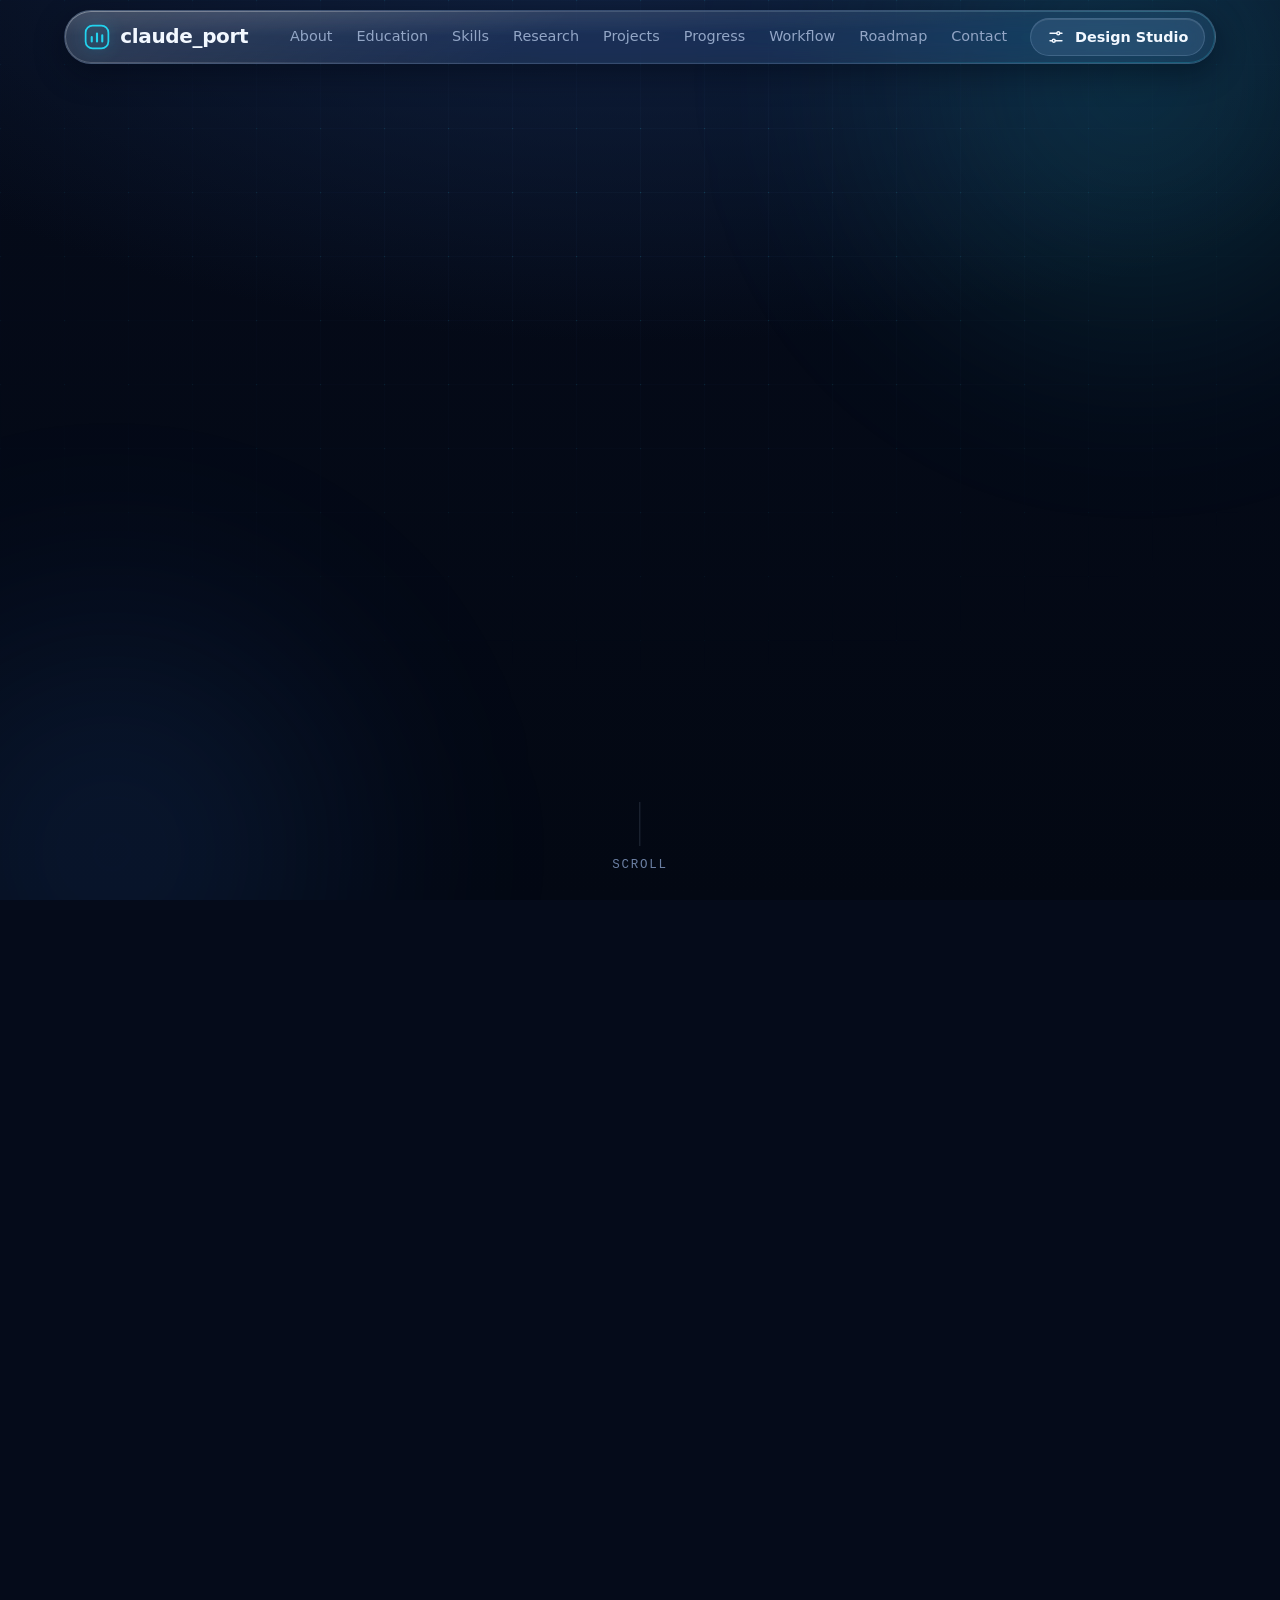
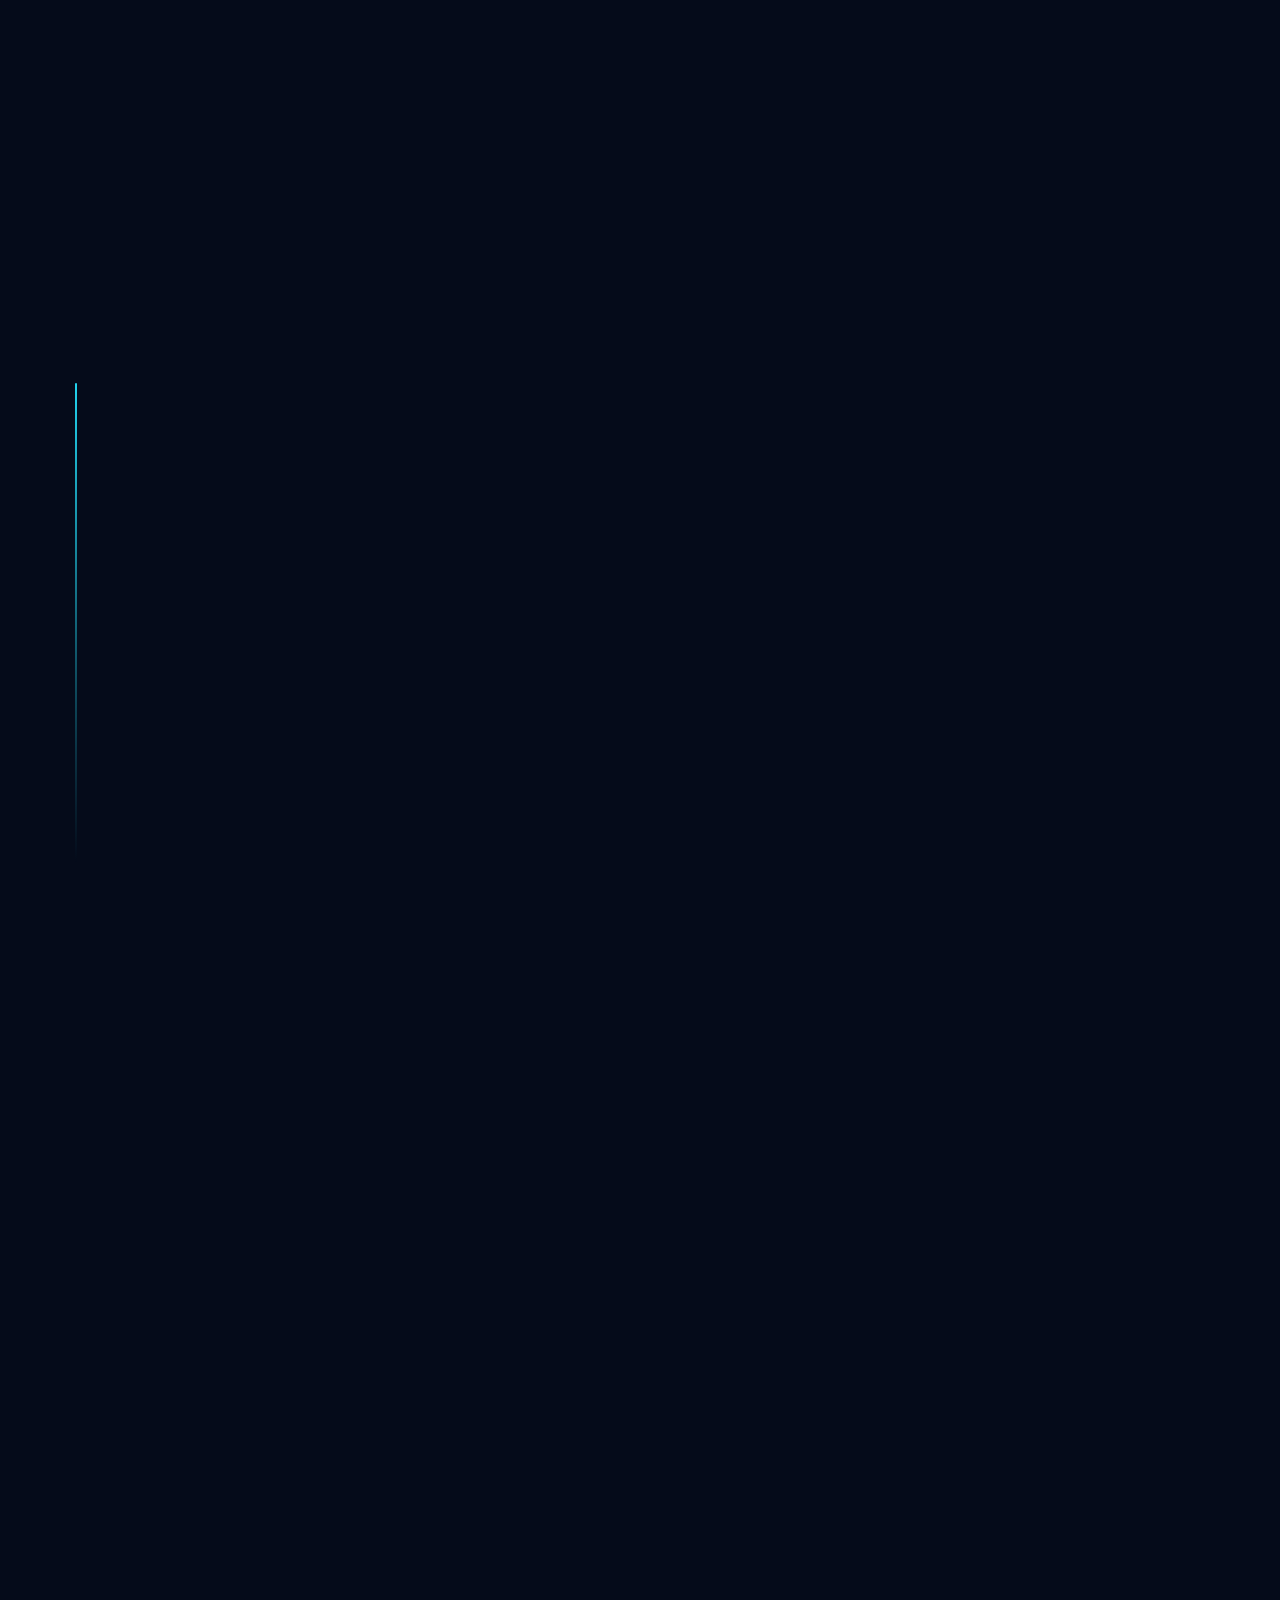
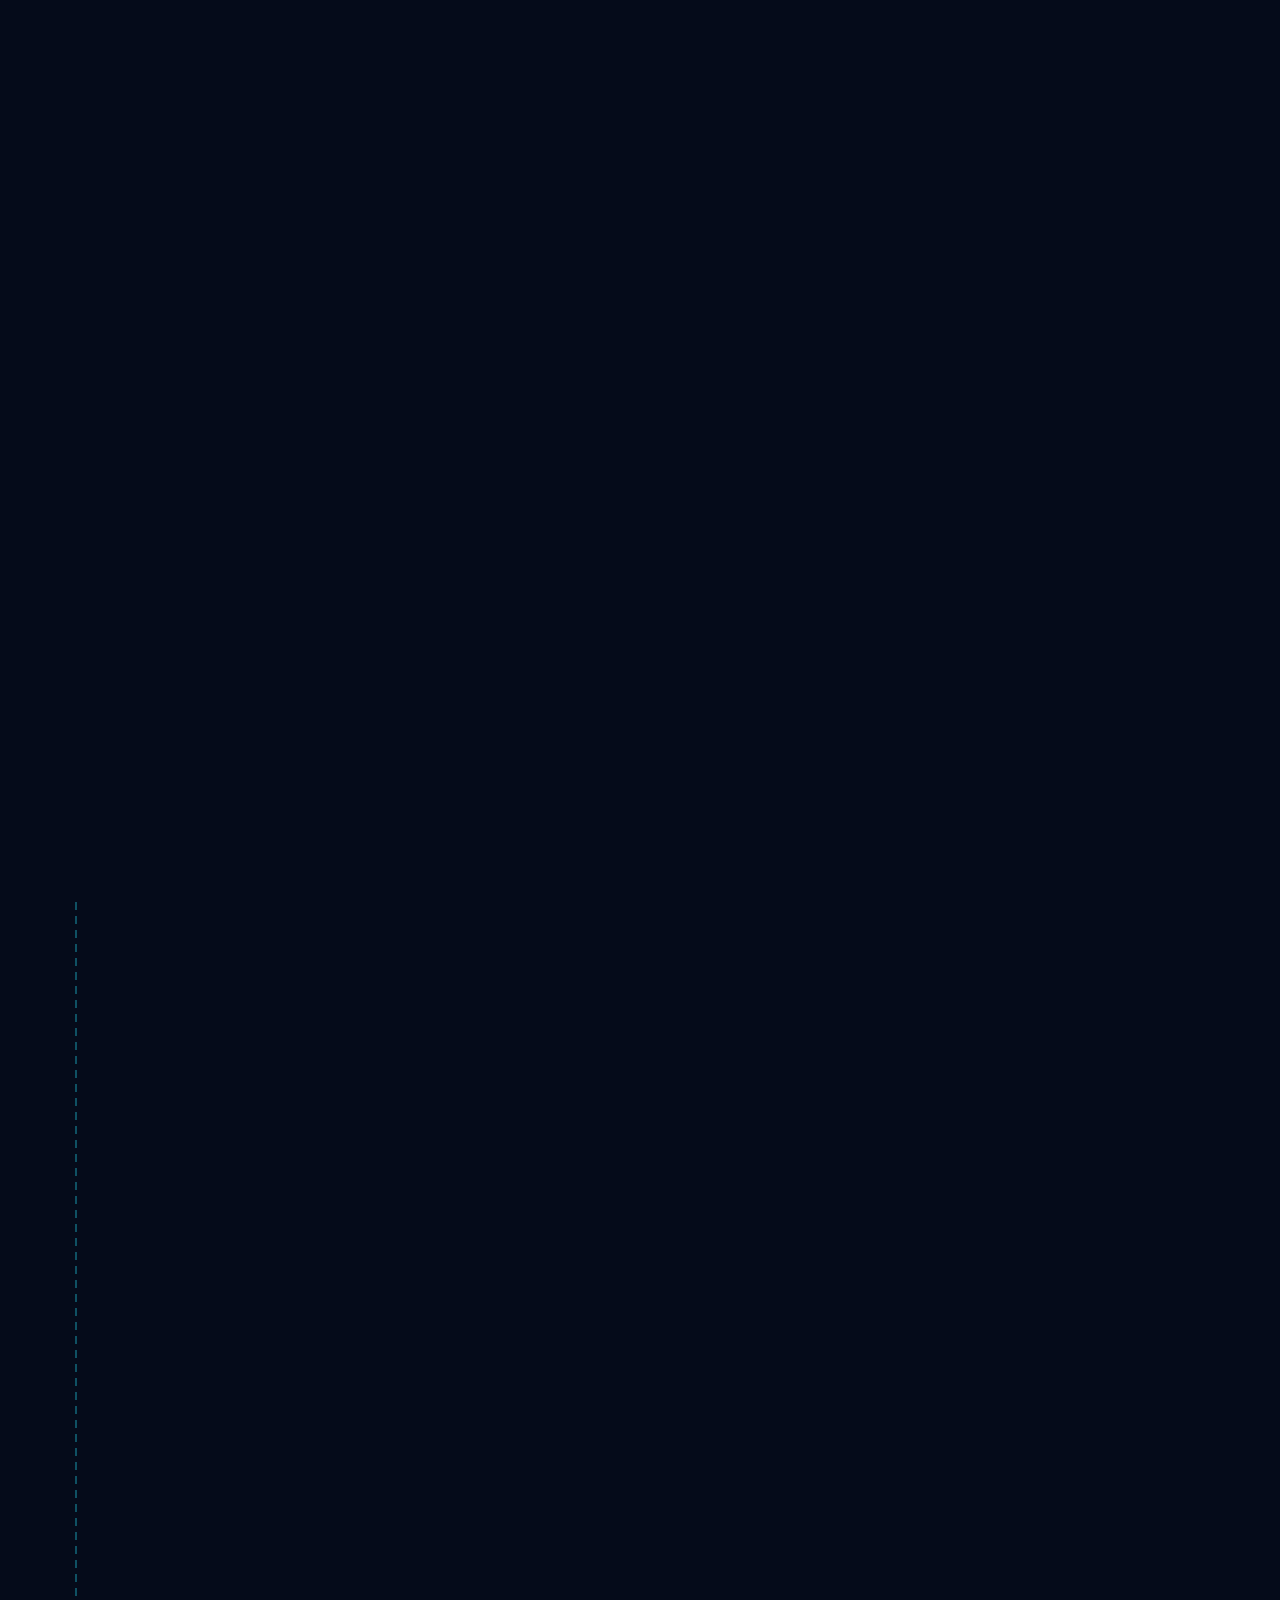
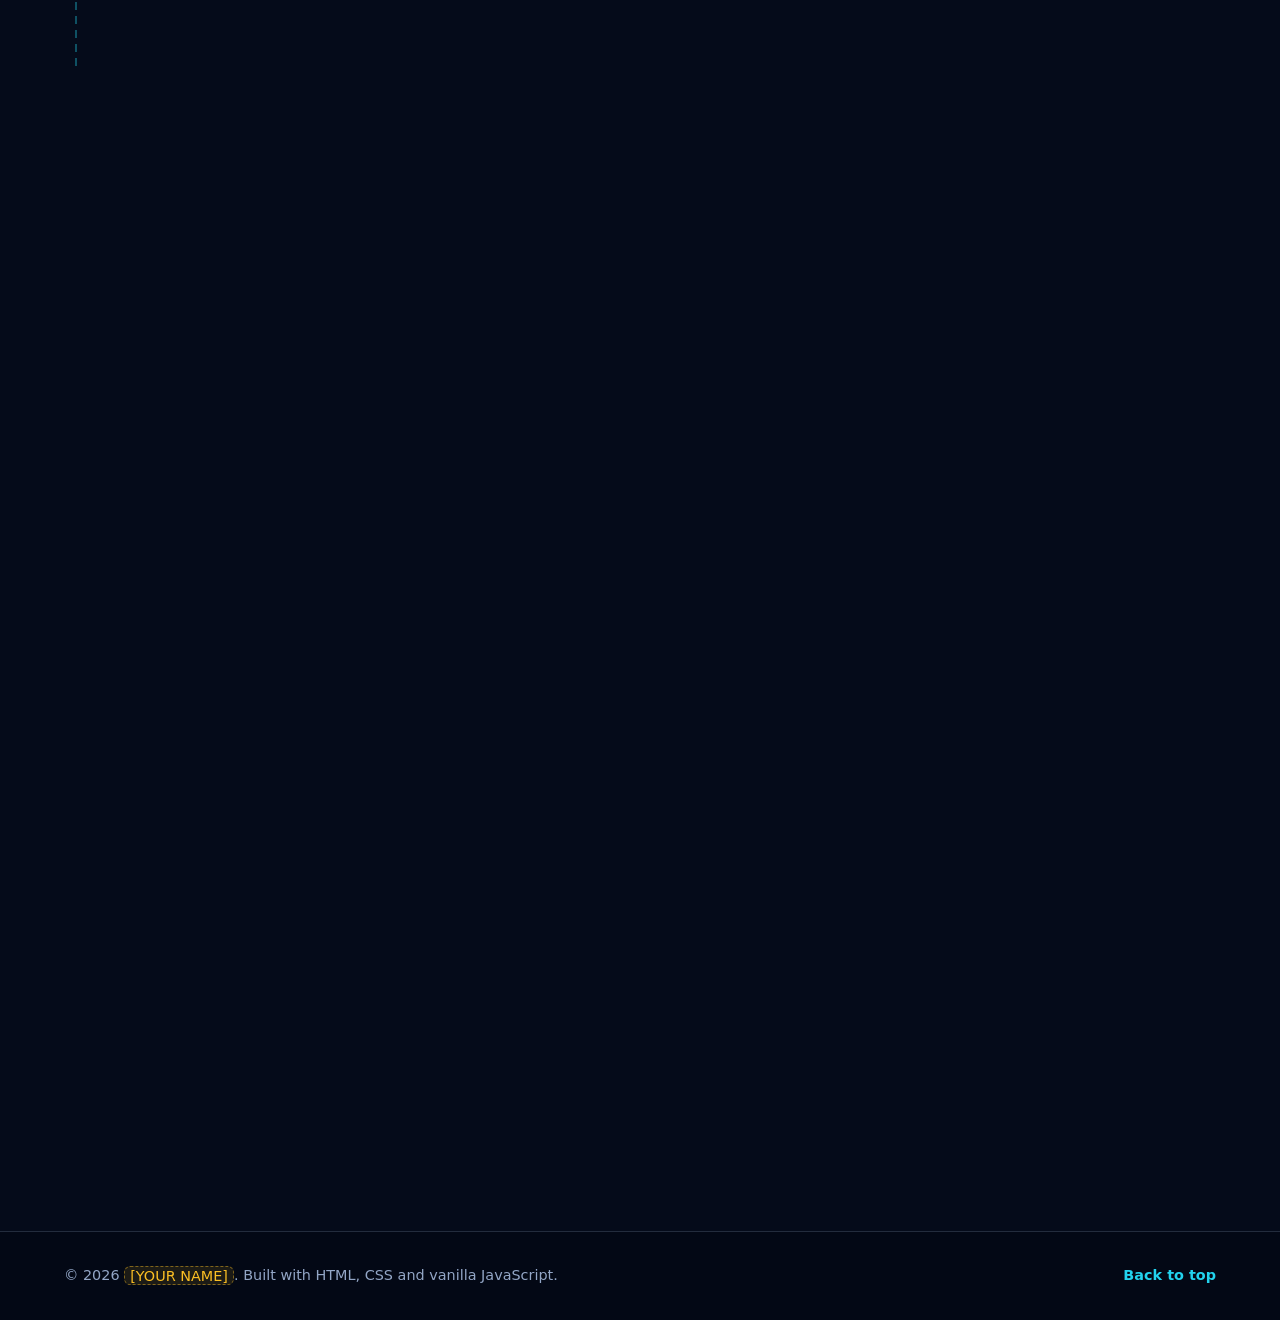
<file: index.html>
<!DOCTYPE html>
<html lang="en" data-accent="cyan" data-motion="auto" data-density="comfortable">
<head>
  <meta charset="utf-8">
  <meta name="viewport" content="width=device-width, initial-scale=1, viewport-fit=cover">
  <meta name="color-scheme" content="dark">
  <meta name="theme-color" content="#050b1a">

  <title>[YOUR NAME] — Aspiring Data Analyst Portfolio</title>
  <meta name="description" content="Portfolio of [YOUR NAME], an aspiring Data Analyst learning SQL, Python, statistics and data storytelling. Projects, learning progress and roadmap.">
  <meta name="author" content="[YOUR NAME]">
  <meta name="robots" content="index, follow">
  <link rel="canonical" href="https://[YOUR-GITHUB-USERNAME].github.io/claude_port/">

  <meta property="og:type" content="website">
  <meta property="og:title" content="[YOUR NAME] — Aspiring Data Analyst Portfolio">
  <meta property="og:description" content="Projects, learning progress and roadmap of an aspiring Data Analyst.">
  <meta property="og:url" content="https://[YOUR-GITHUB-USERNAME].github.io/claude_port/">
  <meta property="og:site_name" content="claude_port">
  <meta name="twitter:card" content="summary">
  <meta name="twitter:title" content="[YOUR NAME] — Aspiring Data Analyst Portfolio">
  <meta name="twitter:description" content="Projects, learning progress and roadmap of an aspiring Data Analyst.">

  <link rel="icon" href="assets/favicon.svg" type="image/svg+xml">

  <script>document.documentElement.classList.add('js');</script>

  <link rel="stylesheet" href="css/tokens.css">
  <link rel="stylesheet" href="css/base.css">
  <link rel="stylesheet" href="css/glass.css">
  <link rel="stylesheet" href="css/layout.css">
  <link rel="stylesheet" href="css/sections.css">
  <link rel="stylesheet" href="css/studio.css">
  <link rel="stylesheet" href="css/motion.css">

  <noscript>
    <style>
      [data-reveal]{opacity:1!important;transform:none!important}
      #preloader{display:none!important}
    </style>
  </noscript>

  <script type="application/ld+json">
  {
    "@context": "https://schema.org",
    "@type": "Person",
    "name": "[YOUR NAME]",
    "jobTitle": "Aspiring Data Analyst",
    "url": "https://[YOUR-GITHUB-USERNAME].github.io/claude_port/"
  }
  </script>
</head>

<body>
  <a class="skip-link" href="#main">Skip to main content</a>

  <!-- Screen-reader announcements (used by js/utils.js announce()) -->
  <div id="live-region" class="sr-only" role="status" aria-live="polite" aria-atomic="true"></div>

  <!-- 01 · Preloader -->
  <div id="preloader" class="preloader" role="status" aria-live="polite" aria-label="Loading portfolio">
    <div class="preloader__inner">
      <div class="preloader__mark" aria-hidden="true">
        <svg viewBox="0 0 120 120" width="120" height="120" focusable="false">
          <circle class="preloader__ring preloader__ring--outer" cx="60" cy="60" r="52" fill="none" stroke-width="2"/>
          <circle class="preloader__ring preloader__ring--inner" cx="60" cy="60" r="38" fill="none" stroke-width="2"/>
          <path class="preloader__bars" d="M42 78V58M54 78V44M66 78V52M78 78V38" fill="none" stroke-width="5" stroke-linecap="round"/>
        </svg>
      </div>
      <p class="preloader__title">claude_port</p>
      <p id="preloader-status" class="preloader__status">Initialising</p>
      <div class="preloader__track" aria-hidden="true">
        <span id="preloader-bar" class="preloader__bar"></span>
      </div>
      <p class="preloader__percent"><span id="preloader-percent">0</span>%</p>
    </div>
  </div>

  <!-- Ambient background layers -->
  <div class="bg-layer" aria-hidden="true">
    <div class="bg-layer__grid"></div>
    <div class="bg-layer__glow bg-layer__glow--a"></div>
    <div class="bg-layer__glow bg-layer__glow--b"></div>
    <div class="bg-layer__noise"></div>
  </div>

  <!-- 14 · Custom scroll progress orb -->
  <button id="progress-orb" class="orb" type="button" aria-label="Back to top. Scroll progress 0 percent">
    <svg class="orb__svg" viewBox="0 0 64 64" aria-hidden="true" focusable="false">
      <circle class="orb__track" cx="32" cy="32" r="28" fill="none" stroke-width="3"/>
      <circle id="progress-orb-ring" class="orb__ring" cx="32" cy="32" r="28" fill="none" stroke-width="3" stroke-linecap="round" transform="rotate(-90 32 32)"/>
    </svg>
    <span id="progress-orb-value" class="orb__value" aria-hidden="true">0</span>
    <svg class="icon orb__arrow" aria-hidden="true" focusable="false"><use href="assets/svg/icons.svg#icon-arrow-up"></use></svg>
  </button>

  <!-- 12 · Persistent SVG character (SVG injected by js/character.js) -->
  <div id="character-root" class="character" aria-hidden="true">
    <p id="character-bubble" class="character__bubble glass" hidden></p>
    <div id="character-stage" class="character__stage"></div>
  </div>

  <!-- 16 · Responsive navigation -->
  <header id="site-header" class="site-header">
    <nav class="nav glass" aria-label="Primary">
      <a class="nav__brand" href="#hero" data-nav-link="hero" aria-label="[YOUR NAME] — back to top">
        <svg class="nav__logo" viewBox="0 0 32 32" aria-hidden="true" focusable="false">
          <rect x="3" y="3" width="26" height="26" rx="8" fill="none" stroke="currentColor" stroke-width="2"/>
          <path d="M10 21v-5M16 21v-9M22 21v-7" stroke="currentColor" stroke-width="2.4" stroke-linecap="round"/>
        </svg>
        <span class="nav__brand-text">claude_port</span>
      </a>

      <button id="nav-toggle" class="nav__toggle" type="button" aria-expanded="false" aria-controls="site-nav" aria-label="Open menu">
        <svg class="icon nav__toggle-open" aria-hidden="true" focusable="false"><use href="assets/svg/icons.svg#icon-menu"></use></svg>
        <svg class="icon nav__toggle-close" aria-hidden="true" focusable="false"><use href="assets/svg/icons.svg#icon-close"></use></svg>
      </button>

      <div id="site-nav" class="nav__panel">
        <ul class="nav__list">
          <li><a class="nav__link" href="#about" data-nav-link="about">About</a></li>
          <li><a class="nav__link" href="#education" data-nav-link="education">Education</a></li>
          <li><a class="nav__link" href="#skills" data-nav-link="skills">Skills</a></li>
          <li><a class="nav__link" href="#research" data-nav-link="research">Research</a></li>
          <li><a class="nav__link" href="#projects" data-nav-link="projects">Projects</a></li>
          <li><a class="nav__link" href="#dashboard" data-nav-link="dashboard">Progress</a></li>
          <li><a class="nav__link" href="#workflow" data-nav-link="workflow">Workflow</a></li>
          <li><a class="nav__link" href="#roadmap" data-nav-link="roadmap">Roadmap</a></li>
          <li><a class="nav__link" href="#contact" data-nav-link="contact">Contact</a></li>
        </ul>
        <button id="studio-open" class="btn btn--ghost nav__studio" type="button" aria-haspopup="dialog" aria-controls="studio">
          <svg class="icon" aria-hidden="true" focusable="false"><use href="assets/svg/icons.svg#icon-sliders"></use></svg>
          <span>Design Studio</span>
        </button>
      </div>
    </nav>
  </header>

  <main id="main" tabindex="-1">

    <noscript>
      <p class="noscript-note glass">This portfolio renders its content with JavaScript. Please enable JavaScript to see every section.</p>
    </noscript>

    <!-- 02 · Hero -->
    <section id="hero" class="section hero" aria-labelledby="hero-title" data-section>
      <div class="container hero__grid">
        <div class="hero__copy">
          <p class="eyebrow" data-reveal>Aspiring Data Analyst</p>
          <h1 id="hero-title" class="hero__title" data-reveal data-reveal-delay="1">
            Hi, I'm <span class="ph" data-ph="name">[YOUR NAME]</span>.<br>
            I turn questions into <span class="text-gradient">clear insight</span>.
          </h1>
          <p class="hero__lead" data-reveal data-reveal-delay="2">
            Currently learning <span id="hero-role" class="hero__role" aria-live="off">SQL, Python and data storytelling</span>.
            <span class="ph">[PLACEHOLDER: one honest sentence about what you are focusing on right now]</span>
          </p>
          <div class="hero__actions" data-reveal data-reveal-delay="3">
            <a class="btn btn--primary" href="#projects">
              <span>View projects</span>
              <svg class="icon" aria-hidden="true" focusable="false"><use href="assets/svg/icons.svg#icon-arrow-right"></use></svg>
            </a>
            <a class="btn btn--ghost" href="#contact">
              <span>Get in touch</span>
            </a>
          </div>
        </div>

        <aside class="hero__meta glass glass--tilt" data-reveal="scale" data-reveal-delay="2" data-tilt aria-label="Quick facts">
          <dl class="meta-list">
            <div class="meta-list__row">
              <dt>Focus</dt>
              <dd><span class="ph">[PLACEHOLDER: focus area]</span></dd>
            </div>
            <div class="meta-list__row">
              <dt>Status</dt>
              <dd><span class="ph">[PLACEHOLDER: e.g. student / career changer]</span></dd>
            </div>
            <div class="meta-list__row">
              <dt>Location</dt>
              <dd><span class="ph">[PLACEHOLDER: city, country]</span></dd>
            </div>
            <div class="meta-list__row">
              <dt>Open to</dt>
              <dd><span class="ph">[PLACEHOLDER: internships / junior roles / collaboration]</span></dd>
            </div>
          </dl>
        </aside>
      </div>
      <a class="hero__scroll" href="#about" aria-label="Scroll to About section">
        <span class="hero__scroll-line" aria-hidden="true"></span>
        <span>Scroll</span>
      </a>
    </section>

    <!-- 03 · About -->
    <section id="about" class="section" aria-labelledby="about-title" data-section>
      <div class="container">
        <header class="section__head" data-reveal>
          <p class="eyebrow">01 — About</p>
          <h2 id="about-title" class="section__title">About me</h2>
        </header>
        <div class="about__grid">
          <div class="about__text glass" data-reveal="left">
            <p><span class="ph">[PLACEHOLDER: short introduction — who you are and how you became interested in data.]</span></p>
            <p><span class="ph">[PLACEHOLDER: what you enjoy about analysis and what kind of problems you want to work on.]</span></p>
            <p><span class="ph">[PLACEHOLDER: how you work — habits, strengths, what you are improving.]</span></p>
          </div>
          <ul id="about-facts" class="about__facts" data-reveal-stagger aria-label="Highlights"></ul>
        </div>
      </div>
    </section>

    <!-- 04 · Education -->
    <section id="education" class="section" aria-labelledby="education-title" data-section>
      <div class="container">
        <header class="section__head" data-reveal>
          <p class="eyebrow">02 — Education</p>
          <h2 id="education-title" class="section__title">Education &amp; learning</h2>
          <p class="section__lead">Formal study and self-directed courses. Only verified entries should appear here.</p>
        </header>
        <ol id="education-list" class="timeline" data-reveal-stagger></ol>
      </div>
    </section>

    <!-- 05 · Skills -->
    <section id="skills" class="section" aria-labelledby="skills-title" data-section>
      <div class="container">
        <header class="section__head" data-reveal>
          <p class="eyebrow">03 — Skills</p>
          <h2 id="skills-title" class="section__title">Skills &amp; honest levels</h2>
          <p class="section__lead">Levels describe where I really am today, not where I hope to be.</p>
        </header>
        <ul id="skills-legend" class="legend" data-reveal aria-label="Skill level legend"></ul>
        <div id="skills-grid" class="skills__grid" data-reveal-stagger></div>
      </div>
    </section>

    <!-- 06 · Research interests -->
    <section id="research" class="section" aria-labelledby="research-title" data-section>
      <div class="container">
        <header class="section__head" data-reveal>
          <p class="eyebrow">04 — Research</p>
          <h2 id="research-title" class="section__title">Research interests</h2>
          <p class="section__lead">Questions I want to explore as I grow as an analyst.</p>
        </header>
        <div id="research-grid" class="research__grid" data-reveal-stagger></div>
      </div>
    </section>

    <!-- 07 · Projects -->
    <section id="projects" class="section" aria-labelledby="projects-title" data-section>
      <div class="container">
        <header class="section__head" data-reveal>
          <p class="eyebrow">05 — Projects</p>
          <h2 id="projects-title" class="section__title">Projects showcase</h2>
          <p class="section__lead">Each card is a placeholder until a real project is added in <code>js/content.js</code>.</p>
        </header>
        <div id="project-filters" class="filters" role="group" aria-label="Filter projects" data-reveal></div>
        <div id="project-grid" class="projects__grid" data-reveal-stagger></div>
        <p id="project-empty" class="projects__empty" hidden>No projects match this filter yet.</p>
      </div>
    </section>

    <!-- 08 · Learning progress dashboard -->
    <section id="dashboard" class="section" aria-labelledby="dashboard-title" data-section>
      <div class="container">
        <header class="section__head" data-reveal>
          <p class="eyebrow">06 — Progress</p>
          <h2 id="dashboard-title" class="section__title">Learning progress dashboard</h2>
          <p class="section__lead">Self-assessed progress. Update the values in <code>js/content.js</code> as you learn.</p>
        </header>
        <div class="dashboard glass" data-reveal>
          <div id="dashboard-summary" class="dashboard__summary"></div>
          <div id="dashboard-grid" class="dashboard__grid"></div>
        </div>
      </div>
    </section>

    <!-- 09 · AI and analytics workflow -->
    <section id="workflow" class="section" aria-labelledby="workflow-title" data-section>
      <div class="container">
        <header class="section__head" data-reveal>
          <p class="eyebrow">07 — Workflow</p>
          <h2 id="workflow-title" class="section__title">AI &amp; analytics workflow</h2>
          <p class="section__lead">How I use AI as an assistant while keeping judgement, verification and ownership with me.</p>
        </header>
        <ol id="workflow-steps" class="workflow" data-reveal-stagger></ol>
      </div>
    </section>

    <!-- 10 · Learning roadmap -->
    <section id="roadmap" class="section" aria-labelledby="roadmap-title" data-section>
      <div class="container">
        <header class="section__head" data-reveal>
          <p class="eyebrow">08 — Roadmap</p>
          <h2 id="roadmap-title" class="section__title">Learning roadmap</h2>
          <p class="section__lead">Where I am heading next. Dates are placeholders until confirmed.</p>
        </header>
        <ol id="roadmap-track" class="roadmap" data-reveal-stagger></ol>
      </div>
    </section>

    <!-- 11 · Contact -->
    <section id="contact" class="section" aria-labelledby="contact-title" data-section>
      <div class="container">
        <header class="section__head" data-reveal>
          <p class="eyebrow">09 — Contact</p>
          <h2 id="contact-title" class="section__title">Let's connect</h2>
          <p class="section__lead">Open to conversations about learning, projects and opportunities.</p>
        </header>
        <div class="contact__grid">
          <ul id="contact-list" class="contact__list" data-reveal-stagger aria-label="Contact links"></ul>

          <form id="contact-form" class="contact__form glass" data-reveal="right" novalidate>
            <div class="field">
              <label for="contact-name">Name</label>
              <input id="contact-name" name="name" type="text" autocomplete="name" required>
              <p class="field__error" id="contact-name-error" hidden>Please enter your name.</p>
            </div>
            <div class="field">
              <label for="contact-email">Email</label>
              <input id="contact-email" name="email" type="email" autocomplete="email" required>
              <p class="field__error" id="contact-email-error" hidden>Please enter a valid email address.</p>
            </div>
            <div class="field">
              <label for="contact-message">Message</label>
              <textarea id="contact-message" name="message" rows="5" required></textarea>
              <p class="field__error" id="contact-message-error" hidden>Please write a short message.</p>
            </div>
            <button class="btn btn--primary" type="submit">
              <span>Open in email app</span>
              <svg class="icon" aria-hidden="true" focusable="false"><use href="assets/svg/icons.svg#icon-mail"></use></svg>
            </button>
            <p id="contact-status" class="contact__status" role="status" aria-live="polite"></p>
            <p class="contact__note">This static site has no server. The button opens your own email app with the message pre-filled.</p>
          </form>
        </div>
      </div>
    </section>
  </main>

  <footer class="site-footer">
    <div class="container site-footer__inner">
      <p>&copy; <span id="footer-year">2026</span> <span class="ph">[YOUR NAME]</span>. Built with HTML, CSS and vanilla JavaScript.</p>
      <a class="site-footer__top" href="#hero">Back to top</a>
    </div>
  </footer>

  <!-- 14/15 · Interactive Design Studio -->
  <div id="studio-backdrop" class="studio-backdrop" hidden></div>
  <aside id="studio" class="studio glass" role="dialog" aria-modal="true" aria-labelledby="studio-title" aria-hidden="true" hidden>
    <header class="studio__head">
      <div>
        <p class="eyebrow">Design Studio</p>
        <h2 id="studio-title" class="studio__title">Make it yours</h2>
      </div>
      <button id="studio-close" class="icon-btn" type="button" aria-label="Close Design Studio">
        <svg class="icon" aria-hidden="true" focusable="false"><use href="assets/svg/icons.svg#icon-close"></use></svg>
      </button>
    </header>

    <form id="studio-form" class="studio__body" autocomplete="off">
      <fieldset class="studio__group">
        <legend>Accent colour</legend>
        <div class="swatches">
          <label class="swatch swatch--cyan"><input type="radio" name="accent" value="cyan" data-pref="accent"><span>Cyan</span></label>
          <label class="swatch swatch--azure"><input type="radio" name="accent" value="azure" data-pref="accent"><span>Azure</span></label>
          <label class="swatch swatch--mint"><input type="radio" name="accent" value="mint" data-pref="accent"><span>Mint</span></label>
          <label class="swatch swatch--violet"><input type="radio" name="accent" value="violet" data-pref="accent"><span>Violet</span></label>
          <label class="swatch swatch--amber"><input type="radio" name="accent" value="amber" data-pref="accent"><span>Amber</span></label>
        </div>
      </fieldset>

      <fieldset class="studio__group">
        <legend>Glass intensity <output data-pref-output="glass">60</output>%</legend>
        <input type="range" id="studio-glass" name="glass" min="0" max="100" step="5" value="60" data-pref="glass" aria-label="Glass intensity">
      </fieldset>

      <fieldset class="studio__group">
        <legend>Text size <output data-pref-output="fontScale">100</output>%</legend>
        <input type="range" id="studio-font" name="fontScale" min="90" max="125" step="5" value="100" data-pref="fontScale" aria-label="Text size">
      </fieldset>

      <fieldset class="studio__group">
        <legend>Motion</legend>
        <div class="segmented">
          <label><input type="radio" name="motion" value="auto" data-pref="motion"><span>System</span></label>
          <label><input type="radio" name="motion" value="full" data-pref="motion"><span>Full</span></label>
          <label><input type="radio" name="motion" value="reduced" data-pref="motion"><span>Reduced</span></label>
        </div>
      </fieldset>

      <fieldset class="studio__group">
        <legend>Density</legend>
        <div class="segmented">
          <label><input type="radio" name="density" value="comfortable" data-pref="density"><span>Comfortable</span></label>
          <label><input type="radio" name="density" value="compact" data-pref="density"><span>Compact</span></label>
        </div>
      </fieldset>

      <fieldset class="studio__group">
        <legend>Effects</legend>
        <label class="toggle"><input type="checkbox" name="character" data-pref="character"><span>Show character</span></label>
        <label class="toggle"><input type="checkbox" name="tilt" data-pref="tilt"><span>3D card tilt</span></label>
        <label class="toggle"><input type="checkbox" name="grain" data-pref="grain"><span>Film grain</span></label>
      </fieldset>

      <div class="studio__actions">
        <button id="studio-reset" class="btn btn--ghost" type="button">
          <svg class="icon" aria-hidden="true" focusable="false"><use href="assets/svg/icons.svg#icon-reset"></use></svg>
          <span>Reset to defaults</span>
        </button>
      </div>
      <p class="studio__note">Preferences are saved in this browser only.</p>
    </form>
  </aside>

  <script type="module" src="js/main.js"></script>
</body>
</html>
</file>
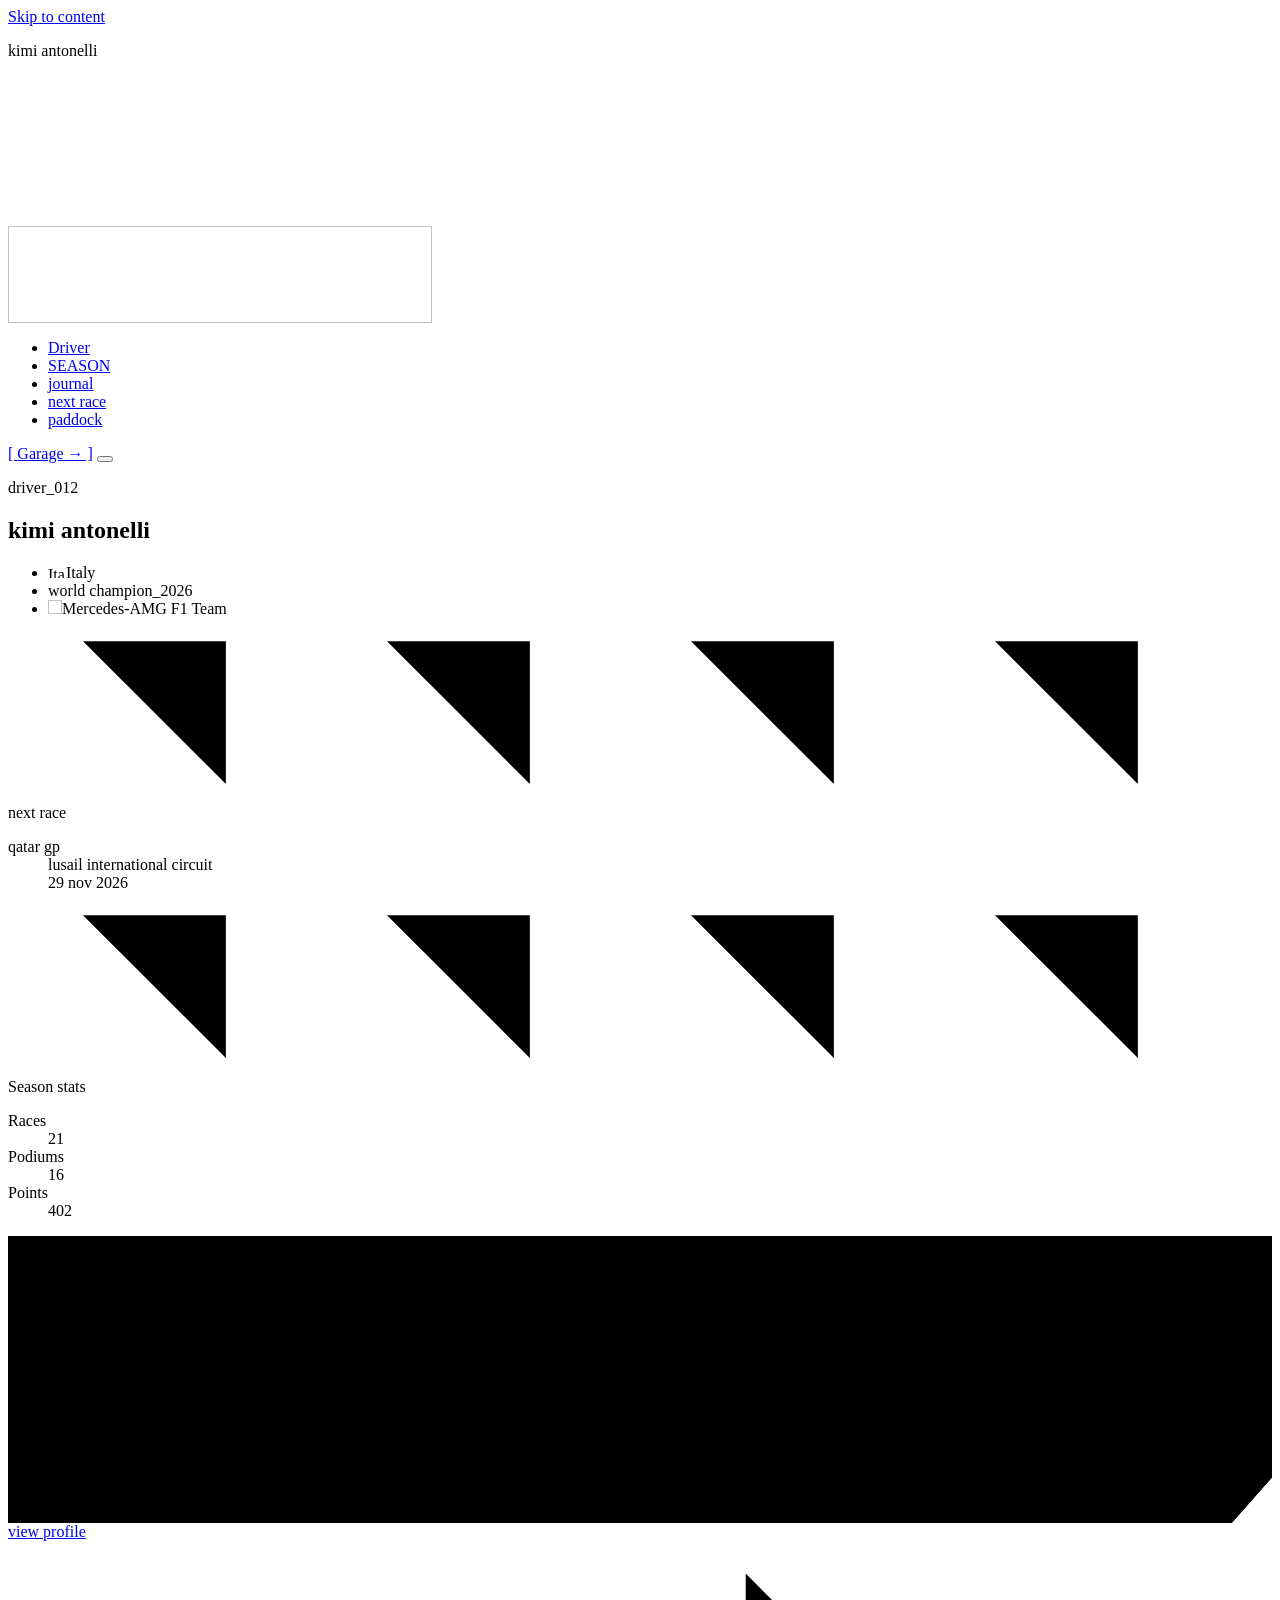
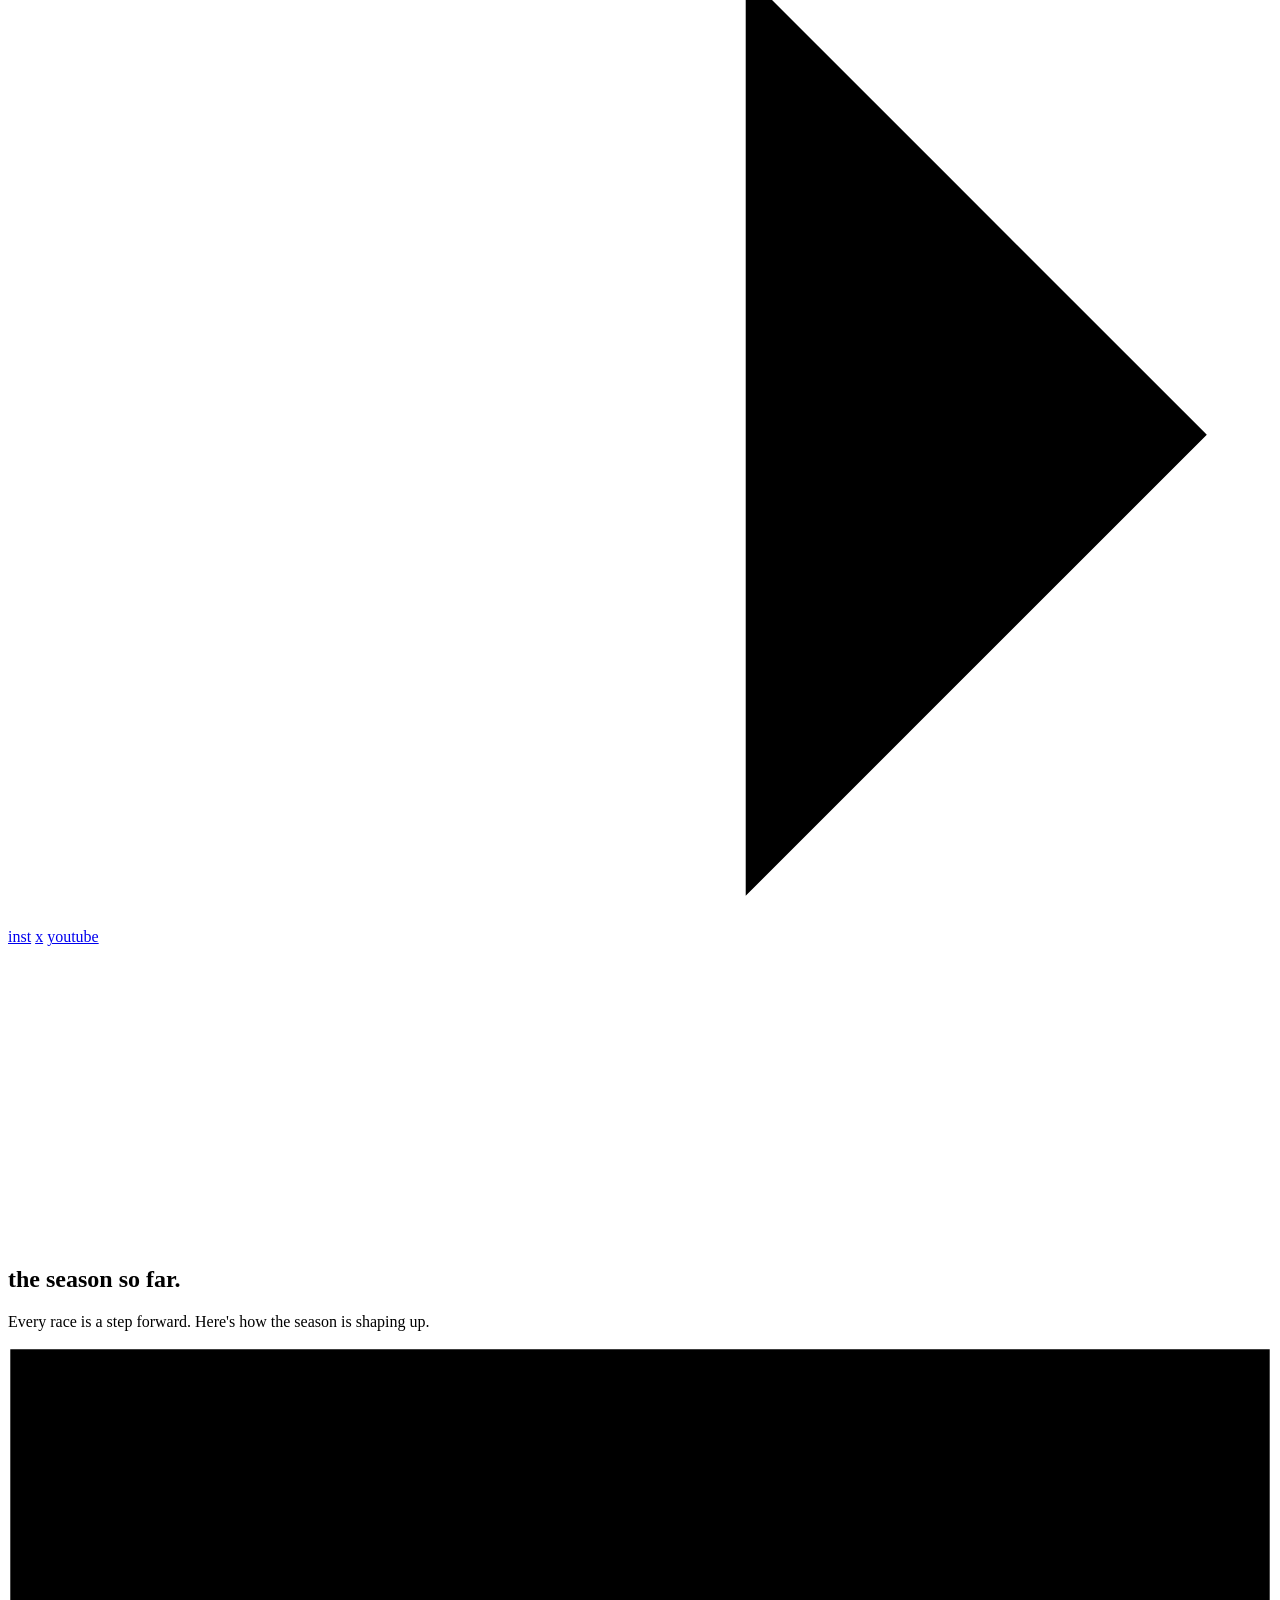
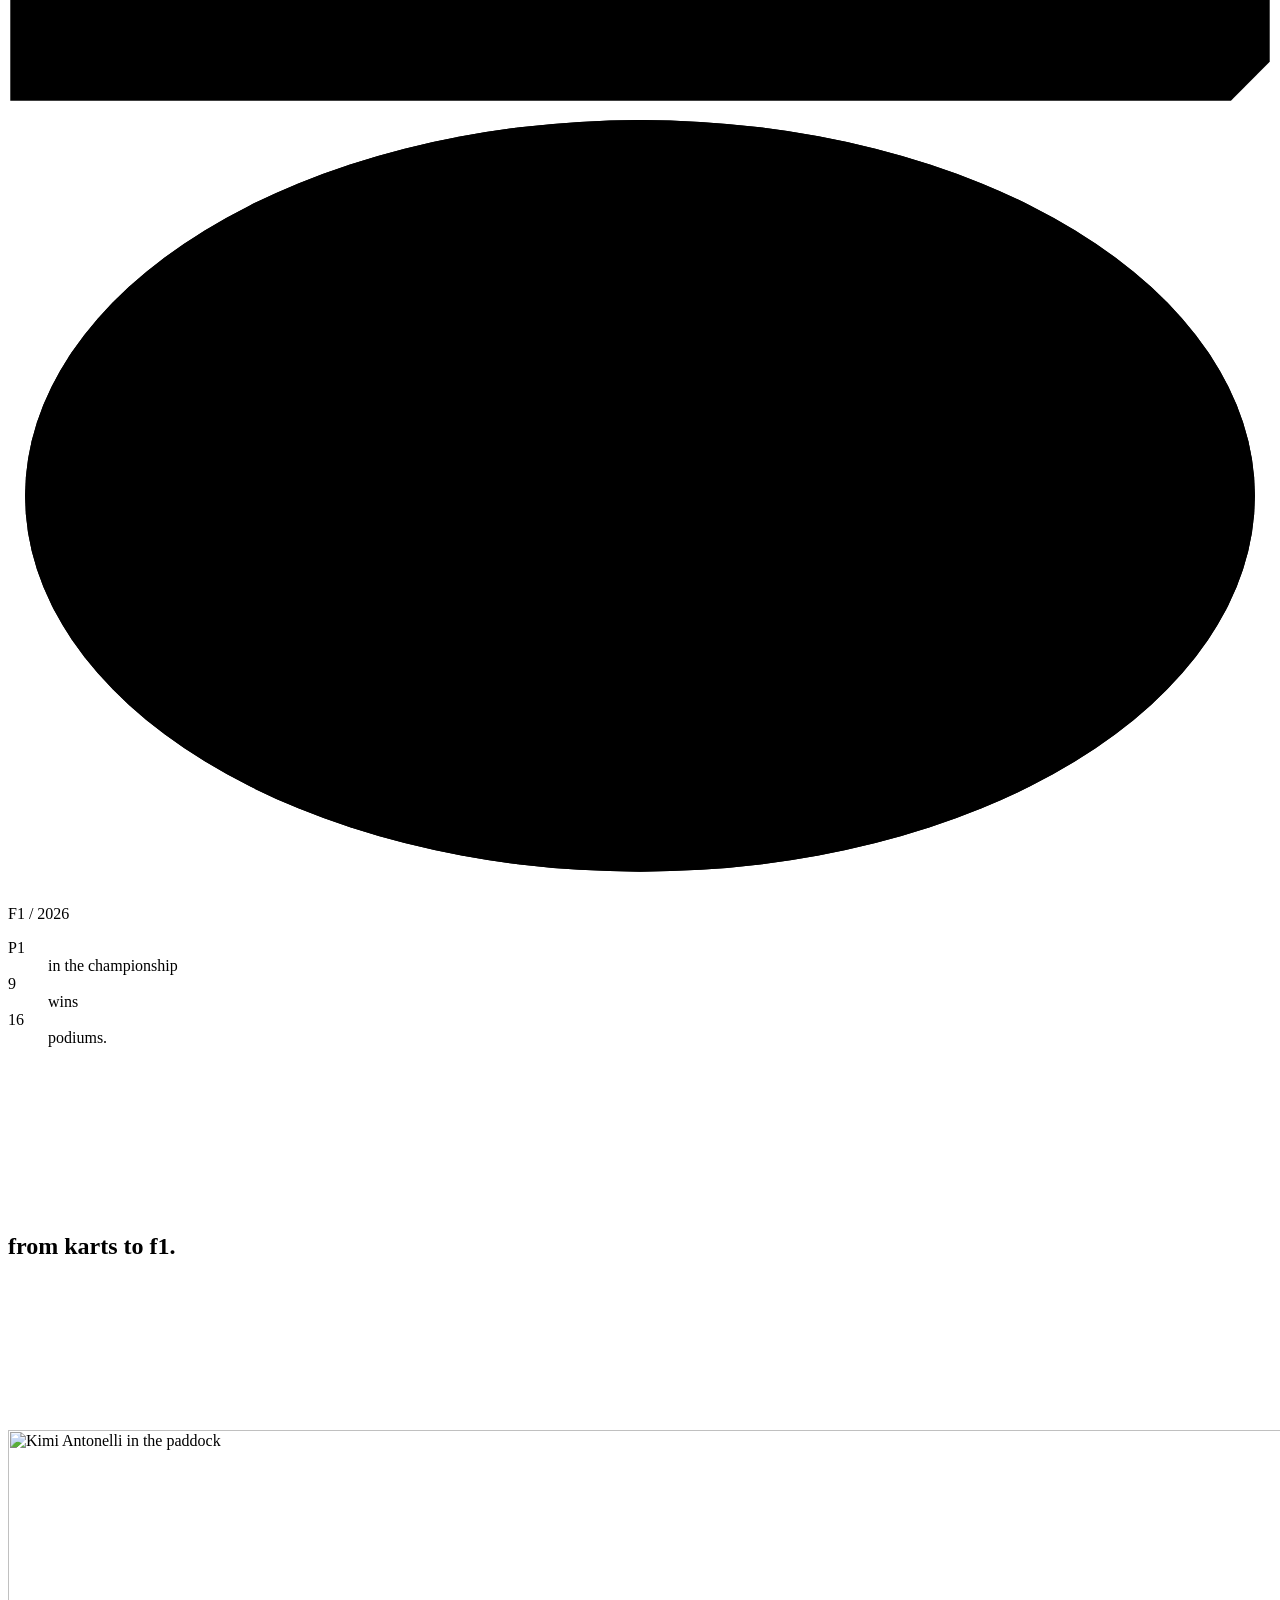
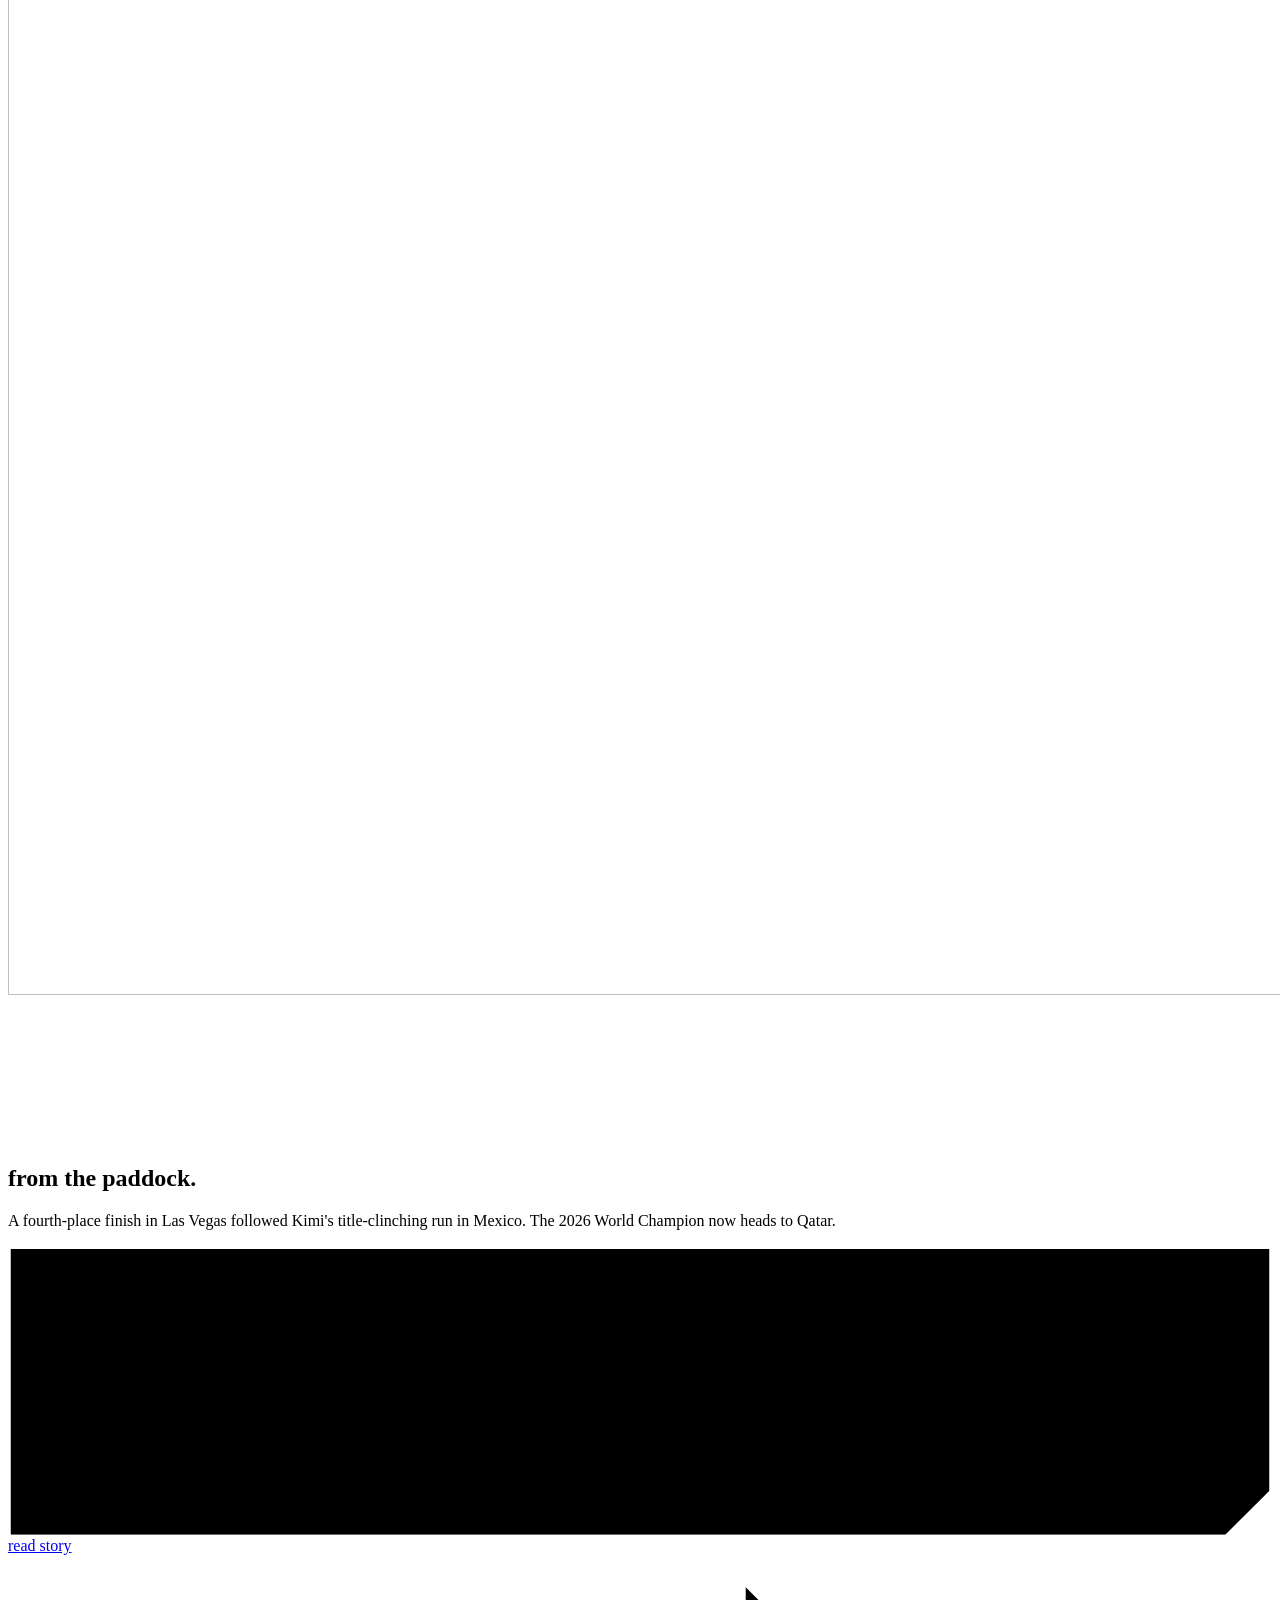
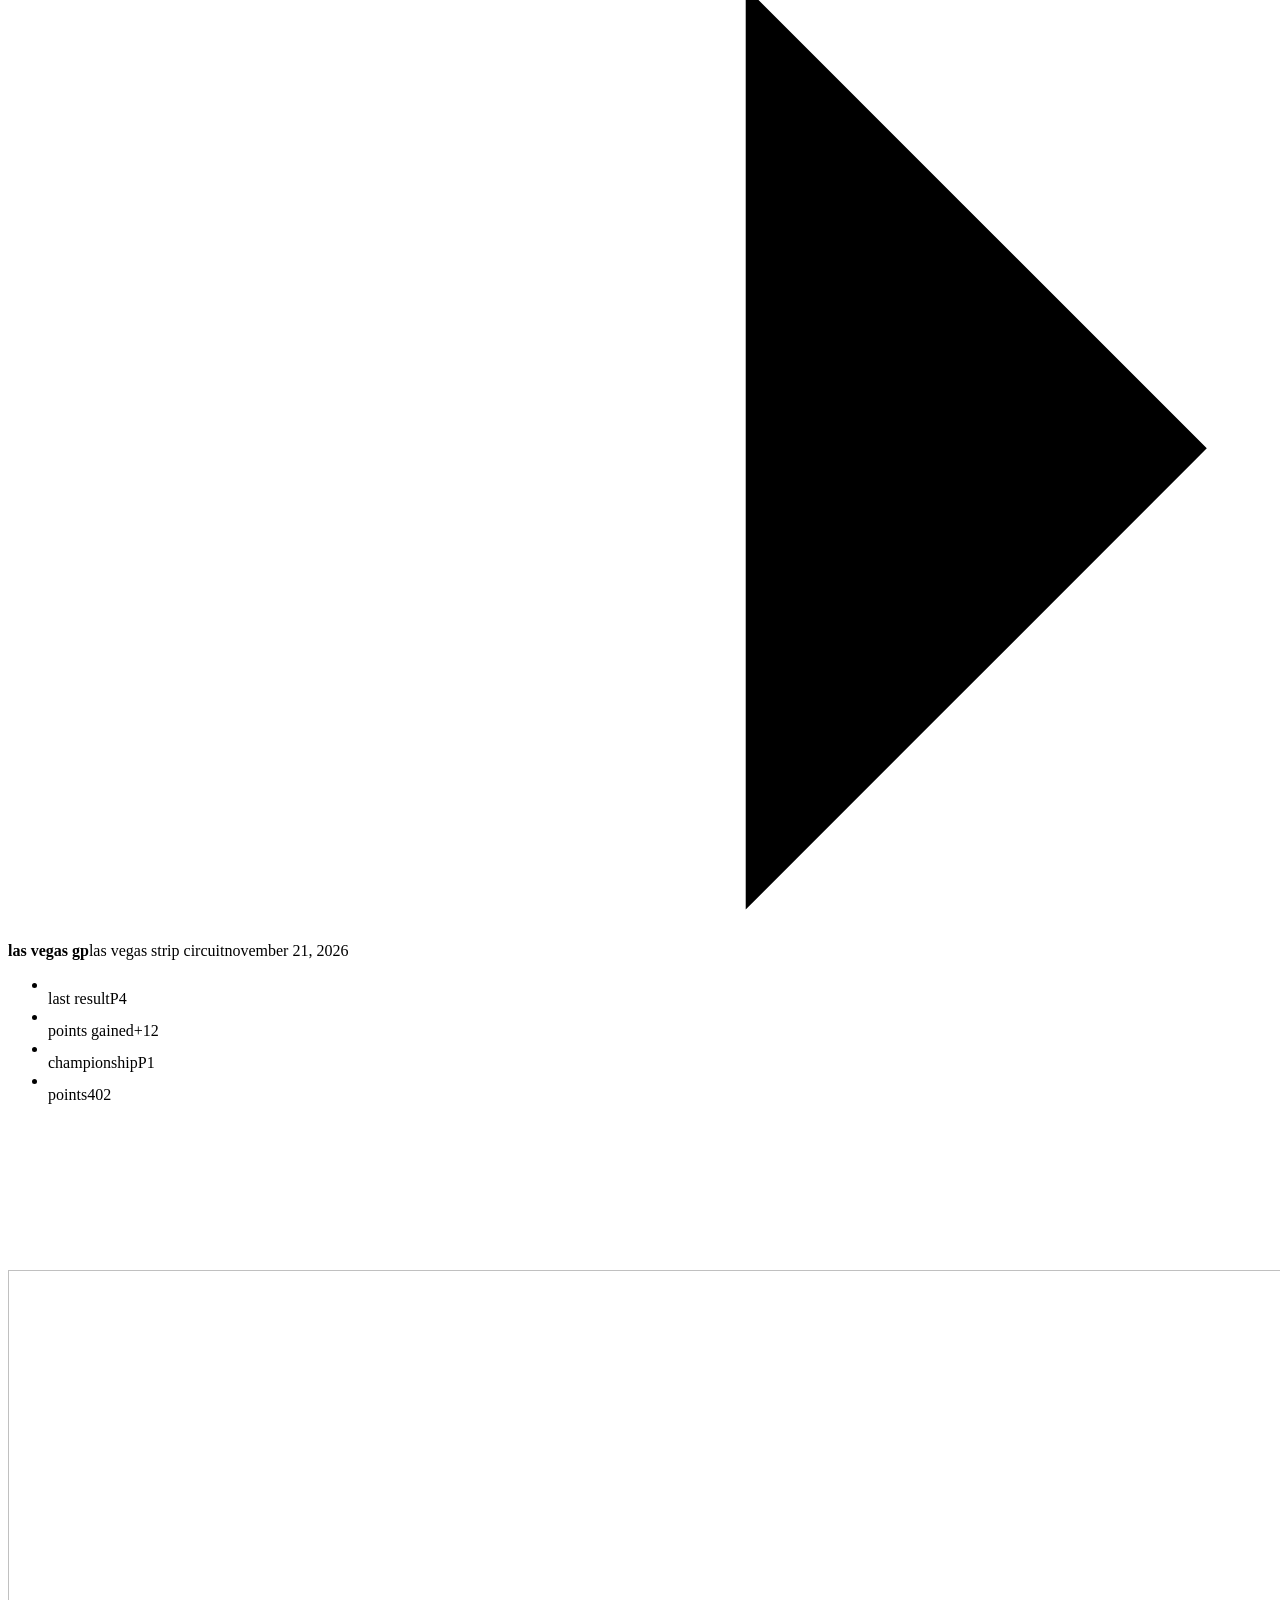
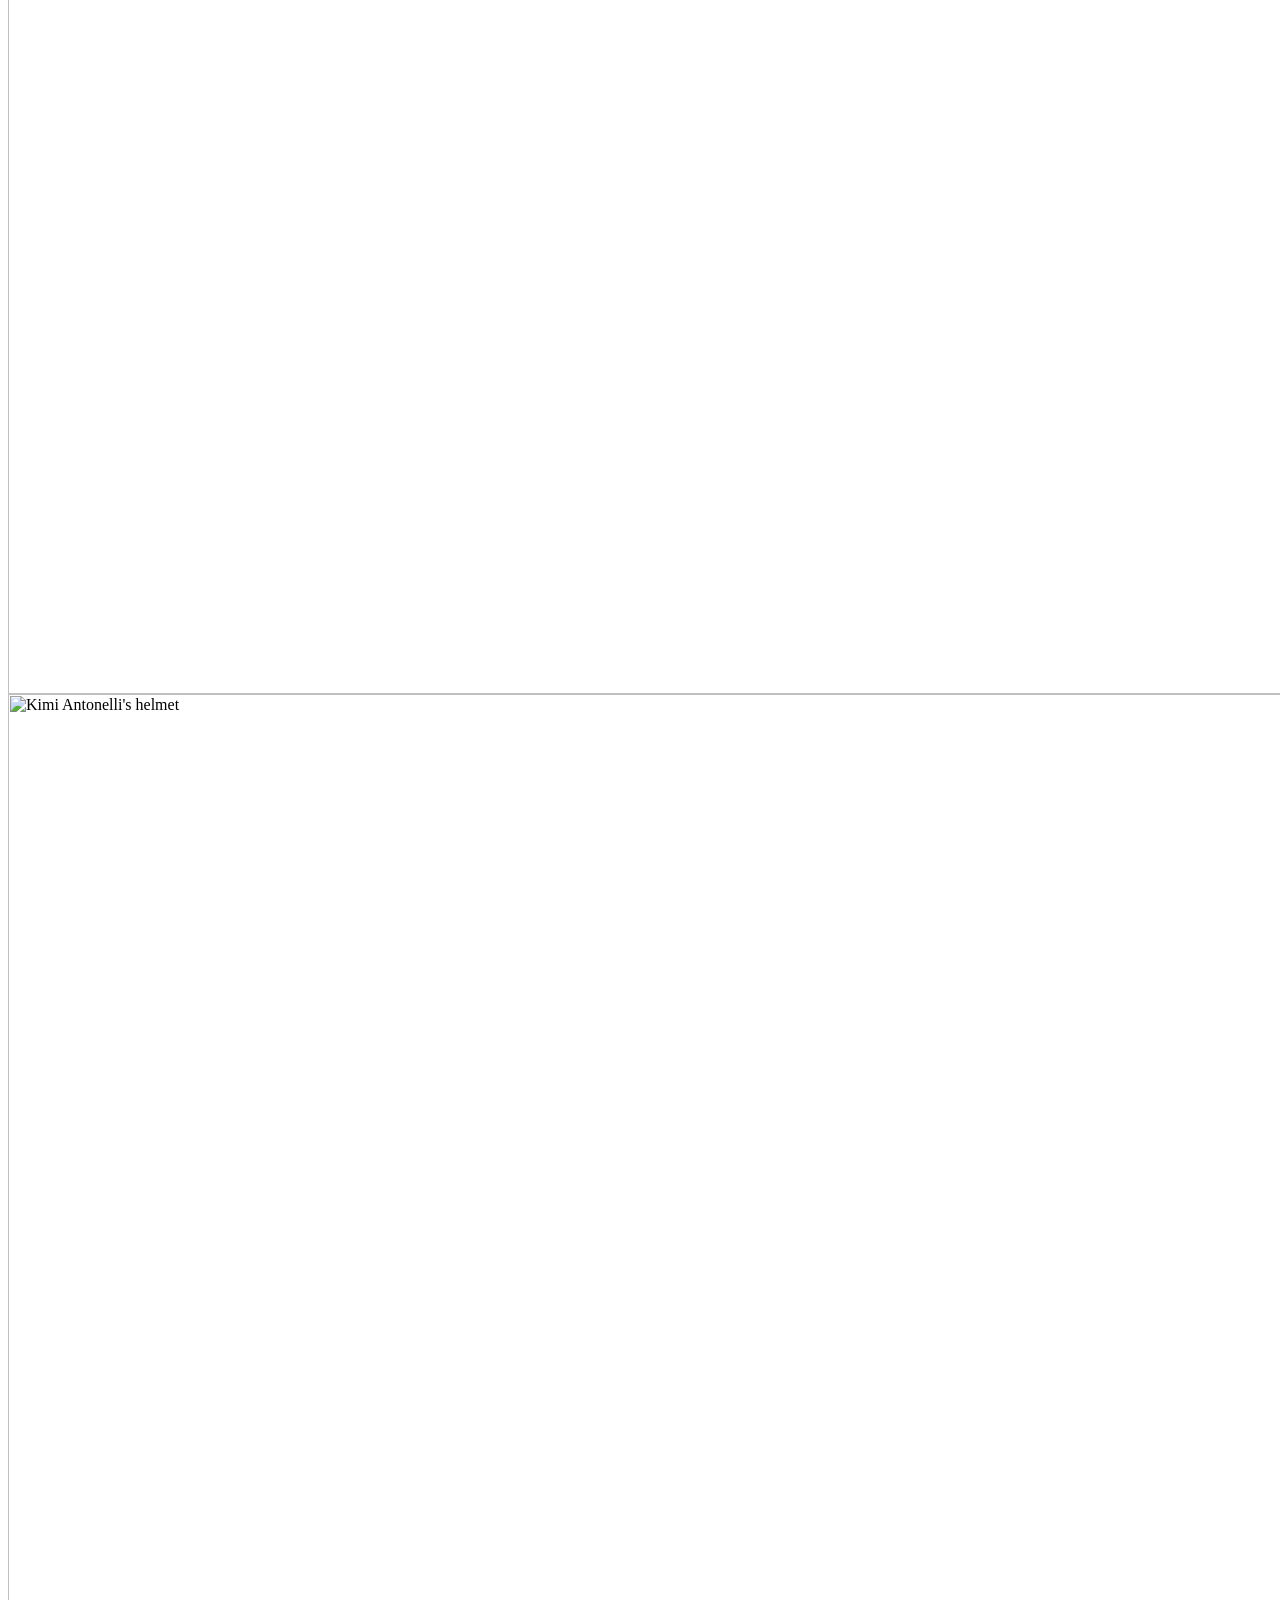
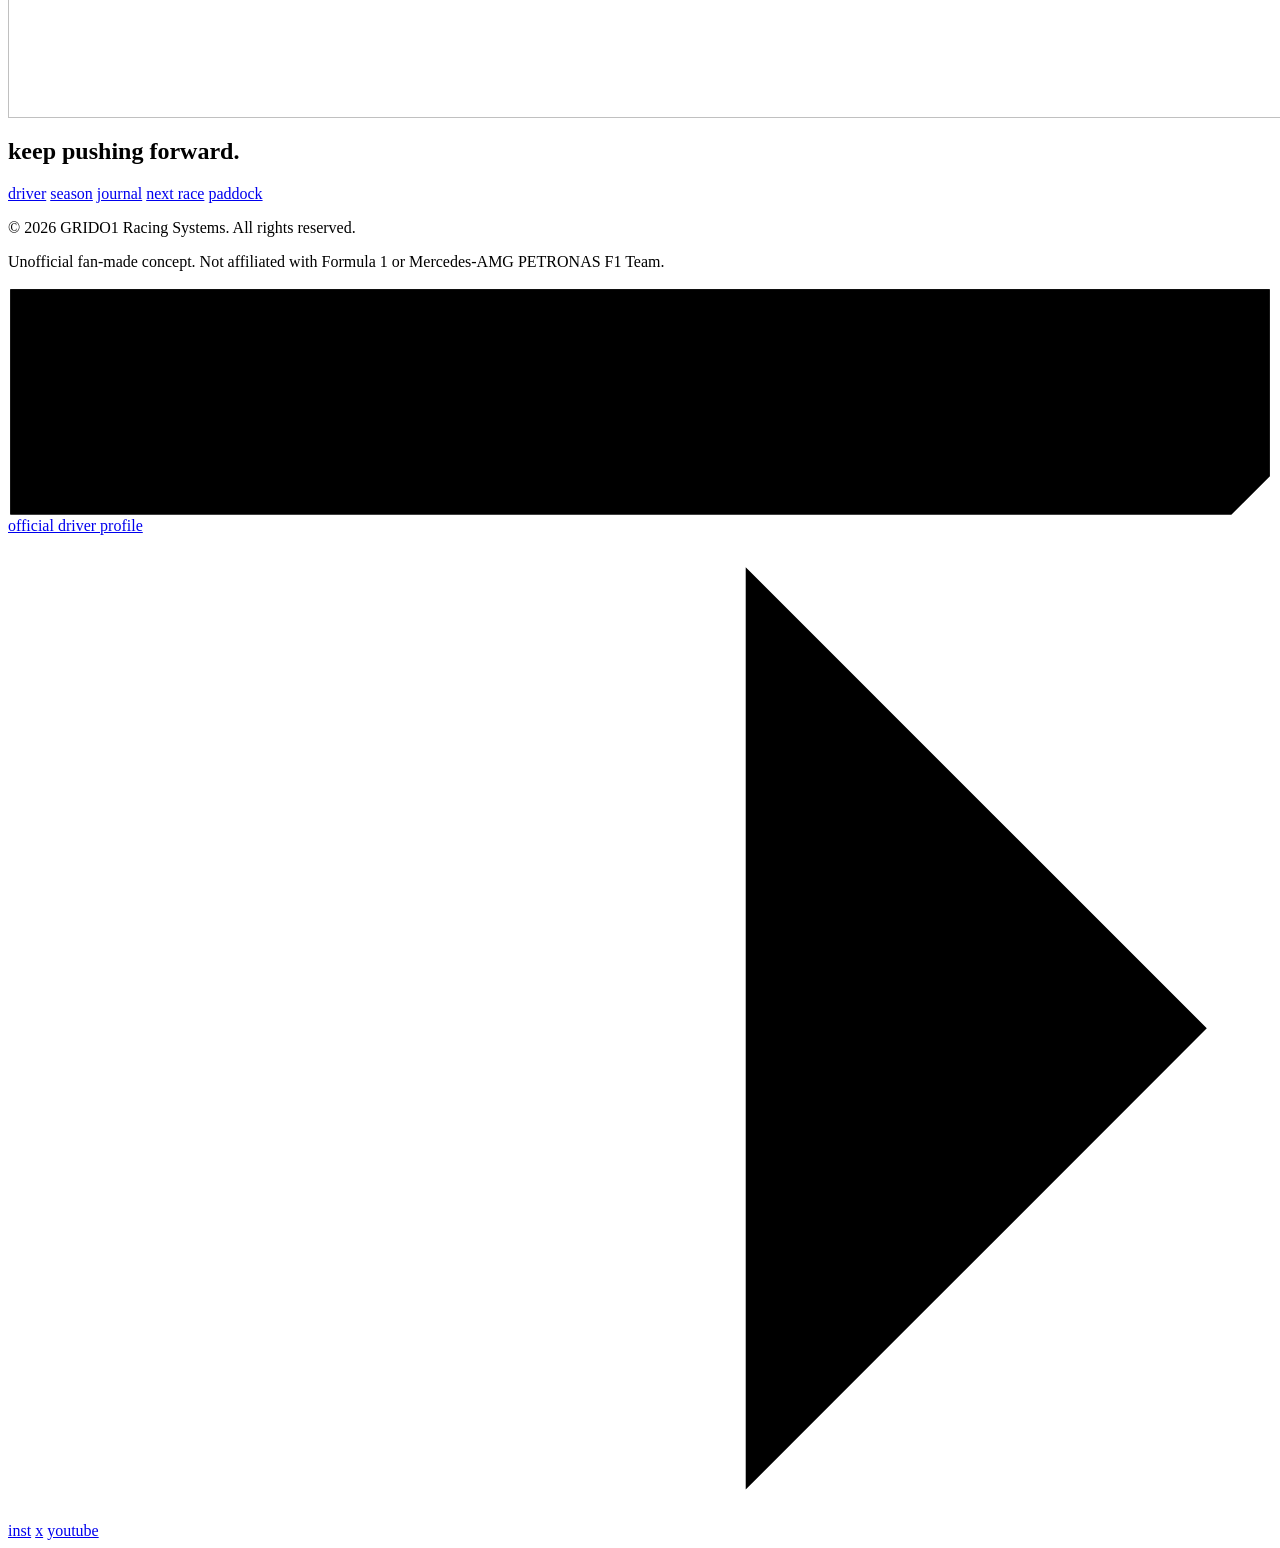
<file: reference/kimi-grido1/part-03-html-markup.html>
<!-- EXTRA-CSS-HERE : Part 8 ar Part 9-er <style> block gulo ei line-er jaygay boshbe -->
</head>
<body>
<a class="skip-link" href="#main-content">Skip to content</a>

<!-- shared SVG symbols -->
<svg width="0" height="0" style="position:absolute" aria-hidden="true" focusable="false">
  <symbol id="bk" viewBox="0 0 10.5 10.5"><path d="M0 0.5H10V10.5"/></symbol>
</svg>

<!-- ======================= LOADING VEIL ======================= -->
<div id="veil" class="veil" role="status" aria-label="Loading Grido1 Racing Systems">
  <div class="veil__content" id="veil-content">
    <div class="veil__helmet" aria-hidden="true">
      <div class="veil__shell"></div>
      <div class="veil__fill" id="veil-fill"></div>
    </div>
    <p class="veil__name display" id="veil-name" style="font-weight:400">kimi antonelli</p>
  </div>
  <div class="veil__meter" id="veil-meter"><div class="veil__meter-fill" id="veil-meter-fill"></div></div>
</div>

<main id="main-content" tabindex="-1">

<!-- ======================= STACK (hero, season, timeline) ======================= -->
<div class="stack" id="stack">

  <!-- ---------- 1. HERO ---------- -->
  <div class="stack__layer" data-layer>
    <div class="stack__inner">
      <section data-hero class="hero" id="hero" aria-label="Kimi Antonelli">
        <div class="hero__canvas-wrap" id="hero-canvas-wrap">
          <canvas id="hero-canvas" aria-hidden="true"></canvas>
        </div>
        <div class="hero__fallback" id="hero-fallback" hidden>
          <img data-asset="hero/scene/person-diffuse.webp" alt="" aria-hidden="true">
        </div>
        <div class="hero__fit" aria-hidden="true"><div class="hero__fit-box" id="hero-fit-box"></div></div>
        <div class="hero__ramp" aria-hidden="true"></div>
        <div class="hero__ramp2" aria-hidden="true"></div>

        <div class="hero__content">
          <header class="masthead" data-rise="0" data-y="1.25rem" data-cfg="reveal" data-when="hero">
            <a class="masthead__logo" href="#hero" aria-label="Grido1 Racing Systems">
              <img data-asset="hero/ui/grido1-logo.webp" width="424" height="97" alt="">
            </a>
            <nav class="masthead__nav" aria-label="Primary">
              <ul>
                <li><a class="masthead__link" href="#hero">Driver</a></li>
                <li><a class="masthead__link" href="#season">SEASON</a></li>
                <li><a class="masthead__link" href="#timeline">journal</a></li>
                <li><a class="masthead__link" href="#paddock">next race</a></li>
                <li><a class="masthead__link" href="#paddock">paddock</a></li>
              </ul>
            </nav>
            <a class="masthead__link masthead__garage" href="#paddock"><span aria-hidden="true">[ </span>Garage<span aria-hidden="true"> → ]</span></a>
            <button class="burger" id="burger" type="button" aria-label="Open menu" aria-haspopup="dialog" aria-expanded="false">
              <span class="burger__lines"><i></i><i></i></span>
            </button>
          </header>

          <div class="hero__mid">
            <div class="identity" style="order:2">
              <p class="identity__id" data-rise="180" data-y="0px" data-cfg="reveal" data-when="hero">driver_012</p>
              <h1 class="identity__name"><span data-tx="words" data-stagger="110" data-cfg="reveal" data-delay="180" data-when="hero">kimi antonelli</span></h1>
              <ul class="identity__meta">
                <li class="meta-row" data-rise="440" data-y="0.75rem" data-cfg="reveal" data-when="hero">
                  <img data-asset="hero/ui/flag-italy.webp" width="18" height="12" style="width:1.125rem" alt="Italy"><span>Italy</span></li>
                <li class="meta-row" data-rise="570" data-y="0.75rem" data-cfg="reveal" data-when="hero">
<span>world champion_2026</span></li>
                <li class="meta-row" data-rise="700" data-y="0.75rem" data-cfg="reveal" data-when="hero">
                  <img data-asset="hero/ui/mercedes-logo.webp" width="14" height="14" style="width:0.875rem" alt="" aria-hidden="true"><span>Mercedes-AMG F1 Team</span></li>
              </ul>
            </div>

            <div class="panels" data-hero-panels style="order:3" data-rise="900" data-y="1.25rem" data-cfg="reveal" data-when="hero">
              <div class="bracket">
                <svg class="bracket__c bracket__c--tr" aria-hidden="true"><use href="#bk"/></svg>
                <svg class="bracket__c bracket__c--tl" aria-hidden="true"><use href="#bk"/></svg>
                <svg class="bracket__c bracket__c--bl" aria-hidden="true"><use href="#bk"/></svg>
                <svg class="bracket__c bracket__c--br" aria-hidden="true"><use href="#bk"/></svg>
                <p class="eyebrow">next race</p>
                <div class="race-body">
                  <dl class="race-dl">
                    <dt>qatar gp</dt>
                    <dd>lusail international circuit</dd>
                    <dd><time datetime="2026-11-29">29 nov 2026</time></dd>
                  </dl>

                </div>
              </div>
              <div class="bracket">
                <svg class="bracket__c bracket__c--tr" aria-hidden="true"><use href="#bk"/></svg>
                <svg class="bracket__c bracket__c--tl" aria-hidden="true"><use href="#bk"/></svg>
                <svg class="bracket__c bracket__c--bl" aria-hidden="true"><use href="#bk"/></svg>
                <svg class="bracket__c bracket__c--br" aria-hidden="true"><use href="#bk"/></svg>
                <p class="eyebrow">Season stats</p>
                <dl class="stats-dl" data-hero-stats>
                  <div><dt>Races</dt><dd><span data-tx="letters" data-stagger="26" data-cfg="figure" data-delay="0" data-when="forward">21</span></dd></div>
                  <div><dt>Podiums</dt><dd><span data-tx="letters" data-stagger="26" data-cfg="figure" data-delay="90" data-when="forward">16</span></dd></div>
                  <div><dt>Points</dt><dd><span data-tx="letters" data-stagger="26" data-cfg="figure" data-delay="180" data-when="forward">402</span></dd></div>
                </dl>
              </div>
            </div>
          </div>

          <div class="actions" data-rise="1500" data-y="1.25rem" data-cfg="reveal" data-when="hero">
            <a class="cta" href="https://www.formula1.com/en/drivers/kimi-antonelli" target="_blank" rel="noopener noreferrer">
              <svg class="cta__frame" viewBox="0 0 220 50" preserveAspectRatio="none" aria-hidden="true">
                <path class="cta__body" d="M220 42L212.932 50H0V0H220V42Z"/>
                <path class="cta__flood" d="M220 42L212.932 50H0V0H220V42Z"/>
                <path class="cta__ring" d="M220 42L212.932 50H0V0H220V42Z"/>
                <path class="cta__brackets" d="M205 49.5H213L219.5 42V36M212 0.5H219.5V7M8 0.5H0.5V7M7.5 49.5H0.5V42.5"/>
              </svg>
              <span class="cta__label">view profile</span>
              <svg class="cta__arrow" viewBox="0 0 13.7071 10.7071" aria-hidden="true"><path d="M0 5.35355H13M8 10.3536L13 5.35355L8 0.353553"/></svg>
            </a>
            <div class="socials">
              <a href="https://www.instagram.com/kimi.antonelli/" aria-label="Kimi Antonelli on Instagram" rel="noopener noreferrer">inst</a>
              <a href="https://x.com/MercedesAMGF1" aria-label="Mercedes-AMG F1 on X" rel="noopener noreferrer">x</a>
              <a href="https://www.youtube.com/@mercedesamgf1" aria-label="Mercedes-AMG F1 on YouTube" rel="noopener noreferrer">youtube</a>
            </div>
          </div>
        </div>
      </section>
    </div>
    <div class="stack__shade"></div>
  </div>

  <!-- ---------- 2. SEASON ---------- -->
  <div class="stack__layer stack__layer--2" data-layer>
    <div class="stack__inner">
      <section data-season class="season" id="season" aria-labelledby="season-h">
        <div class="season__frame" id="season-frame" aria-hidden="true">
          <div class="season__stage" id="season-stage">
            <div class="season__map" id="season-map"></div>   <!-- Part 8 builds: halftone canvas + map SVG -->
            <canvas class="season__trace" id="season-trace"></canvas>
          </div>
        </div>
        <canvas class="dissolve" data-dissolve data-carry="light" aria-hidden="true"></canvas>

        <div class="season__copy">
          <div class="season__left">
            <h2 id="season-h" class="season__h display">
              <span class="tx-line"><span data-tx="words" data-stagger="110" data-cfg="reveal" data-delay="0" data-when="forward">the season</span></span>
              <span class="tx-line"><span data-tx="words" data-stagger="110" data-cfg="reveal" data-delay="130" data-when="forward">so far</span><span class="season__dot" data-rise="240" data-y="0px" data-cfg="reveal" data-when="forward" aria-hidden="true">.</span></span>
            </h2>
            <i class="season__rule" data-rise="260" data-scale="x" data-cfg="reveal" data-when="forward"></i>
            <p class="season__intro upper"><span data-tx="words" data-stagger="34" data-gap="0.22em" data-cfg="copy" data-delay="350" data-when="forward">Every race is a step forward. Here's how the season is shaping up.</span></p>
          </div>

          <div class="plate" data-rise="260" data-y="0.75rem" data-cfg="reveal" data-when="forward">
            <svg class="plate__frame" viewBox="0 0 277 78" preserveAspectRatio="none" aria-hidden="true">
              <path d="M0.5 0.5H276.5V69L268 77.5H0.5Z"/><path d="M83 0V78" class="plate__div"/>
            </svg>
            <div class="plate__badge">
              <svg class="plate__globe" viewBox="0 0 37 23" aria-hidden="true">
                <ellipse cx="18.5" cy="11.5" rx="18" ry="11"/><path d="M0.5 11.5H36.5"/><ellipse id="globe-meridian" cx="18.5" cy="11.5" rx="18" ry="11"/>
              </svg>
              <p class="plate__f1">
                <span data-tx="letters" data-stagger="22" data-cfg="type" data-delay="430" data-when="forward" class="plate__w">F1</span>
                <span data-tx="letters" data-stagger="22" data-cfg="type" data-delay="490" data-when="forward" class="plate__a">/ 2026</span>
              </p>
            </div>
            <dl class="plate__stats">
              <div><dt data-tx="letters" data-stagger="22" data-cfg="type" data-delay="430" data-when="forward">P1</dt><dd data-tx="letters" data-stagger="22" data-cfg="type" data-delay="500" data-when="forward">in the championship</dd></div>
              <div><dt data-tx="letters" data-stagger="22" data-cfg="type" data-delay="540" data-when="forward">9</dt><dd data-tx="letters" data-stagger="22" data-cfg="type" data-delay="610" data-when="forward">wins</dd></div>
              <div><dt data-tx="letters" data-stagger="22" data-cfg="type" data-delay="650" data-when="forward">16</dt><dd data-tx="letters" data-stagger="22" data-cfg="type" data-delay="720" data-when="forward">podiums.</dd></div>
            </dl>
          </div>
        </div>
      </section>
    </div>
    <div class="stack__shade"></div>
  </div>

  <!-- ---------- 3. TIMELINE (last layer, never pinned) ---------- -->
  <div class="stack__layer stack__layer--last">
    <section class="tl" id="timeline" aria-labelledby="tl-h">
      <canvas class="dissolve" data-dissolve data-carry="light" aria-hidden="true"></canvas>
      <div class="tl__wrap" id="tl-wrap">
        <h2 id="tl-h" class="tl__h display">
          <span class="tx-line"><span data-tx="words" data-stagger="110" data-cfg="reveal" data-delay="0" data-when="forward">from karts</span></span>
          <span class="tx-line"><span data-tx="words" data-stagger="110" data-cfg="reveal" data-delay="130" data-when="forward">to f1</span><span class="tl__dot" data-rise="240" data-y="0px" data-cfg="reveal" data-when="forward" aria-hidden="true">.</span></span>
        </h2>
        <div class="tl__rail" id="tl-rail" aria-hidden="true"></div>   <!-- Part 9 builds the rail SVG -->
        <div class="tl__rows" id="tl-rows"></div>                       <!-- Part 9 builds the 7 rows -->
      </div>
    </section>
  </div>
</div>

<!-- ======================= 4. PADDOCK ======================= -->
<section class="pad" id="paddock" aria-labelledby="pad-h">
  <canvas class="contour" id="pad-contour" data-contour="paddock" aria-hidden="true"></canvas>
  <div class="pad__band" aria-hidden="true"></div>
  <div class="pad__fig" id="pad-fig">
    <img data-asset="paddock/portrait.webp" width="1350" height="1165" alt="Kimi Antonelli in the paddock">
  </div>
  <div class="pad__melt" aria-hidden="true"></div>
  <canvas class="dissolve" data-dissolve data-carry="dark" aria-hidden="true"></canvas>

  <h2 id="pad-h" class="pad__h display">
    <span class="tx-line"><span data-tx="words" data-stagger="110" data-cfg="reveal" data-delay="0" data-when="forward">from the</span></span>
    <span class="tx-line"><span data-tx="words" data-stagger="110" data-cfg="reveal" data-delay="130" data-when="forward">paddock</span><span class="pad__dot" data-rise="240" data-y="0px" data-cfg="reveal" data-when="forward" aria-hidden="true">.</span></span>
  </h2>

  <div class="pad__intro">
    <p class="upper"><span data-tx="words" data-stagger="30" data-gap="0.22em" data-cfg="copy" data-delay="350" data-when="forward">A fourth-place finish in Las Vegas followed Kimi's title-clinching run in Mexico. The 2026 World Champion now heads to Qatar.</span></p>
    <a class="btn2 btn2--dark" href="#timeline" data-rise="520" data-y="0.75rem" data-cfg="reveal" data-when="forward">
      <svg class="btn2__frame" viewBox="0 0 217 50" preserveAspectRatio="none" aria-hidden="true">
        <path class="btn2__body" d="M0.5 0.5H216.5V42L209 49.5H0.5Z"/>
        <path class="btn2__flood" d="M0.5 0.5H216.5V42L209 49.5H0.5Z"/>
        <path class="btn2__ring" d="M0.5 0.5H216.5V42L209 49.5H0.5Z"/>
      </svg>
      <span class="btn2__label">read story</span>
      <svg class="btn2__arrow" viewBox="0 0 13.7071 10.7071" aria-hidden="true"><path d="M0 5.35H13M8 10.35L13 5.35L8 0.35"/></svg>
    </a>
  </div>

  <!-- right rail panels (hidden below sm). Part 9 CSS positions with --panel-u -->
  <div class="pad__meet" id="pad-meet">
    <div class="pad__frame" data-frame="meet" aria-hidden="true"></div>   <!-- Part 9 fills 4 corner brackets -->
    <div class="pad__meet-text" data-rise="410" data-y="0.75rem" data-cfg="reveal" data-when="forward">
      <b>las vegas gp</b><span>las vegas strip circuit</span><span>november 21, 2026</span>
    </div>
  </div>
  <div class="pad__stats" id="pad-stats">
    <div class="pad__frame" data-frame="stats" aria-hidden="true"></div>
    <ul class="pad__rows">
      <li class="pad__row"><img data-asset="paddock/icon-flag.svg" alt="" aria-hidden="true"><div><span class="pad__lbl">last result</span><span class="pad__fig-n" data-tx="letters" data-stagger="24" data-cfg="figure" data-delay="580" data-when="forward">P4</span></div></li>
      <li class="pad__row"><img data-asset="paddock/icon-bars.svg" alt="" aria-hidden="true"><div><span class="pad__lbl">points gained</span><span class="pad__fig-n" data-tx="letters" data-stagger="24" data-cfg="figure" data-delay="670" data-when="forward">+12</span></div></li>
      <li class="pad__row"><img data-asset="paddock/icon-trophy.svg" alt="" aria-hidden="true"><div><span class="pad__lbl">championship</span><span class="pad__fig-n" data-tx="letters" data-stagger="24" data-cfg="figure" data-delay="760" data-when="forward">P1</span></div></li>
      <li class="pad__row"><img data-asset="paddock/icon-gauge.svg" alt="" aria-hidden="true"><div><span class="pad__lbl">points</span><span class="pad__fig-n" data-tx="letters" data-stagger="24" data-cfg="figure" data-delay="850" data-when="forward">402</span></div></li>
    </ul>
  </div>

  <div class="cal" id="cal" aria-label="Season calendar"></div>   <!-- Part 9 builds the 5 rounds -->
</section>

</main>

<!-- ======================= 5. FOOTER ======================= -->
<footer class="foot" id="footer" aria-labelledby="foot-h">
  <div class="foot__panel">
    <canvas class="contour" id="foot-contour" data-contour="footer" aria-hidden="true"></canvas>
  </div>

  <div class="foot__fig" id="foot-fig" aria-hidden="true">
    <div class="foot__fig-layer">
      <img class="foot__body" data-asset="footer/body.webp" width="1536" height="1024" alt="">
      <img class="foot__helmet" data-asset="footer/helmet.webp" width="1536" height="1024" alt="Kimi Antonelli's helmet">
    </div>
  </div>

  <div class="foot__logo" role="img" aria-label="GRIDO1 Racing Systems" data-rise="120" data-y="0px" data-cfg="reveal" data-when="forward"></div>

  <h2 id="foot-h" class="foot__h display">
    <span class="tx-line"><span data-tx="words" data-stagger="110" data-cfg="reveal" data-delay="0" data-when="forward">keep pushing</span></span>
    <span class="tx-line"><span data-tx="words" data-stagger="110" data-cfg="reveal" data-delay="130" data-when="forward">forward</span><span class="foot__dot" data-rise="240" data-y="0px" data-cfg="reveal" data-when="forward" aria-hidden="true">.</span></span>
  </h2>

  <nav class="foot__nav" aria-label="Footer">
    <a href="#hero"><span data-tx="letters" data-stagger="22" data-gap="0.2em" data-cfg="row" data-delay="260" data-when="forward">driver</span></a>
    <a href="#season"><span data-tx="letters" data-stagger="22" data-gap="0.2em" data-cfg="row" data-delay="340" data-when="forward">season</span></a>
    <a href="#timeline"><span data-tx="letters" data-stagger="22" data-gap="0.2em" data-cfg="row" data-delay="420" data-when="forward">journal</span></a>
    <a href="#paddock"><span data-tx="letters" data-stagger="22" data-gap="0.2em" data-cfg="row" data-delay="500" data-when="forward">next race</span></a>
    <a href="#paddock"><span data-tx="letters" data-stagger="22" data-gap="0.2em" data-cfg="row" data-delay="580" data-when="forward">paddock</span></a>
  </nav>

  <p class="foot__copy upper" data-rise="640" data-y="0.75rem" data-cfg="reveal" data-when="forward">© 2026 GRIDO1 Racing Systems. All rights reserved.</p>
  <p class="foot__copy upper" data-rise="680" data-y="0.5rem" data-cfg="reveal" data-when="forward">Unofficial fan-made concept. Not affiliated with Formula 1 or Mercedes-AMG PETRONAS F1 Team.</p>
  <a class="btn2 btn2--hollow foot__legal" href="https://www.formula1.com/en/drivers/kimi-antonelli" target="_blank" rel="noopener noreferrer" data-rise="720" data-y="0.75rem" data-cfg="reveal" data-when="forward">
    <svg class="btn2__frame" viewBox="0 0 275 50" preserveAspectRatio="none" aria-hidden="true">
      <path class="btn2__flood" d="M0.5 0.5H274.5V41.165L266.165 49.5H0.5Z"/>
      <path class="btn2__ring" d="M0.5 0.5H274.5V41.165L266.165 49.5H0.5Z"/>
    </svg>
    <span class="btn2__label">official driver profile</span>
    <svg class="btn2__arrow" viewBox="0 0 13.7071 10.7071" aria-hidden="true"><path d="M0 5.35H13M8 10.35L13 5.35L8 0.35"/></svg>
  </a>
  <div class="foot__social" data-rise="800" data-y="0.75rem" data-cfg="reveal" data-when="forward">
    <a href="https://www.instagram.com/kimi.antonelli/" aria-label="Kimi Antonelli on Instagram" rel="noopener noreferrer">inst</a>
    <a href="https://x.com/MercedesAMGF1" aria-label="Mercedes-AMG F1 on X" rel="noopener noreferrer">x</a>
    <a href="https://www.youtube.com/@mercedesamgf1" aria-label="Mercedes-AMG F1 on YouTube" rel="noopener noreferrer">youtube</a>
  </div>
</footer>

<!-- SCRIPTS: Part 4 onward go here -->
</file>
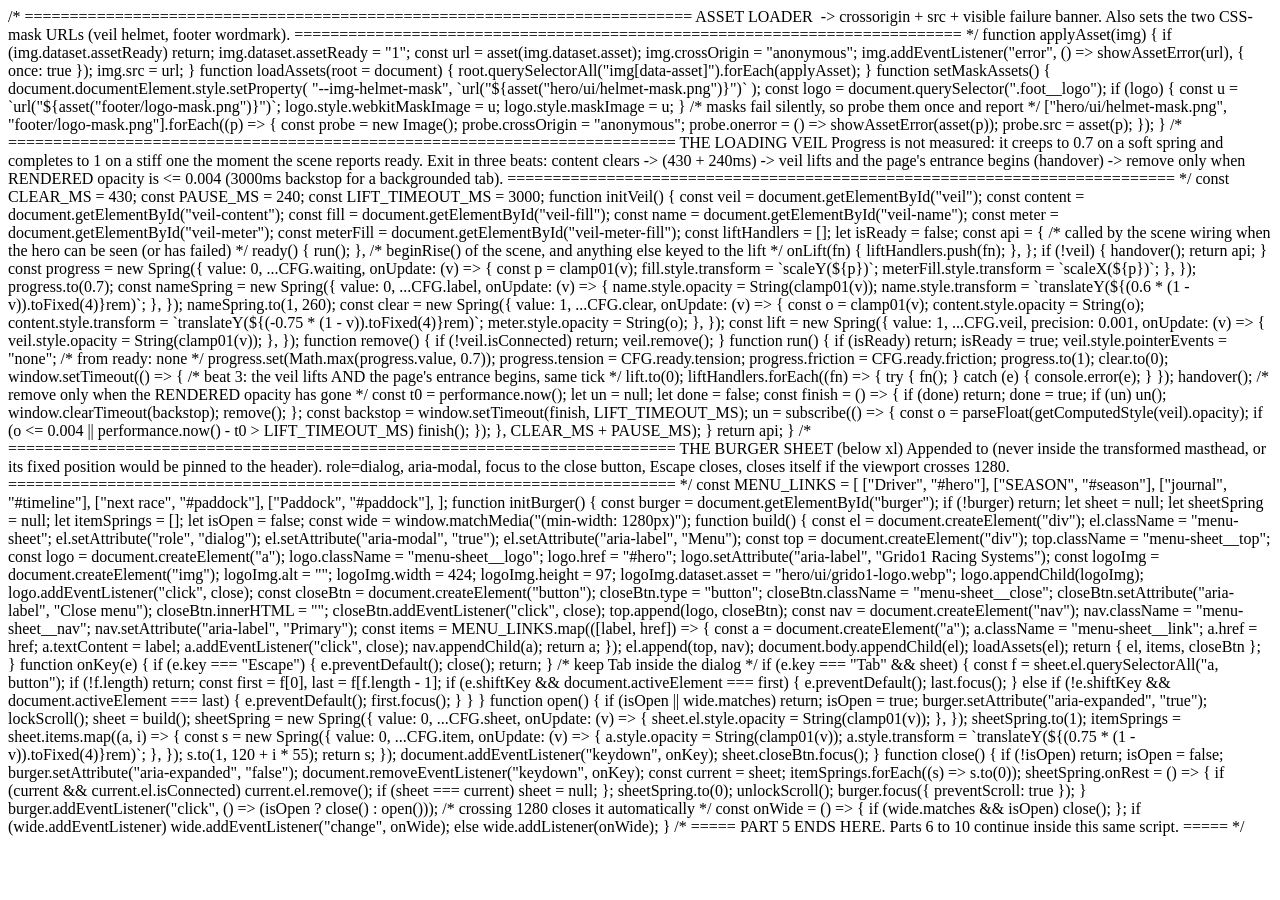
<file: reference/kimi-grido1/part-05-hero-ui.html>
/* ==========================================================================
   ASSET LOADER
   <img data-asset="path"> -> crossorigin + src + visible failure banner.
   Also sets the two CSS-mask URLs (veil helmet, footer wordmark).
   ========================================================================== */
function applyAsset(img) {
  if (img.dataset.assetReady) return;
  img.dataset.assetReady = "1";
  const url = asset(img.dataset.asset);
  img.crossOrigin = "anonymous";
  img.addEventListener("error", () => showAssetError(url), { once: true });
  img.src = url;
}
function loadAssets(root = document) {
  root.querySelectorAll("img[data-asset]").forEach(applyAsset);
}

function setMaskAssets() {
  document.documentElement.style.setProperty(
    "--img-helmet-mask", `url("${asset("hero/ui/helmet-mask.png")}")`
  );
  const logo = document.querySelector(".foot__logo");
  if (logo) {
    const u = `url("${asset("footer/logo-mask.png")}")`;
    logo.style.webkitMaskImage = u;
    logo.style.maskImage = u;
  }
  /* masks fail silently, so probe them once and report */
  ["hero/ui/helmet-mask.png", "footer/logo-mask.png"].forEach((p) => {
    const probe = new Image();
    probe.crossOrigin = "anonymous";
    probe.onerror = () => showAssetError(asset(p));
    probe.src = asset(p);
  });
}

/* ==========================================================================
   THE LOADING VEIL
   Progress is not measured: it creeps to 0.7 on a soft spring and completes
   to 1 on a stiff one the moment the scene reports ready.
   Exit in three beats: content clears -> (430 + 240ms) -> veil lifts and the
   page's entrance begins (handover) -> remove only when RENDERED opacity
   is <= 0.004 (3000ms backstop for a backgrounded tab).
   ========================================================================== */
const CLEAR_MS = 430;
const PAUSE_MS = 240;
const LIFT_TIMEOUT_MS = 3000;

function initVeil() {
  const veil = document.getElementById("veil");
  const content = document.getElementById("veil-content");
  const fill = document.getElementById("veil-fill");
  const name = document.getElementById("veil-name");
  const meter = document.getElementById("veil-meter");
  const meterFill = document.getElementById("veil-meter-fill");

  const liftHandlers = [];
  let isReady = false;

  const api = {
    /* called by the scene wiring when the hero can be seen (or has failed) */
    ready() { run(); },
    /* beginRise() of the scene, and anything else keyed to the lift */
    onLift(fn) { liftHandlers.push(fn); },
  };

  if (!veil) { handover(); return api; }

  const progress = new Spring({
    value: 0, ...CFG.waiting,
    onUpdate: (v) => {
      const p = clamp01(v);
      fill.style.transform = `scaleY(${p})`;
      meterFill.style.transform = `scaleX(${p})`;
    },
  });
  progress.to(0.7);

  const nameSpring = new Spring({
    value: 0, ...CFG.label,
    onUpdate: (v) => {
      name.style.opacity = String(clamp01(v));
      name.style.transform = `translateY(${(0.6 * (1 - v)).toFixed(4)}rem)`;
    },
  });
  nameSpring.to(1, 260);

  const clear = new Spring({
    value: 1, ...CFG.clear,
    onUpdate: (v) => {
      const o = clamp01(v);
      content.style.opacity = String(o);
      content.style.transform = `translateY(${(-0.75 * (1 - v)).toFixed(4)}rem)`;
      meter.style.opacity = String(o);
    },
  });

  const lift = new Spring({
    value: 1, ...CFG.veil, precision: 0.001,
    onUpdate: (v) => { veil.style.opacity = String(clamp01(v)); },
  });

  function remove() {
    if (!veil.isConnected) return;
    veil.remove();
  }

  function run() {
    if (isReady) return;
    isReady = true;

    veil.style.pointerEvents = "none";   /* from ready: none */
    progress.set(Math.max(progress.value, 0.7));
    progress.tension = CFG.ready.tension;
    progress.friction = CFG.ready.friction;
    progress.to(1);
    clear.to(0);

    window.setTimeout(() => {
      /* beat 3: the veil lifts AND the page's entrance begins, same tick */
      lift.to(0);
      liftHandlers.forEach((fn) => { try { fn(); } catch (e) { console.error(e); } });
      handover();

      /* remove only when the RENDERED opacity has gone */
      const t0 = performance.now();
      let un = null;
      let done = false;
      const finish = () => {
        if (done) return;
        done = true;
        if (un) un();
        window.clearTimeout(backstop);
        remove();
      };
      const backstop = window.setTimeout(finish, LIFT_TIMEOUT_MS);
      un = subscribe(() => {
        const o = parseFloat(getComputedStyle(veil).opacity);
        if (o <= 0.004 || performance.now() - t0 > LIFT_TIMEOUT_MS) finish();
      });
    }, CLEAR_MS + PAUSE_MS);
  }

  return api;
}

/* ==========================================================================
   THE BURGER SHEET (below xl)
   Appended to <body> (never inside the transformed masthead, or its fixed
   position would be pinned to the header). role=dialog, aria-modal, focus to
   the close button, Escape closes, closes itself if the viewport crosses 1280.
   ========================================================================== */
const MENU_LINKS = [
  ["Driver", "#hero"], ["SEASON", "#season"], ["journal", "#timeline"],
  ["next race", "#paddock"], ["Paddock", "#paddock"],
];

function initBurger() {
  const burger = document.getElementById("burger");
  if (!burger) return;

  let sheet = null;
  let sheetSpring = null;
  let itemSprings = [];
  let isOpen = false;
  const wide = window.matchMedia("(min-width: 1280px)");

  function build() {
    const el = document.createElement("div");
    el.className = "menu-sheet";
    el.setAttribute("role", "dialog");
    el.setAttribute("aria-modal", "true");
    el.setAttribute("aria-label", "Menu");

    const top = document.createElement("div");
    top.className = "menu-sheet__top";

    const logo = document.createElement("a");
    logo.className = "menu-sheet__logo";
    logo.href = "#hero";
    logo.setAttribute("aria-label", "Grido1 Racing Systems");
    const logoImg = document.createElement("img");
    logoImg.alt = "";
    logoImg.width = 424; logoImg.height = 97;
    logoImg.dataset.asset = "hero/ui/grido1-logo.webp";
    logo.appendChild(logoImg);
    logo.addEventListener("click", close);

    const closeBtn = document.createElement("button");
    closeBtn.type = "button";
    closeBtn.className = "menu-sheet__close";
    closeBtn.setAttribute("aria-label", "Close menu");
    closeBtn.innerHTML = "<i></i><i></i>";
    closeBtn.addEventListener("click", close);

    top.append(logo, closeBtn);

    const nav = document.createElement("nav");
    nav.className = "menu-sheet__nav";
    nav.setAttribute("aria-label", "Primary");
    const items = MENU_LINKS.map(([label, href]) => {
      const a = document.createElement("a");
      a.className = "menu-sheet__link";
      a.href = href;
      a.textContent = label;
      a.addEventListener("click", close);
      nav.appendChild(a);
      return a;
    });

    el.append(top, nav);
    document.body.appendChild(el);
    loadAssets(el);
    return { el, items, closeBtn };
  }

  function onKey(e) {
    if (e.key === "Escape") { e.preventDefault(); close(); return; }
    /* keep Tab inside the dialog */
    if (e.key === "Tab" && sheet) {
      const f = sheet.el.querySelectorAll("a, button");
      if (!f.length) return;
      const first = f[0], last = f[f.length - 1];
      if (e.shiftKey && document.activeElement === first) { e.preventDefault(); last.focus(); }
      else if (!e.shiftKey && document.activeElement === last) { e.preventDefault(); first.focus(); }
    }
  }

  function open() {
    if (isOpen || wide.matches) return;
    isOpen = true;
    burger.setAttribute("aria-expanded", "true");
    lockScroll();

    sheet = build();
    sheetSpring = new Spring({
      value: 0, ...CFG.sheet,
      onUpdate: (v) => { sheet.el.style.opacity = String(clamp01(v)); },
    });
    sheetSpring.to(1);

    itemSprings = sheet.items.map((a, i) => {
      const s = new Spring({
        value: 0, ...CFG.item,
        onUpdate: (v) => {
          a.style.opacity = String(clamp01(v));
          a.style.transform = `translateY(${(0.75 * (1 - v)).toFixed(4)}rem)`;
        },
      });
      s.to(1, 120 + i * 55);
      return s;
    });

    document.addEventListener("keydown", onKey);
    sheet.closeBtn.focus();
  }

  function close() {
    if (!isOpen) return;
    isOpen = false;
    burger.setAttribute("aria-expanded", "false");
    document.removeEventListener("keydown", onKey);

    const current = sheet;
    itemSprings.forEach((s) => s.to(0));
    sheetSpring.onRest = () => {
      if (current && current.el.isConnected) current.el.remove();
      if (sheet === current) sheet = null;
    };
    sheetSpring.to(0);
    unlockScroll();
    burger.focus({ preventScroll: true });
  }

  burger.addEventListener("click", () => (isOpen ? close() : open()));

  /* crossing 1280 closes it automatically */
  const onWide = () => { if (wide.matches && isOpen) close(); };
  if (wide.addEventListener) wide.addEventListener("change", onWide);
  else wide.addListener(onWide);
}

/* ===== PART 5 ENDS HERE. Parts 6 to 10 continue inside this same script. ===== */
</file>
<file: css/tokens.css>
/* ==========================================================================
   css/tokens.css
   Design tokens: the single source of truth for colour, type, spacing,
   radius, shadow, motion and layering. No selectors that style elements
   live here; only custom properties and the theme/preference switches.

   Preference contract (set on <html> by js/studio.js):
     data-accent    = cyan | azure | mint | violet | amber
     data-motion    = auto | full | reduced
     data-density   = comfortable | compact
   Inline custom properties written by js/studio.js (unitless numbers):
     --glass-level  = 0..100   (default 60)
     --font-scale   = 90..125  (default 100, percent)
   ========================================================================== */

:root {
  color-scheme: dark;

  /* ---------- Navy surface scale ---------- */
  --navy-950: #030813;
  --navy-900: #050b1a;
  --navy-850: #081226;
  --navy-800: #0b1a33;
  --navy-700: #112445;
  --navy-600: #1a3260;
  --navy-500: #27457f;

  /* ---------- Text ---------- */
  --text-strong: #f2f8ff;
  --text: #cfdcf0;
  --text-muted: #93a6c6;
  --text-faint: #6b7fa3;
  --text-on-accent: #04101f;

  /* ---------- Semantic status colours ---------- */
  --ok: #34d399;
  --warn: #fbbf24;
  --info: #60a5fa;
  --danger: #fb7185;

  /* ---------- Accent (default: cyan). Overridden below by data-accent ----------
     RGB channels are stored as space-separated numbers so any alpha can be
     applied with: rgb(var(--accent-rgb) / 0.3)                                  */
  --accent-rgb: 34 211 238;
  --accent-2-rgb: 59 130 246;
  --accent: rgb(var(--accent-rgb));
  --accent-2: rgb(var(--accent-2-rgb));
  --accent-soft: rgb(var(--accent-rgb) / 0.14);
  --accent-line: rgb(var(--accent-rgb) / 0.35);
  --accent-glow: rgb(var(--accent-rgb) / 0.45);
  --accent-gradient: linear-gradient(135deg, var(--accent) 0%, var(--accent-2) 100%);

  /* ---------- Olive-glass (persistent character) ---------- */
  --olive-rgb: 163 177 98;
  --olive-deep-rgb: 92 104 52;
  --olive: rgb(var(--olive-rgb));
  --olive-deep: rgb(var(--olive-deep-rgb));
  --olive-glass: rgb(var(--olive-rgb) / 0.28);
  --olive-line: rgb(var(--olive-rgb) / 0.55);

  /* ---------- Preference-driven numbers ---------- */
  --glass-level: 60;   /* 0..100, written by studio.js */
  --font-scale: 100;   /* percent, written by studio.js */
  --density: 1;        /* 1 comfortable, 0.78 compact */

  /* ---------- Glass material (derived from --glass-level) ---------- */
  --glass-alpha: calc(0.03 + (var(--glass-level) / 100) * 0.13);
  --glass-alpha-strong: calc(0.06 + (var(--glass-level) / 100) * 0.2);
  --glass-blur: calc(6px + var(--glass-level) * 0.22px);
  --glass-saturate: calc(1 + (var(--glass-level) / 100) * 0.6);
  --glass-bg: rgb(160 196 255 / var(--glass-alpha));
  --glass-bg-strong: rgb(160 196 255 / var(--glass-alpha-strong));
  --glass-border: rgb(190 220 255 / calc(0.1 + (var(--glass-level) / 100) * 0.12));
  --glass-highlight: rgb(255 255 255 / calc(0.04 + (var(--glass-level) / 100) * 0.12));

  /* ---------- Typography (system stacks, no downloads) ---------- */
  --font-sans: ui-sans-serif, system-ui, -apple-system, "Segoe UI", Roboto,
    "Helvetica Neue", Arial, "Noto Sans", sans-serif;
  --font-display: ui-rounded, "SF Pro Rounded", "Segoe UI Variable Display",
    "Segoe UI", system-ui, -apple-system, Roboto, "Helvetica Neue", Arial, sans-serif;
  --font-mono: ui-monospace, "SF Mono", SFMono-Regular, Menlo, Consolas,
    "Liberation Mono", monospace;

  --fs-xs: clamp(0.72rem, 0.7rem + 0.1vw, 0.78rem);
  --fs-sm: clamp(0.83rem, 0.8rem + 0.15vw, 0.9rem);
  --fs-base: clamp(0.98rem, 0.94rem + 0.2vw, 1.06rem);
  --fs-md: clamp(1.1rem, 1.02rem + 0.4vw, 1.25rem);
  --fs-lg: clamp(1.3rem, 1.15rem + 0.75vw, 1.65rem);
  --fs-xl: clamp(1.7rem, 1.35rem + 1.75vw, 2.5rem);
  --fs-2xl: clamp(2.1rem, 1.5rem + 3vw, 3.5rem);
  --fs-hero: clamp(2.4rem, 1.5rem + 4.8vw, 4.9rem);

  --lh-tight: 1.1;
  --lh-snug: 1.3;
  --lh-body: 1.65;

  --fw-regular: 400;
  --fw-medium: 500;
  --fw-semibold: 600;
  --fw-bold: 700;
  --fw-black: 800;

  --tracking-tight: -0.02em;
  --tracking-wide: 0.14em;

  /* ---------- Spacing scale (density-aware) ---------- */
  --space-1: calc(0.25rem * var(--density));
  --space-2: calc(0.5rem * var(--density));
  --space-3: calc(0.75rem * var(--density));
  --space-4: calc(1rem * var(--density));
  --space-5: calc(1.5rem * var(--density));
  --space-6: calc(2rem * var(--density));
  --space-7: calc(3rem * var(--density));
  --space-8: calc(4.5rem * var(--density));
  --space-9: calc(6.5rem * var(--density));
  --section-pad: clamp(3.5rem, 2rem + 6vw, 7rem);

  /* ---------- Layout ---------- */
  --container: 72rem;
  --container-narrow: 48rem;
  --gutter: clamp(1rem, 0.5rem + 2.5vw, 2rem);
  --header-h: 4.25rem;
  --scroll-offset: calc(var(--header-h) + 1.25rem);

  /* ---------- Radius ---------- */
  --radius-xs: 0.4rem;
  --radius-sm: 0.65rem;
  --radius-md: 1rem;
  --radius-lg: 1.5rem;
  --radius-xl: 2rem;
  --radius-pill: 999px;

  /* ---------- Shadows and depth ---------- */
  --shadow-sm: 0 2px 8px rgb(1 6 18 / 0.35);
  --shadow-md: 0 10px 30px rgb(1 6 18 / 0.45);
  --shadow-lg: 0 24px 60px rgb(1 6 18 / 0.55);
  --shadow-glow: 0 0 0 1px var(--accent-line), 0 0 28px var(--accent-soft);
  --shadow-inset: inset 0 1px 0 var(--glass-highlight);
  --focus-ring: 0 0 0 3px var(--navy-900), 0 0 0 5px var(--accent);

  /* ---------- 3D ---------- */
  --perspective: 1100px;
  --tilt-max: 8deg;

  /* ---------- Motion ---------- */
  --ease-out: cubic-bezier(0.16, 1, 0.3, 1);
  --ease-in-out: cubic-bezier(0.65, 0, 0.35, 1);
  --ease-spring: cubic-bezier(0.34, 1.56, 0.64, 1);
  --dur-instant: 90ms;
  --dur-fast: 180ms;
  --dur-base: 320ms;
  --dur-slow: 600ms;
  --dur-cinematic: 1100ms;
  --reveal-distance: 28px;
  --reveal-stagger: 80ms;

  /* ---------- Layering ---------- */
  --z-bg: 0;
  --z-content: 1;
  --z-character: 40;
  --z-header: 50;
  --z-orb: 60;
  --z-studio-backdrop: 80;
  --z-studio: 90;
  --z-preloader: 100;
  --z-skip: 110;

  /* ---------- Texture asset paths (relative to the CSS file) ---------- */
  --img-noise: url("../assets/svg/noise.svg");
  --img-grid: url("../assets/svg/grid.svg");
  --grain-opacity: 0;
}

/* ==========================================================================
   Accent themes (Design Studio: data-accent on <html>)
   ========================================================================== */

:root[data-accent="cyan"] {
  --accent-rgb: 34 211 238;
  --accent-2-rgb: 59 130 246;
}

:root[data-accent="azure"] {
  --accent-rgb: 96 165 250;
  --accent-2-rgb: 129 140 248;
}

:root[data-accent="mint"] {
  --accent-rgb: 52 211 153;
  --accent-2-rgb: 34 211 238;
}

:root[data-accent="violet"] {
  --accent-rgb: 167 139 250;
  --accent-2-rgb: 232 121 249;
}

:root[data-accent="amber"] {
  --accent-rgb: 251 191 36;
  --accent-2-rgb: 251 146 60;
}

/* ==========================================================================
   Density (data-density on <html>)
   ========================================================================== */

:root[data-density="comfortable"] {
  --density: 1;
}

:root[data-density="compact"] {
  --density: 0.78;
  --section-pad: clamp(2.5rem, 1.5rem + 4vw, 5rem);
  --lh-body: 1.55;
}

/* ==========================================================================
   Film grain (data-grain="on" on <html>)
   ========================================================================== */

:root[data-grain="on"] {
  --grain-opacity: 0.07;
}

:root[data-grain="off"] {
  --grain-opacity: 0;
}

/* ==========================================================================
   Reduced motion
   Applied when the user chooses "Reduced" in the studio, or when the studio
   is set to "System" and the operating system requests reduced motion.
   Durations collapse so transitions still resolve state without movement.
   ========================================================================== */

:root[data-motion="reduced"] {
  --dur-instant: 1ms;
  --dur-fast: 1ms;
  --dur-base: 1ms;
  --dur-slow: 1ms;
  --dur-cinematic: 1ms;
  --reveal-distance: 0px;
  --reveal-stagger: 0ms;
  --tilt-max: 0deg;
}

@media (prefers-reduced-motion: reduce) {
  :root[data-motion="auto"],
  :root:not([data-motion]) {
    --dur-instant: 1ms;
    --dur-fast: 1ms;
    --dur-base: 1ms;
    --dur-slow: 1ms;
    --dur-cinematic: 1ms;
    --reveal-distance: 0px;
    --reveal-stagger: 0ms;
    --tilt-max: 0deg;
  }
}

/* ==========================================================================
   Small-screen token adjustments
   ========================================================================== */

@media (max-width: 40rem) {
  :root {
    --header-h: 3.75rem;
    --tilt-max: 0deg;
    --radius-lg: 1.25rem;
    --radius-xl: 1.5rem;
  }
}

/* ==========================================================================
   Forced colours / high contrast safety
   ========================================================================== */

@media (forced-colors: active) {
  :root {
    --glass-border: CanvasText;
    --accent-line: Highlight;
    --focus-ring: 0 0 0 3px Highlight;
  }
}
</file>
<file: css/base.css>
/* ==========================================================================
   css/base.css
   Reset, element defaults, typography, accessibility helpers and the
   small set of utility classes referenced by index.html:
   .sr-only, .skip-link, .container, .eyebrow, .ph, .text-gradient,
   .icon, .btn, .icon-btn, code
   Depends on: css/tokens.css
   ========================================================================== */

/* ---------- Reset ---------- */

*,
*::before,
*::after {
  box-sizing: border-box;
}

* {
  margin: 0;
}

html {
  font-size: calc(100% * var(--font-scale) / 100);
  -webkit-text-size-adjust: 100%;
  text-size-adjust: 100%;
  scroll-behavior: smooth;
  scroll-padding-top: var(--scroll-offset);
  background: var(--navy-900);
}

:root[data-motion="reduced"] {
  scroll-behavior: auto;
}

@media (prefers-reduced-motion: reduce) {
  :root[data-motion="auto"] {
    scroll-behavior: auto;
  }
}

body {
  min-height: 100vh;
  min-height: 100dvh;
  font-family: var(--font-sans);
  font-size: var(--fs-base);
  line-height: var(--lh-body);
  font-weight: var(--fw-regular);
  color: var(--text);
  background:
    radial-gradient(120% 80% at 50% -10%, var(--navy-700) 0%, transparent 60%),
    linear-gradient(180deg, var(--navy-900) 0%, var(--navy-950) 100%);
  background-attachment: fixed;
  overflow-x: hidden;
  -webkit-font-smoothing: antialiased;
  -moz-osx-font-smoothing: grayscale;
  text-rendering: optimizeLegibility;
}

/* Lock page scroll while the preloader or the studio dialog is open */
html.is-loading,
html.is-loading body,
html.studio-open,
html.studio-open body {
  overflow: hidden;
}

img,
picture,
svg,
video,
canvas {
  display: block;
  max-width: 100%;
}

input,
button,
textarea,
select {
  font: inherit;
  color: inherit;
}

button {
  cursor: pointer;
  background: none;
  border: 0;
  padding: 0;
}

button:disabled {
  cursor: not-allowed;
  opacity: 0.55;
}

a {
  color: inherit;
  text-decoration: none;
}

ul,
ol {
  list-style: none;
  padding: 0;
}

p,
li,
dd {
  overflow-wrap: break-word;
}

[hidden] {
  display: none !important;
}

/* ---------- Typography ---------- */

h1,
h2,
h3,
h4 {
  font-family: var(--font-display);
  color: var(--text-strong);
  line-height: var(--lh-tight);
  letter-spacing: var(--tracking-tight);
  font-weight: var(--fw-bold);
  text-wrap: balance;
}

h1 { font-size: var(--fs-hero); font-weight: var(--fw-black); }
h2 { font-size: var(--fs-2xl); }
h3 { font-size: var(--fs-lg); line-height: var(--lh-snug); }
h4 { font-size: var(--fs-md); line-height: var(--lh-snug); }

p {
  text-wrap: pretty;
}

strong,
b {
  color: var(--text-strong);
  font-weight: var(--fw-semibold);
}

small {
  font-size: var(--fs-sm);
}

code,
kbd,
samp {
  font-family: var(--font-mono);
  font-size: 0.88em;
  padding: 0.12em 0.4em;
  border-radius: var(--radius-xs);
  color: var(--accent);
  background: var(--accent-soft);
  border: 1px solid var(--accent-line);
}

::selection {
  color: var(--text-on-accent);
  background: var(--accent);
}

/* ---------- Links in running text ---------- */

p a,
li a:not(.nav__link):not(.btn) {
  color: var(--accent);
  text-decoration: underline;
  text-decoration-color: var(--accent-line);
  text-underline-offset: 0.2em;
  transition: text-decoration-color var(--dur-fast) var(--ease-out);
}

p a:hover,
li a:not(.nav__link):not(.btn):hover {
  text-decoration-color: var(--accent);
}

/* ---------- Focus ---------- */

:focus {
  outline: none;
}

:focus-visible {
  outline: 2px solid var(--accent);
  outline-offset: 3px;
  border-radius: var(--radius-xs);
}

main:focus {
  outline: none;
}

@media (forced-colors: active) {
  :focus-visible {
    outline: 3px solid Highlight;
  }
}

/* ---------- Accessibility helpers ---------- */

.sr-only {
  position: absolute;
  width: 1px;
  height: 1px;
  padding: 0;
  margin: -1px;
  overflow: hidden;
  clip: rect(0, 0, 0, 0);
  white-space: nowrap;
  border: 0;
}

.skip-link {
  position: fixed;
  top: 0.75rem;
  left: 0.75rem;
  z-index: var(--z-skip);
  padding: 0.7rem 1.1rem;
  border-radius: var(--radius-pill);
  font-weight: var(--fw-semibold);
  color: var(--text-on-accent);
  background: var(--accent);
  transform: translateY(-200%);
  transition: transform var(--dur-fast) var(--ease-out);
}

.skip-link:focus,
.skip-link:focus-visible {
  transform: translateY(0);
  outline-offset: 2px;
}

/* ---------- Layout primitive ---------- */

.container {
  width: 100%;
  max-width: calc(var(--container) + var(--gutter) * 2);
  margin-inline: auto;
  padding-inline: var(--gutter);
}

/* ---------- Text utilities ---------- */

.eyebrow {
  display: inline-block;
  font-family: var(--font-mono);
  font-size: var(--fs-xs);
  font-weight: var(--fw-medium);
  letter-spacing: var(--tracking-wide);
  text-transform: uppercase;
  color: var(--accent);
}

.text-gradient {
  background: var(--accent-gradient);
  -webkit-background-clip: text;
  background-clip: text;
  -webkit-text-fill-color: transparent;
  color: transparent;
}

/* Placeholder marker: clearly visible so nothing is mistaken for real data */
.ph {
  padding: 0.05em 0.35em;
  border-radius: var(--radius-xs);
  color: var(--warn);
  background: rgb(251 191 36 / 0.1);
  border: 1px dashed rgb(251 191 36 / 0.45);
  font-style: normal;
  -webkit-box-decoration-break: clone;
  box-decoration-break: clone;
}

/* ---------- Icons ---------- */

.icon {
  width: 1.25em;
  height: 1.25em;
  flex: none;
  fill: none;
  stroke: currentColor;
  stroke-width: 1.8;
  stroke-linecap: round;
  stroke-linejoin: round;
}

/* ---------- Buttons ---------- */

.btn {
  display: inline-flex;
  align-items: center;
  justify-content: center;
  gap: 0.6rem;
  min-height: 2.9rem;
  padding: 0.7rem 1.35rem;
  border-radius: var(--radius-pill);
  font-size: var(--fs-sm);
  font-weight: var(--fw-semibold);
  line-height: 1;
  white-space: nowrap;
  border: 1px solid transparent;
  transition:
    transform var(--dur-base) var(--ease-out),
    box-shadow var(--dur-base) var(--ease-out),
    background-color var(--dur-fast) var(--ease-out),
    border-color var(--dur-fast) var(--ease-out),
    color var(--dur-fast) var(--ease-out);
}

.btn:active {
  transform: translateY(1px) scale(0.98);
}

.btn--primary {
  color: var(--text-on-accent);
  background: var(--accent-gradient);
  box-shadow: 0 8px 24px rgb(var(--accent-rgb) / 0.28), var(--shadow-inset);
}

.btn--primary:hover {
  transform: translateY(-2px);
  box-shadow: 0 14px 34px rgb(var(--accent-rgb) / 0.4), var(--shadow-inset);
}

.btn--ghost {
  color: var(--text-strong);
  background: var(--glass-bg);
  border-color: var(--glass-border);
  box-shadow: var(--shadow-inset);
}

.btn--ghost:hover {
  transform: translateY(-2px);
  border-color: var(--accent-line);
  background: var(--glass-bg-strong);
  color: var(--accent);
}

.icon-btn {
  display: inline-grid;
  place-items: center;
  width: 2.75rem;
  height: 2.75rem;
  border-radius: 50%;
  color: var(--text-strong);
  background: var(--glass-bg);
  border: 1px solid var(--glass-border);
  transition:
    transform var(--dur-base) var(--ease-out),
    border-color var(--dur-fast) var(--ease-out),
    color var(--dur-fast) var(--ease-out);
}

.icon-btn:hover {
  transform: rotate(90deg);
  border-color: var(--accent-line);
  color: var(--accent);
}

@media (forced-colors: active) {
  .btn,
  .icon-btn {
    border: 1px solid ButtonText;
  }
}
</file>
<file: css/glass.css>
/* ==========================================================================
   css/glass.css
   The 3D glassmorphism material. Everything here is driven by tokens:
   --glass-bg, --glass-bg-strong, --glass-border, --glass-highlight,
   --glass-blur, --glass-saturate (all derived from --glass-level in
   tokens.css, so the Design Studio "Glass intensity" slider restyles every
   glass surface live).

   Classes defined here:
     .glass            base material (used on nav, cards, panels, bubbles)
     .glass--strong    denser surface for overlays (studio, dialogs)
     .glass--flat      no blur, for large or performance-sensitive areas
     .glass--lift      hover lift for interactive cards
     .glass--olive     olive-tinted variant (character speech bubble)
     .glass--tilt      3D tilt target, driven by pointer variables
   Depends on: css/tokens.css, css/base.css
   ========================================================================== */

/* ---------- Base material ---------- */

.glass {
  position: relative;
  isolation: isolate;
  border-radius: var(--radius-lg);
  background:
    linear-gradient(
      145deg,
      var(--glass-highlight) 0%,
      transparent 42%
    ),
    var(--glass-bg);
  -webkit-backdrop-filter: blur(var(--glass-blur)) saturate(var(--glass-saturate));
  backdrop-filter: blur(var(--glass-blur)) saturate(var(--glass-saturate));
  border: 1px solid var(--glass-border);
  box-shadow:
    var(--shadow-md),
    var(--shadow-inset);
  color: var(--text);
}

/* Specular sheen layer (also carries the pointer glare for tilt cards) */
.glass::before {
  content: "";
  position: absolute;
  inset: 0;
  z-index: -1;
  border-radius: inherit;
  pointer-events: none;
  background:
    radial-gradient(
      120% 90% at var(--glare-x, 20%) var(--glare-y, 0%),
      rgb(255 255 255 / calc(0.05 + var(--glass-level) / 100 * 0.1)) 0%,
      transparent 55%
    );
  opacity: 1;
  transition: opacity var(--dur-base) var(--ease-out);
}

/* Gradient hairline edge: bright at the top-left, accent-tinted at the bottom */
.glass::after {
  content: "";
  position: absolute;
  inset: 0;
  z-index: -1;
  border-radius: inherit;
  padding: 1px;
  pointer-events: none;
  background: linear-gradient(
    160deg,
    rgb(255 255 255 / calc(0.14 + var(--glass-level) / 100 * 0.22)) 0%,
    rgb(255 255 255 / 0.02) 38%,
    rgb(var(--accent-rgb) / 0.05) 70%,
    rgb(var(--accent-rgb) / calc(0.12 + var(--glass-level) / 100 * 0.2)) 100%
  );
  -webkit-mask:
    linear-gradient(#000 0 0) content-box,
    linear-gradient(#000 0 0);
  -webkit-mask-composite: xor;
  mask:
    linear-gradient(#000 0 0) content-box exclude,
    linear-gradient(#000 0 0);
}

/* ---------- Variants ---------- */

.glass--strong {
  background:
    linear-gradient(
      145deg,
      var(--glass-highlight) 0%,
      transparent 45%
    ),
    var(--glass-bg-strong);
  box-shadow:
    var(--shadow-lg),
    var(--shadow-inset);
}

.glass--flat {
  -webkit-backdrop-filter: none;
  backdrop-filter: none;
  background:
    linear-gradient(145deg, var(--glass-highlight) 0%, transparent 42%),
    rgb(14 30 58 / 0.72);
  box-shadow: var(--shadow-sm), var(--shadow-inset);
}

.glass--olive {
  background:
    linear-gradient(145deg, rgb(255 255 255 / 0.12) 0%, transparent 45%),
    var(--olive-glass);
  border-color: var(--olive-line);
  box-shadow:
    0 12px 32px rgb(var(--olive-deep-rgb) / 0.35),
    inset 0 1px 0 rgb(255 255 255 / 0.2);
}

.glass--olive::after {
  background: linear-gradient(
    160deg,
    rgb(255 255 255 / 0.35) 0%,
    rgb(255 255 255 / 0.03) 40%,
    rgb(var(--olive-rgb) / 0.5) 100%
  );
}

/* ---------- Interactive lift ---------- */

.glass--lift {
  transition:
    transform var(--dur-base) var(--ease-out),
    box-shadow var(--dur-base) var(--ease-out),
    border-color var(--dur-base) var(--ease-out);
}

.glass--lift:hover,
.glass--lift:focus-within {
  transform: translateY(-4px);
  border-color: var(--accent-line);
  box-shadow:
    var(--shadow-lg),
    0 0 0 1px var(--accent-line),
    0 0 36px var(--accent-soft),
    var(--shadow-inset);
}

/* ---------- 3D tilt ----------
   js/studio.js (initTilt) writes these on each `main [data-tilt]` element
   while the pointer moves:
     --tilt-x, --tilt-y   unitless numbers in the range -1..1
     --glare-x, --glare-y percentages, e.g. "35%"
   and toggles the class .is-tilting during pointer interaction.
   The maximum angle is --tilt-max (0deg when motion is reduced).
   Note: this selector deliberately targets .glass--tilt and not [data-tilt],
   because <html data-tilt="on|off"> is also a preference attribute.        */

.glass--tilt {
  --tilt-x: 0;
  --tilt-y: 0;
  transform:
    perspective(var(--perspective))
    rotateX(calc(var(--tilt-x) * var(--tilt-max) * -1))
    rotateY(calc(var(--tilt-y) * var(--tilt-max)));
  transition:
    transform var(--dur-slow) var(--ease-out),
    box-shadow var(--dur-base) var(--ease-out),
    border-color var(--dur-base) var(--ease-out);
  will-change: transform;
}

.glass--tilt.is-tilting {
  transition:
    transform var(--dur-instant) linear,
    box-shadow var(--dur-base) var(--ease-out),
    border-color var(--dur-base) var(--ease-out);
  border-color: var(--accent-line);
  box-shadow:
    var(--shadow-lg),
    0 0 40px var(--accent-soft),
    var(--shadow-inset);
}

/* Tilt switched off in the Design Studio */
:root[data-tilt="off"] .glass--tilt {
  transform: none;
  will-change: auto;
}

/* ---------- Fallbacks ---------- */

/* Browsers without backdrop-filter get a denser, opaque-ish surface */
@supports not ((backdrop-filter: blur(1px)) or (-webkit-backdrop-filter: blur(1px))) {
  .glass {
    background:
      linear-gradient(145deg, var(--glass-highlight) 0%, transparent 42%),
      rgb(14 30 58 / 0.88);
  }
}

/* Honour the OS "reduce transparency" setting */
@media (prefers-reduced-transparency: reduce) {
  .glass {
    -webkit-backdrop-filter: none;
    backdrop-filter: none;
    background: var(--navy-800);
  }

  .glass--olive {
    background: rgb(52 60 30);
  }
}

/* Windows high contrast and similar modes: drop decoration, keep boundaries */
@media (forced-colors: active) {
  .glass,
  .glass--strong,
  .glass--flat,
  .glass--olive {
    background: Canvas;
    border: 1px solid CanvasText;
    box-shadow: none;
    -webkit-backdrop-filter: none;
    backdrop-filter: none;
  }

  .glass::before,
  .glass::after {
    display: none;
  }
}
</file>
<file: css/layout.css>
/* ==========================================================================
   css/layout.css
   Page scaffolding: ambient background layers, fixed header and navigation,
   generic section structure, hero layout, footer and the no-JS note.

   State classes written by JavaScript (js/nav.js):
     #site-header.is-open       mobile menu is open
     #site-header.is-scrolled   page has scrolled past the top
     .nav__link.is-active       current section (nav.js also sets aria-current="true")

   Content components (about, timeline, skills, projects, dashboard,
   workflow, roadmap, contact, .meta-list) live in css/sections.css.
   Depends on: css/tokens.css, css/base.css, css/glass.css
   ========================================================================== */

/* ---------- Ambient background ---------- */

.bg-layer {
  position: fixed;
  inset: 0;
  z-index: var(--z-bg);
  overflow: hidden;
  pointer-events: none;
}

.bg-layer__grid {
  position: absolute;
  inset: 0;
  background-image: var(--img-grid);
  background-size: 64px 64px;
  opacity: 0.55;
  -webkit-mask-image: radial-gradient(70% 60% at 50% 20%, #000 0%, transparent 100%);
  mask-image: radial-gradient(70% 60% at 50% 20%, #000 0%, transparent 100%);
}

.bg-layer__glow {
  position: absolute;
  width: 46rem;
  height: 46rem;
  max-width: 120vw;
  max-height: 120vw;
  border-radius: 50%;
  filter: blur(90px);
  opacity: 0.5;
}

.bg-layer__glow--a {
  top: -18rem;
  right: -14rem;
  background: radial-gradient(circle, rgb(var(--accent-rgb) / 0.38) 0%, transparent 68%);
}

.bg-layer__glow--b {
  bottom: -20rem;
  left: -16rem;
  background: radial-gradient(circle, rgb(var(--accent-2-rgb) / 0.3) 0%, transparent 68%);
}

.bg-layer__noise {
  position: absolute;
  inset: 0;
  background-image: var(--img-noise);
  background-size: 200px 200px;
  opacity: var(--grain-opacity);
  mix-blend-mode: overlay;
}

main,
.site-footer {
  position: relative;
  z-index: var(--z-content);
}

/* ---------- Header and navigation ---------- */

.site-header {
  position: fixed;
  top: 0;
  left: 0;
  right: 0;
  z-index: var(--z-header);
  padding: calc(0.6rem + env(safe-area-inset-top, 0px)) var(--gutter) 0;
  pointer-events: none;
}

.nav {
  position: relative;
  display: flex;
  align-items: center;
  justify-content: space-between;
  gap: var(--space-4);
  width: 100%;
  max-width: var(--container);
  min-height: calc(var(--header-h) - 0.9rem);
  margin-inline: auto;
  padding: 0.4rem 0.6rem 0.4rem 1.1rem;
  border-radius: var(--radius-pill);
  pointer-events: auto;
  transition:
    background-color var(--dur-base) var(--ease-out),
    box-shadow var(--dur-base) var(--ease-out);
}

.site-header.is-scrolled .nav {
  background:
    linear-gradient(145deg, var(--glass-highlight) 0%, transparent 45%),
    var(--glass-bg-strong);
  box-shadow: var(--shadow-lg), var(--shadow-inset);
}

.nav__brand {
  display: inline-flex;
  align-items: center;
  gap: 0.6rem;
  flex: none;
  font-family: var(--font-display);
  font-weight: var(--fw-bold);
  letter-spacing: var(--tracking-tight);
  color: var(--text-strong);
}

.nav__logo {
  width: 1.75rem;
  height: 1.75rem;
  color: var(--accent);
  filter: drop-shadow(0 0 8px var(--accent-glow));
}

.nav__brand-text {
  font-size: var(--fs-md);
}

/* Mobile menu toggle */

.nav__toggle {
  display: inline-grid;
  place-items: center;
  width: 2.75rem;
  height: 2.75rem;
  border-radius: 50%;
  color: var(--text-strong);
  background: var(--glass-bg);
  border: 1px solid var(--glass-border);
  transition: border-color var(--dur-fast) var(--ease-out), color var(--dur-fast) var(--ease-out);
}

.nav__toggle:hover {
  border-color: var(--accent-line);
  color: var(--accent);
}

.nav__toggle-open,
.nav__toggle-close {
  grid-area: 1 / 1;
  width: 1.4rem;
  height: 1.4rem;
  transition:
    opacity var(--dur-fast) var(--ease-out),
    transform var(--dur-base) var(--ease-out);
}

.nav__toggle-close {
  opacity: 0;
  transform: rotate(-90deg) scale(0.6);
}

.site-header.is-open .nav__toggle-open {
  opacity: 0;
  transform: rotate(90deg) scale(0.6);
}

.site-header.is-open .nav__toggle-close {
  opacity: 1;
  transform: none;
}

/* Navigation panel: dropdown sheet on small screens */

.nav__panel {
  position: absolute;
  top: calc(100% + 0.6rem);
  left: 0;
  right: 0;
  display: flex;
  flex-direction: column;
  gap: var(--space-4);
  max-height: calc(100dvh - var(--header-h) - 2rem);
  overflow-y: auto;
  padding: var(--space-4);
  border-radius: var(--radius-lg);
  background:
    linear-gradient(145deg, rgb(255 255 255 / 0.06) 0%, transparent 45%),
    rgb(8 18 38 / 0.96);
  border: 1px solid var(--glass-border);
  box-shadow: var(--shadow-lg), var(--shadow-inset);
  opacity: 0;
  visibility: hidden;
  pointer-events: none;
  transform: translateY(-10px) scale(0.98);
  transform-origin: top center;
  transition:
    opacity var(--dur-base) var(--ease-out),
    transform var(--dur-base) var(--ease-out),
    visibility 0s linear var(--dur-base);
}

.site-header.is-open .nav__panel {
  opacity: 1;
  visibility: visible;
  pointer-events: auto;
  transform: none;
  transition:
    opacity var(--dur-base) var(--ease-out),
    transform var(--dur-base) var(--ease-out),
    visibility 0s;
}

.nav__list {
  display: grid;
  gap: 0.15rem;
}

.nav__link {
  position: relative;
  display: block;
  padding: 0.75rem 0.9rem;
  border-radius: var(--radius-sm);
  font-size: var(--fs-base);
  font-weight: var(--fw-medium);
  color: var(--text-muted);
  transition:
    color var(--dur-fast) var(--ease-out),
    background-color var(--dur-fast) var(--ease-out);
}

.nav__link:hover {
  color: var(--text-strong);
  background: var(--glass-bg);
}

.nav__link.is-active,
.nav__link[aria-current="true"] {
  color: var(--accent);
  background: var(--accent-soft);
}

.nav__studio {
  width: 100%;
}

/* Desktop: inline navigation */

@media (min-width: 70rem) {
  .nav__toggle {
    display: none;
  }

  .nav__panel {
    position: static;
    flex-direction: row;
    align-items: center;
    gap: var(--space-3);
    max-height: none;
    overflow: visible;
    padding: 0;
    background: none;
    border: 0;
    box-shadow: none;
    opacity: 1;
    visibility: visible;
    pointer-events: auto;
    transform: none;
    transition: none;
  }

  .nav__list {
    display: flex;
    align-items: center;
    gap: 0.1rem;
  }

  .nav__link {
    padding: 0.5rem 0.7rem;
    border-radius: var(--radius-pill);
    font-size: var(--fs-sm);
  }

  .nav__link.is-active::after,
  .nav__link[aria-current="true"]::after {
    content: "";
    position: absolute;
    left: 50%;
    bottom: 0.18rem;
    width: 1rem;
    height: 2px;
    border-radius: 2px;
    background: var(--accent);
    box-shadow: 0 0 8px var(--accent-glow);
    transform: translateX(-50%);
  }

  .nav__studio {
    width: auto;
    min-height: 2.4rem;
    padding: 0.5rem 1rem;
    white-space: nowrap;
  }
}

/* ---------- Sections ---------- */

.section {
  position: relative;
  padding-block: var(--section-pad);
}

.section__head {
  display: grid;
  gap: var(--space-3);
  max-width: 44rem;
  margin-bottom: var(--space-7);
}

.section__title {
  font-size: var(--fs-2xl);
}

.section__lead {
  font-size: var(--fs-md);
  line-height: var(--lh-snug);
  color: var(--text-muted);
  max-width: 40rem;
}

/* ---------- Hero ---------- */

.hero {
  display: flex;
  align-items: center;
  min-height: 100vh;
  min-height: 100svh;
  padding-top: calc(var(--header-h) + var(--space-7));
  padding-bottom: calc(var(--space-8) + 1.5rem);
}

.hero__grid {
  display: grid;
  gap: var(--space-7);
  align-items: center;
}

.hero__copy {
  display: grid;
  gap: var(--space-5);
  justify-items: start;
}

.hero__title {
  font-size: var(--fs-hero);
  line-height: 1.04;
}

.hero__lead {
  max-width: 36rem;
  font-size: var(--fs-md);
  line-height: var(--lh-snug);
  color: var(--text-muted);
}

.hero__role {
  color: var(--text-strong);
  font-weight: var(--fw-semibold);
}

.hero__actions {
  display: flex;
  flex-wrap: wrap;
  gap: var(--space-3);
}

.hero__meta {
  width: 100%;
  max-width: 26rem;
  padding: var(--space-5);
}

.hero__scroll {
  position: absolute;
  left: 50%;
  bottom: var(--space-5);
  display: none;
  flex-direction: column;
  align-items: center;
  gap: 0.6rem;
  transform: translateX(-50%);
  font-family: var(--font-mono);
  font-size: var(--fs-xs);
  letter-spacing: var(--tracking-wide);
  text-transform: uppercase;
  color: var(--text-faint);
  transition: color var(--dur-fast) var(--ease-out);
}

.hero__scroll:hover {
  color: var(--accent);
}

.hero__scroll-line {
  position: relative;
  width: 1px;
  height: 2.75rem;
  overflow: hidden;
  background: var(--glass-border);
}

.hero__scroll-line::after {
  content: "";
  position: absolute;
  inset: 0;
  background: var(--accent);
  transform: translateY(-100%);
  animation: scroll-cue 2.2s var(--ease-in-out) infinite;
}

@media (min-width: 56rem) {
  .hero__grid {
    grid-template-columns: minmax(0, 1.4fr) minmax(0, 0.8fr);
    gap: var(--space-8);
  }

  .hero__meta {
    justify-self: end;
  }
}

@media (min-width: 40rem) and (min-height: 40rem) {
  .hero__scroll {
    display: flex;
  }
}

/* ---------- Footer ---------- */

.site-footer {
  padding-block: var(--space-6) calc(var(--space-6) + env(safe-area-inset-bottom, 0px));
  border-top: 1px solid var(--glass-border);
  background: rgb(3 8 19 / 0.6);
  font-size: var(--fs-sm);
  color: var(--text-muted);
}

.site-footer__inner {
  display: flex;
  flex-wrap: wrap;
  align-items: center;
  justify-content: space-between;
  gap: var(--space-4);
}

.site-footer__top {
  font-weight: var(--fw-semibold);
  color: var(--accent);
}

.site-footer__top:hover {
  text-decoration: underline;
  text-underline-offset: 0.25em;
}

/* ---------- No-JS note ---------- */

.noscript-note {
  max-width: var(--container-narrow);
  margin: calc(var(--header-h) + var(--space-5)) auto 0;
  padding: var(--space-4) var(--space-5);
  text-align: center;
}

/* ---------- Keyframes owned by this file ---------- */

@keyframes scroll-cue {
  0%   { transform: translateY(-100%); }
  55%  { transform: translateY(0); }
  100% { transform: translateY(100%); }
}

@media (prefers-reduced-motion: reduce) {
  :root[data-motion="auto"] .hero__scroll-line::after {
    animation: none;
    transform: none;
  }
}

:root[data-motion="reduced"] .hero__scroll-line::after {
  animation: none;
  transform: none;
}
</file>
<file: css/sections.css>
/* ==========================================================================
   css/sections.css
   Content components for every section below the hero.

   Static markup (index.html):
     .meta-list, .about__grid, .about__text, .about__facts, .timeline,
     .legend, .skills__grid, .research__grid, .filters, .projects__grid,
     .projects__empty, .dashboard, .dashboard__summary, .dashboard__grid,
     .workflow, .roadmap, .contact__grid, .contact__list, .contact__form,
     .field, .field__error, .contact__status, .contact__note

   Markup that js/main.js must render into those containers (class contract):

     #about-facts (ul)
       li.fact > .fact__icon(svg.icon) + .fact__body > .fact__label + .fact__value
     #education-list (ol)
       li.timeline__item > .timeline__marker + .timeline__card.glass >
         .timeline__date + h3.timeline__title + .timeline__org +
         p.timeline__desc + span.badge[data-status]
     #skills-legend (ul)
       li.legend__item > span.legend__dot[data-level="1..4"] + span.legend__text
     #skills-grid
       article.skill-card.glass > h3.skill-card__title +
         ul.skill-list > li.skill > .skill__head(span.skill__name + span.skill__level)
         + .skill__bar > span.skill__fill[data-level="1..4"][style="--level:n"]
     #research-grid
       article.research-card.glass.glass--lift > .research-card__icon(svg.icon) +
         h3.research-card__title + p.research-card__text +
         ul.tag-list > li.tag
     #project-filters
       button.chip[aria-pressed="true|false"][data-filter]
     #project-grid
       article.project-card.glass.glass--lift > .project-card__media +
         .project-card__body > span.badge[data-status] + h3.project-card__title +
         p.project-card__desc + ul.tag-list > li.tag + .project-card__links > a.btn.btn--ghost
     #dashboard-summary
       .stat > .stat__value + .stat__label
     #dashboard-grid
       .gauge > .gauge__dial[style="--value:0..100"] >
         .gauge__ring + .gauge__value ; then .gauge__label + .gauge__note
     #workflow-steps (ol)
       li.workflow__step.glass > .workflow__num + .workflow__body >
         h3.workflow__title + p.workflow__text + ul.tag-list > li.tag
     #roadmap-track (ol)
       li.roadmap__item[data-status="done|current|next|later"] >
         .roadmap__marker + .roadmap__card.glass >
         .roadmap__date + h3.roadmap__title + p.roadmap__text
     #contact-list (ul)
       li > a.contact-link.glass.glass--lift > .contact-link__icon(svg.icon) +
         .contact-link__body > .contact-link__label + .contact-link__value

   Depends on: tokens.css, base.css, glass.css, layout.css
   Does not style [data-reveal]; that lives in motion.css.
   ========================================================================== */

/* ---------- Shared small components ---------- */

.tag-list {
  display: flex;
  flex-wrap: wrap;
  gap: 0.4rem;
}

.tag {
  padding: 0.22rem 0.65rem;
  border-radius: var(--radius-pill);
  font-family: var(--font-mono);
  font-size: var(--fs-xs);
  color: var(--text-muted);
  background: rgb(160 196 255 / 0.07);
  border: 1px solid var(--glass-border);
}

.badge {
  display: inline-flex;
  align-items: center;
  gap: 0.4rem;
  width: fit-content;
  padding: 0.2rem 0.65rem;
  border-radius: var(--radius-pill);
  font-family: var(--font-mono);
  font-size: var(--fs-xs);
  font-weight: var(--fw-medium);
  letter-spacing: 0.06em;
  text-transform: uppercase;
  color: var(--text-muted);
  background: rgb(160 196 255 / 0.08);
  border: 1px solid var(--glass-border);
}

.badge::before {
  content: "";
  width: 0.45rem;
  height: 0.45rem;
  border-radius: 50%;
  background: currentColor;
}

.badge[data-status="placeholder"] {
  color: var(--warn);
  background: rgb(251 191 36 / 0.1);
  border: 1px dashed rgb(251 191 36 / 0.45);
}

.badge[data-status="in-progress"],
.badge[data-status="current"] {
  color: var(--info);
  background: rgb(96 165 250 / 0.12);
  border-color: rgb(96 165 250 / 0.4);
}

.badge[data-status="completed"],
.badge[data-status="done"] {
  color: var(--ok);
  background: rgb(52 211 153 / 0.12);
  border-color: rgb(52 211 153 / 0.4);
}

/* ---------- Hero quick facts ---------- */

.meta-list {
  display: grid;
  gap: var(--space-4);
}

.meta-list__row {
  display: grid;
  gap: 0.2rem;
  padding-bottom: var(--space-4);
  border-bottom: 1px solid var(--glass-border);
}

.meta-list__row:last-child {
  padding-bottom: 0;
  border-bottom: 0;
}

.meta-list dt {
  font-family: var(--font-mono);
  font-size: var(--fs-xs);
  letter-spacing: var(--tracking-wide);
  text-transform: uppercase;
  color: var(--accent);
}

.meta-list dd {
  font-size: var(--fs-sm);
  color: var(--text-strong);
}

/* ---------- About ---------- */

.about__grid {
  display: grid;
  gap: var(--space-6);
  align-items: start;
}

.about__text {
  display: grid;
  gap: var(--space-4);
  padding: var(--space-6);
  font-size: var(--fs-md);
  line-height: var(--lh-body);
}

.about__facts {
  display: grid;
  gap: var(--space-3);
}

.fact {
  display: flex;
  align-items: center;
  gap: var(--space-4);
  padding: var(--space-4);
  border-radius: var(--radius-md);
  background: var(--glass-bg);
  border: 1px solid var(--glass-border);
  box-shadow: var(--shadow-inset);
}

.fact__icon {
  width: 2.75rem;
  height: 2.75rem;
  padding: 0.65rem;
  border-radius: var(--radius-sm);
  color: var(--accent);
  background: var(--accent-soft);
  border: 1px solid var(--accent-line);
}

.fact__body {
  display: grid;
  gap: 0.1rem;
  min-width: 0;
}

.fact__label {
  font-family: var(--font-mono);
  font-size: var(--fs-xs);
  letter-spacing: var(--tracking-wide);
  text-transform: uppercase;
  color: var(--text-faint);
}

.fact__value {
  font-weight: var(--fw-semibold);
  color: var(--text-strong);
}

@media (min-width: 56rem) {
  .about__grid {
    grid-template-columns: minmax(0, 1.5fr) minmax(0, 1fr);
    gap: var(--space-7);
  }
}

/* ---------- Education timeline ---------- */

.timeline {
  position: relative;
  display: grid;
  gap: var(--space-5);
  padding-left: 1.75rem;
}

.timeline::before {
  content: "";
  position: absolute;
  top: 0.5rem;
  bottom: 0.5rem;
  left: 0.45rem;
  width: 2px;
  border-radius: 2px;
  background: linear-gradient(180deg, var(--accent) 0%, var(--accent-line) 60%, transparent 100%);
}

.timeline__item {
  position: relative;
}

.timeline__marker {
  position: absolute;
  top: 1.6rem;
  left: -1.75rem;
  width: 0.95rem;
  height: 0.95rem;
  border-radius: 50%;
  background: var(--navy-900);
  border: 2px solid var(--accent);
  box-shadow: 0 0 14px var(--accent-glow);
}

.timeline__card {
  display: grid;
  gap: var(--space-2);
  padding: var(--space-5);
}

.timeline__date {
  font-family: var(--font-mono);
  font-size: var(--fs-xs);
  letter-spacing: var(--tracking-wide);
  text-transform: uppercase;
  color: var(--accent);
}

.timeline__title {
  font-size: var(--fs-lg);
}

.timeline__org {
  font-weight: var(--fw-medium);
  color: var(--text-strong);
}

.timeline__desc {
  color: var(--text-muted);
}

@media (min-width: 56rem) {
  .timeline {
    max-width: 52rem;
    padding-left: 2.5rem;
  }

  .timeline::before {
    left: 0.7rem;
  }

  .timeline__marker {
    left: -2.5rem;
  }
}

/* ---------- Skills ---------- */

.legend {
  display: flex;
  flex-wrap: wrap;
  gap: var(--space-3) var(--space-5);
  margin-bottom: var(--space-6);
  font-size: var(--fs-sm);
  color: var(--text-muted);
}

.legend__item {
  display: inline-flex;
  align-items: center;
  gap: 0.5rem;
}

.legend__dot {
  width: 0.7rem;
  height: 0.7rem;
  border-radius: 50%;
  background: var(--lvl, var(--accent));
}

[data-level="1"] { --lvl: var(--text-faint); }
[data-level="2"] { --lvl: var(--info); }
[data-level="3"] { --lvl: var(--accent); }
[data-level="4"] { --lvl: var(--ok); }

.skills__grid {
  display: grid;
  gap: var(--space-5);
}

.skill-card {
  display: grid;
  gap: var(--space-4);
  align-content: start;
  padding: var(--space-5);
}

.skill-card__title {
  font-size: var(--fs-md);
}

.skill-list {
  display: grid;
  gap: var(--space-4);
}

.skill {
  display: grid;
  gap: 0.45rem;
}

.skill__head {
  display: flex;
  align-items: baseline;
  justify-content: space-between;
  gap: var(--space-3);
}

.skill__name {
  font-weight: var(--fw-medium);
  color: var(--text-strong);
}

.skill__level {
  font-family: var(--font-mono);
  font-size: var(--fs-xs);
  color: var(--text-muted);
}

.skill__bar {
  height: 0.5rem;
  overflow: hidden;
  border-radius: var(--radius-pill);
  background: rgb(160 196 255 / 0.1);
  box-shadow: inset 0 1px 2px rgb(1 6 18 / 0.5);
}

.skill__fill {
  --level: 1;
  display: block;
  width: calc(var(--level) / 4 * 100%);
  height: 100%;
  border-radius: inherit;
  background: var(--lvl, var(--accent));
  box-shadow: 0 0 12px var(--lvl, var(--accent));
  transform-origin: left center;
  transition: width var(--dur-slow) var(--ease-out);
}

@media (min-width: 40rem) {
  .skills__grid {
    grid-template-columns: repeat(2, minmax(0, 1fr));
  }
}

@media (min-width: 64rem) {
  .skills__grid {
    grid-template-columns: repeat(3, minmax(0, 1fr));
  }
}

/* ---------- Research ---------- */

.research__grid {
  display: grid;
  gap: var(--space-5);
}

.research-card {
  display: grid;
  gap: var(--space-3);
  align-content: start;
  padding: var(--space-5);
}

.research-card__icon {
  width: 3rem;
  height: 3rem;
  padding: 0.75rem;
  border-radius: var(--radius-md);
  color: var(--accent);
  background: var(--accent-soft);
  border: 1px solid var(--accent-line);
}

.research-card__title {
  font-size: var(--fs-md);
}

.research-card__text {
  color: var(--text-muted);
}

@media (min-width: 40rem) {
  .research__grid {
    grid-template-columns: repeat(2, minmax(0, 1fr));
  }
}

@media (min-width: 64rem) {
  .research__grid {
    grid-template-columns: repeat(3, minmax(0, 1fr));
  }
}

/* ---------- Projects ---------- */

.filters {
  display: flex;
  flex-wrap: wrap;
  gap: var(--space-2);
  margin-bottom: var(--space-6);
}

.chip {
  min-height: 2.5rem;
  padding: 0.45rem 1rem;
  border-radius: var(--radius-pill);
  font-size: var(--fs-sm);
  font-weight: var(--fw-medium);
  color: var(--text-muted);
  background: var(--glass-bg);
  border: 1px solid var(--glass-border);
  transition:
    color var(--dur-fast) var(--ease-out),
    background-color var(--dur-fast) var(--ease-out),
    border-color var(--dur-fast) var(--ease-out);
}

.chip:hover {
  color: var(--text-strong);
  border-color: var(--accent-line);
}

.chip[aria-pressed="true"] {
  color: var(--text-on-accent);
  background: var(--accent);
  border-color: var(--accent);
}

.projects__grid {
  display: grid;
  gap: var(--space-5);
}

.project-card {
  display: grid;
  grid-template-rows: auto 1fr;
  overflow: hidden;
}

.project-card__media {
  position: relative;
  aspect-ratio: 16 / 9;
  display: grid;
  place-items: center;
  overflow: hidden;
  background:
    var(--img-grid) center / 32px 32px,
    radial-gradient(90% 90% at 30% 20%, rgb(var(--accent-rgb) / 0.3) 0%, transparent 70%),
    linear-gradient(135deg, var(--navy-700), var(--navy-850));
  border-bottom: 1px solid var(--glass-border);
}

.project-card__media .icon {
  width: 3rem;
  height: 3rem;
  color: var(--accent);
  opacity: 0.85;
  filter: drop-shadow(0 0 14px var(--accent-glow));
}

.project-card__body {
  display: grid;
  gap: var(--space-3);
  align-content: start;
  padding: var(--space-5);
}

.project-card__title {
  font-size: var(--fs-md);
}

.project-card__desc {
  color: var(--text-muted);
}

.project-card__links {
  display: flex;
  flex-wrap: wrap;
  gap: var(--space-2);
  margin-top: var(--space-2);
}

.project-card__links .btn {
  min-height: 2.4rem;
  padding: 0.5rem 1rem;
}

.projects__empty {
  padding: var(--space-6);
  text-align: center;
  color: var(--text-muted);
  border: 1px dashed var(--glass-border);
  border-radius: var(--radius-md);
}

@media (min-width: 40rem) {
  .projects__grid {
    grid-template-columns: repeat(2, minmax(0, 1fr));
  }
}

@media (min-width: 64rem) {
  .projects__grid {
    grid-template-columns: repeat(3, minmax(0, 1fr));
  }
}

/* ---------- Learning progress dashboard ---------- */

.dashboard {
  display: grid;
  gap: var(--space-6);
  padding: var(--space-6);
}

.dashboard__summary {
  display: grid;
  grid-template-columns: repeat(auto-fit, minmax(9rem, 1fr));
  gap: var(--space-4);
}

.stat {
  display: grid;
  gap: 0.2rem;
  padding: var(--space-4);
  border-radius: var(--radius-md);
  background: rgb(160 196 255 / 0.05);
  border: 1px solid var(--glass-border);
}

.stat__value {
  font-family: var(--font-display);
  font-size: var(--fs-xl);
  font-weight: var(--fw-black);
  line-height: 1;
  color: var(--text-strong);
}

.stat__label {
  font-size: var(--fs-sm);
  color: var(--text-muted);
}

.dashboard__grid {
  display: grid;
  grid-template-columns: repeat(auto-fit, minmax(10rem, 1fr));
  gap: var(--space-5);
}

.gauge {
  display: grid;
  justify-items: center;
  gap: var(--space-2);
  text-align: center;
}

.gauge__dial {
  --value: 0;
  position: relative;
  width: 7.5rem;
  aspect-ratio: 1;
}

.gauge__ring {
  position: absolute;
  inset: 0;
  border-radius: 50%;
  background: conic-gradient(
    var(--accent) calc(var(--value) * 1%),
    rgb(160 196 255 / 0.12) 0
  );
  -webkit-mask: radial-gradient(farthest-side, transparent calc(100% - 0.65rem), #000 calc(100% - 0.6rem));
  mask: radial-gradient(farthest-side, transparent calc(100% - 0.65rem), #000 calc(100% - 0.6rem));
  filter: drop-shadow(0 0 10px var(--accent-soft));
}

.gauge__value {
  position: absolute;
  inset: 0;
  display: grid;
  place-items: center;
  font-family: var(--font-display);
  font-size: var(--fs-lg);
  font-weight: var(--fw-bold);
  color: var(--text-strong);
}

.gauge__label {
  font-weight: var(--fw-semibold);
  color: var(--text-strong);
}

.gauge__note {
  font-size: var(--fs-xs);
  color: var(--text-faint);
}

/* ---------- AI and analytics workflow ---------- */

.workflow {
  display: grid;
  gap: var(--space-4);
  counter-reset: step;
}

.workflow__step {
  display: grid;
  grid-template-columns: auto minmax(0, 1fr);
  gap: var(--space-4);
  align-items: start;
  padding: var(--space-5);
}

.workflow__num {
  display: grid;
  place-items: center;
  width: 2.75rem;
  height: 2.75rem;
  border-radius: 50%;
  font-family: var(--font-mono);
  font-weight: var(--fw-bold);
  color: var(--text-on-accent);
  background: var(--accent-gradient);
  box-shadow: 0 0 20px var(--accent-soft);
}

.workflow__body {
  display: grid;
  gap: var(--space-2);
}

.workflow__title {
  font-size: var(--fs-md);
}

.workflow__text {
  color: var(--text-muted);
}

@media (min-width: 56rem) {
  .workflow {
    grid-template-columns: repeat(2, minmax(0, 1fr));
  }
}

/* ---------- Roadmap ---------- */

.roadmap {
  position: relative;
  display: grid;
  gap: var(--space-5);
  padding-left: 1.75rem;
}

.roadmap::before {
  content: "";
  position: absolute;
  top: 0.5rem;
  bottom: 0.5rem;
  left: 0.45rem;
  width: 2px;
  background: repeating-linear-gradient(
    180deg,
    var(--accent-line) 0 8px,
    transparent 8px 14px
  );
}

.roadmap__item {
  position: relative;
}

.roadmap__marker {
  position: absolute;
  top: 1.5rem;
  left: -1.75rem;
  width: 0.95rem;
  height: 0.95rem;
  border-radius: 50%;
  background: var(--navy-900);
  border: 2px solid var(--text-faint);
}

.roadmap__item[data-status="done"] .roadmap__marker {
  background: var(--ok);
  border-color: var(--ok);
}

.roadmap__item[data-status="current"] .roadmap__marker {
  background: var(--accent);
  border-color: var(--accent);
  box-shadow: 0 0 0 4px var(--accent-soft), 0 0 16px var(--accent-glow);
}

.roadmap__item[data-status="next"] .roadmap__marker {
  border-color: var(--accent);
}

.roadmap__card {
  display: grid;
  gap: var(--space-2);
  padding: var(--space-5);
}

.roadmap__item[data-status="later"] .roadmap__card {
  opacity: 0.8;
}

.roadmap__date {
  font-family: var(--font-mono);
  font-size: var(--fs-xs);
  letter-spacing: var(--tracking-wide);
  text-transform: uppercase;
  color: var(--accent);
}

.roadmap__title {
  font-size: var(--fs-md);
}

.roadmap__text {
  color: var(--text-muted);
}

@media (min-width: 56rem) {
  .roadmap {
    max-width: 52rem;
    padding-left: 2.5rem;
  }

  .roadmap::before {
    left: 0.7rem;
  }

  .roadmap__marker {
    left: -2.5rem;
  }
}

/* ---------- Contact ---------- */

.contact__grid {
  display: grid;
  gap: var(--space-6);
  align-items: start;
}

.contact__list {
  display: grid;
  gap: var(--space-3);
}

.contact-link {
  display: flex;
  align-items: center;
  gap: var(--space-4);
  padding: var(--space-4) var(--space-5);
}

.contact-link__icon {
  width: 2.75rem;
  height: 2.75rem;
  padding: 0.65rem;
  border-radius: var(--radius-sm);
  color: var(--accent);
  background: var(--accent-soft);
  border: 1px solid var(--accent-line);
}

.contact-link__body {
  display: grid;
  gap: 0.1rem;
  min-width: 0;
}

.contact-link__label {
  font-family: var(--font-mono);
  font-size: var(--fs-xs);
  letter-spacing: var(--tracking-wide);
  text-transform: uppercase;
  color: var(--text-faint);
}

.contact-link__value {
  font-weight: var(--fw-semibold);
  color: var(--text-strong);
  overflow-wrap: anywhere;
}

.contact__form {
  display: grid;
  gap: var(--space-4);
  padding: var(--space-6);
}

.field {
  display: grid;
  gap: 0.4rem;
}

.field label {
  font-size: var(--fs-sm);
  font-weight: var(--fw-medium);
  color: var(--text-strong);
}

.field input,
.field textarea {
  width: 100%;
  padding: 0.8rem 1rem;
  border-radius: var(--radius-sm);
  color: var(--text-strong);
  background: rgb(3 8 19 / 0.55);
  border: 1px solid var(--glass-border);
  transition:
    border-color var(--dur-fast) var(--ease-out),
    box-shadow var(--dur-fast) var(--ease-out);
}

.field textarea {
  min-height: 8rem;
  resize: vertical;
}

.field input:focus-visible,
.field textarea:focus-visible {
  outline: none;
  border-color: var(--accent);
  box-shadow: 0 0 0 3px var(--accent-soft);
}

.field input[aria-invalid="true"],
.field textarea[aria-invalid="true"] {
  border-color: var(--danger);
}

.field__error {
  font-size: var(--fs-sm);
  color: var(--danger);
}

.contact__form .btn {
  justify-self: start;
}

.contact__status {
  min-height: 1.4em;
  font-size: var(--fs-sm);
  color: var(--text-muted);
}

.contact__status.is-success {
  color: var(--ok);
}

.contact__status.is-error {
  color: var(--danger);
}

.contact__note {
  font-size: var(--fs-xs);
  color: var(--text-faint);
}

@media (min-width: 56rem) {
  .contact__grid {
    grid-template-columns: minmax(0, 0.9fr) minmax(0, 1.1fr);
    gap: var(--space-7);
  }
}

/* ---------- Reduced motion ---------- */

:root[data-motion="reduced"] .skill__fill {
  transition: none;
}

@media (prefers-reduced-motion: reduce) {
  :root[data-motion="auto"] .skill__fill {
    transition: none;
  }
}
</file>
<file: css/studio.css>
/* ==========================================================================
   css/studio.css
   Interactive Design Studio: slide-in dialog, backdrop and form controls.

   Markup contract (index.html):
     #studio-backdrop.studio-backdrop[hidden]
     #studio.studio.glass[role=dialog][hidden]
       .studio__head > div(.eyebrow + h2.studio__title) + #studio-close.icon-btn
       #studio-form.studio__body
         fieldset.studio__group > legend + (.swatches | input[type=range] |
                                            .segmented | label.toggle)
         .studio__actions > #studio-reset
         p.studio__note

   State classes written by js/studio.js:
     #studio.is-open            panel visible (slide-in)
     #studio-backdrop.is-open   backdrop visible (fade-in)
     html.studio-open           page scroll lock (defined in base.css)

   studio.js must follow this open sequence so the transition runs:
     1. remove the `hidden` attribute from #studio and #studio-backdrop
     2. force a reflow (e.g. read offsetWidth) or wait one animation frame
     3. add .is-open to both
     and the reverse on close: remove .is-open, then after
     transitionend (or ~350ms) set `hidden` again.

   Depends on: tokens.css, base.css, glass.css
   ========================================================================== */

/* ---------- Backdrop ---------- */

.studio-backdrop {
  position: fixed;
  inset: 0;
  z-index: var(--z-studio-backdrop);
  background: rgb(2 6 16 / 0.6);
  -webkit-backdrop-filter: blur(4px);
  backdrop-filter: blur(4px);
  opacity: 0;
  transition: opacity var(--dur-base) var(--ease-out);
}

.studio-backdrop.is-open {
  opacity: 1;
}

/* ---------- Panel ----------
   .glass sets position: relative and a radius; both are overridden here
   with a single-class selector (studio.css loads after glass.css).          */

.studio {
  position: fixed;
  z-index: var(--z-studio);
  top: 0;
  right: 0;
  bottom: 0;
  display: flex;
  flex-direction: column;
  width: min(26rem, 100%);
  height: 100%;
  height: 100dvh;
  border-radius: var(--radius-lg) 0 0 var(--radius-lg);
  background:
    linear-gradient(145deg, rgb(255 255 255 / 0.07) 0%, transparent 45%),
    rgb(8 18 38 / 0.94);
  box-shadow: var(--shadow-lg), var(--shadow-inset);
  transform: translateX(100%);
  transition: transform var(--dur-slow) var(--ease-out);
  padding-bottom: env(safe-area-inset-bottom, 0px);
}

.studio.is-open {
  transform: translateX(0);
}

@media (max-width: 40rem) {
  .studio {
    width: 100%;
    border-radius: 0;
  }
}

/* ---------- Header ---------- */

.studio__head {
  display: flex;
  align-items: flex-start;
  justify-content: space-between;
  gap: var(--space-4);
  padding: calc(var(--space-5) + env(safe-area-inset-top, 0px)) var(--space-5) var(--space-4);
  border-bottom: 1px solid var(--glass-border);
}

.studio__head > div {
  display: grid;
  gap: 0.3rem;
}

.studio__title {
  font-size: var(--fs-xl);
}

/* ---------- Body ---------- */

.studio__body {
  display: grid;
  gap: var(--space-5);
  align-content: start;
  flex: 1;
  overflow-y: auto;
  overscroll-behavior: contain;
  padding: var(--space-5);
}

.studio__group {
  display: grid;
  gap: var(--space-3);
  min-width: 0;
  padding: 0;
  border: 0;
}

.studio__group legend {
  float: left;
  width: 100%;
  margin-bottom: var(--space-3);
  padding: 0;
  font-family: var(--font-mono);
  font-size: var(--fs-xs);
  font-weight: var(--fw-medium);
  letter-spacing: var(--tracking-wide);
  text-transform: uppercase;
  color: var(--text-muted);
}

.studio__group legend + * {
  clear: both;
}

.studio__group output {
  color: var(--accent);
  font-weight: var(--fw-bold);
}

/* ---------- Swatches ---------- */

.swatches {
  display: grid;
  grid-template-columns: repeat(auto-fit, minmax(4.5rem, 1fr));
  gap: var(--space-2);
}

.swatch {
  position: relative;
  display: block;
}

.swatch input {
  position: absolute;
  inset: 0;
  width: 100%;
  height: 100%;
  margin: 0;
  opacity: 0;
  cursor: pointer;
}

.swatch span {
  display: grid;
  justify-items: center;
  gap: 0.45rem;
  padding: 0.7rem 0.4rem;
  border-radius: var(--radius-md);
  font-size: var(--fs-xs);
  font-weight: var(--fw-medium);
  color: var(--text-muted);
  background: var(--glass-bg);
  border: 1px solid var(--glass-border);
  transition:
    border-color var(--dur-fast) var(--ease-out),
    color var(--dur-fast) var(--ease-out),
    background-color var(--dur-fast) var(--ease-out);
}

.swatch span::before {
  content: "";
  width: 1.6rem;
  height: 1.6rem;
  border-radius: 50%;
  background: linear-gradient(135deg, rgb(var(--sw-a)), rgb(var(--sw-b)));
  box-shadow: 0 0 14px rgb(var(--sw-a) / 0.45);
}

.swatch--cyan   { --sw-a: 34 211 238;  --sw-b: 59 130 246; }
.swatch--azure  { --sw-a: 96 165 250;  --sw-b: 129 140 248; }
.swatch--mint   { --sw-a: 52 211 153;  --sw-b: 34 211 238; }
.swatch--violet { --sw-a: 167 139 250; --sw-b: 232 121 249; }
.swatch--amber  { --sw-a: 251 191 36;  --sw-b: 251 146 60; }

.swatch:hover span {
  color: var(--text-strong);
  border-color: var(--accent-line);
}

.swatch input:checked + span {
  color: var(--text-strong);
  border-color: var(--accent);
  background: var(--accent-soft);
}

.swatch input:focus-visible + span {
  outline: 2px solid var(--accent);
  outline-offset: 2px;
}

/* ---------- Range sliders ---------- */

.studio input[type="range"] {
  -webkit-appearance: none;
  appearance: none;
  width: 100%;
  height: 1.75rem;
  background: transparent;
  cursor: pointer;
}

.studio input[type="range"]::-webkit-slider-runnable-track {
  height: 0.4rem;
  border-radius: var(--radius-pill);
  background: rgb(160 196 255 / 0.18);
}

.studio input[type="range"]::-moz-range-track {
  height: 0.4rem;
  border-radius: var(--radius-pill);
  background: rgb(160 196 255 / 0.18);
}

.studio input[type="range"]::-webkit-slider-thumb {
  -webkit-appearance: none;
  appearance: none;
  width: 1.4rem;
  height: 1.4rem;
  margin-top: -0.5rem;
  border-radius: 50%;
  background: var(--accent);
  border: 3px solid var(--navy-900);
  box-shadow: 0 0 0 1px var(--accent), 0 0 14px var(--accent-glow);
  transition: transform var(--dur-fast) var(--ease-spring);
}

.studio input[type="range"]::-moz-range-thumb {
  width: 1.1rem;
  height: 1.1rem;
  border-radius: 50%;
  background: var(--accent);
  border: 3px solid var(--navy-900);
  box-shadow: 0 0 0 1px var(--accent), 0 0 14px var(--accent-glow);
}

.studio input[type="range"]:hover::-webkit-slider-thumb,
.studio input[type="range"]:active::-webkit-slider-thumb {
  transform: scale(1.15);
}

.studio input[type="range"]:focus-visible {
  outline: 2px solid var(--accent);
  outline-offset: 4px;
  border-radius: var(--radius-pill);
}

/* ---------- Segmented controls ---------- */

.segmented {
  display: grid;
  grid-auto-flow: column;
  grid-auto-columns: 1fr;
  gap: 0.25rem;
  padding: 0.25rem;
  border-radius: var(--radius-pill);
  background: rgb(3 8 19 / 0.5);
  border: 1px solid var(--glass-border);
}

.segmented label {
  position: relative;
  display: block;
}

.segmented input {
  position: absolute;
  inset: 0;
  width: 100%;
  height: 100%;
  margin: 0;
  opacity: 0;
  cursor: pointer;
}

.segmented span {
  display: grid;
  place-items: center;
  min-height: 2.4rem;
  padding: 0.35rem 0.6rem;
  border-radius: var(--radius-pill);
  font-size: var(--fs-sm);
  font-weight: var(--fw-medium);
  text-align: center;
  color: var(--text-muted);
  transition:
    color var(--dur-fast) var(--ease-out),
    background-color var(--dur-fast) var(--ease-out);
}

.segmented label:hover span {
  color: var(--text-strong);
}

.segmented input:checked + span {
  color: var(--text-on-accent);
  background: var(--accent);
  font-weight: var(--fw-semibold);
}

.segmented input:focus-visible + span {
  outline: 2px solid var(--accent);
  outline-offset: 2px;
}

/* ---------- Toggles (checkbox switches) ---------- */

.toggle {
  position: relative;
  display: flex;
  align-items: center;
  gap: var(--space-3);
  min-height: 2.5rem;
  cursor: pointer;
  color: var(--text-strong);
}

.toggle input {
  position: absolute;
  opacity: 0;
  width: 2.75rem;
  height: 1.6rem;
  margin: 0;
  cursor: pointer;
}

.toggle span {
  display: inline-flex;
  align-items: center;
  gap: var(--space-3);
  font-size: var(--fs-sm);
}

.toggle span::before {
  content: "";
  flex: none;
  width: 2.75rem;
  height: 1.6rem;
  border-radius: var(--radius-pill);
  background:
    radial-gradient(circle at 0.8rem 50%, #fff 0 0.55rem, transparent 0.6rem) no-repeat,
    rgb(160 196 255 / 0.18);
  background-position: 0 0, 0 0;
  border: 1px solid var(--glass-border);
  transition:
    background-color var(--dur-fast) var(--ease-out),
    border-color var(--dur-fast) var(--ease-out);
}

.toggle input:checked + span::before {
  background:
    radial-gradient(circle at calc(100% - 0.8rem) 50%, #fff 0 0.55rem, transparent 0.6rem) no-repeat,
    var(--accent);
  border-color: var(--accent);
}

.toggle input:focus-visible + span::before {
  outline: 2px solid var(--accent);
  outline-offset: 3px;
}

/* ---------- Actions and note ---------- */

.studio__actions {
  padding-top: var(--space-3);
  border-top: 1px solid var(--glass-border);
}

.studio__actions .btn {
  width: 100%;
}

.studio__note {
  font-size: var(--fs-xs);
  color: var(--text-faint);
  text-align: center;
}

/* ---------- Reduced motion / forced colours ---------- */

:root[data-motion="reduced"] .studio,
:root[data-motion="reduced"] .studio-backdrop {
  transition: none;
}

@media (prefers-reduced-motion: reduce) {
  :root[data-motion="auto"] .studio,
  :root[data-motion="auto"] .studio-backdrop {
    transition: none;
  }
}

@media (forced-colors: active) {
  .studio {
    background: Canvas;
    border: 1px solid CanvasText;
  }

  .swatch input:checked + span,
  .segmented input:checked + span {
    outline: 2px solid Highlight;
  }

  .toggle input:checked + span::before {
    background: Highlight;
  }
}
</file>
<file: css/motion.css>
/* ==========================================================================
   css/motion.css
   Motion layer: scroll reveals, cinematic preloader, scroll progress orb,
   persistent olive-glass SVG character, and the reduced-motion rules.

   ---- Contract for JavaScript ----

   REVEAL (js/reveal.js)
     Observes every [data-reveal] and [data-reveal-stagger] element and adds
     the class .is-visible when it enters the viewport (once).
     [data-reveal]                 value: "" (up) | left | right | scale
     [data-reveal-delay="1..3"]    extra delay (multiples of 1.5 x stagger)
     [data-reveal-stagger]         container: its DIRECT children reveal in
                                   sequence once the container gets .is-visible
                                   (child order comes from :nth-child, up to 12)
     Reveal uses the individual CSS properties `translate` and `scale`, so it
     never conflicts with the `transform` used by the 3D tilt on the same node.
     Hidden state only applies under html.js (set inline in index.html).

   PRELOADER (js/preloader.js)
     #preloader-bar        writes style.setProperty("--progress", 0..1)
     #preloader.is-done    added when finished: fade out
     afterwards preloader.js sets the `hidden` attribute and removes
     html.is-loading (scroll lock, defined in base.css).

   ORB (js/progress.js)
     #progress-orb         writes --progress (0..1) and toggles .is-visible
                           (e.g. once scrollY > 400)
     #progress-orb-ring    needs no JS styling: its dashoffset is derived
                           from --progress inherited from #progress-orb
     #progress-orb-value   textContent = integer 0..100

   CHARACTER (js/character.js)
     #character-root       attribute data-mood = idle | wave | happy | sleep
                           custom properties --look-x, --look-y (unitless
                           numbers, roughly -4..4) for pupil tracking
     #character-bubble     `hidden` attribute toggles visibility
     #character-stage      character.js injects an <svg class="character__svg">
                           using EXACTLY these class names:
       .ch-shadow  .ch-antenna  .ch-antenna-tip  .ch-body  .ch-visor
       .ch-eye (x2; add .ch-eye--l / .ch-eye--r)  .ch-pupil (x2)
       .ch-mouth  .ch-cheek (x2)  .ch-arm--l  .ch-arm--r  .ch-glow
     html[data-character="off"] hides the whole character.

   Depends on: tokens.css, base.css, glass.css, layout.css
   ========================================================================== */

/* ==========================================================================
   1. Scroll reveal
   ========================================================================== */

[data-reveal-delay="1"] { --d: calc(var(--reveal-stagger) * 1.5); }
[data-reveal-delay="2"] { --d: calc(var(--reveal-stagger) * 3); }
[data-reveal-delay="3"] { --d: calc(var(--reveal-stagger) * 4.5); }

/* Stagger index (children of [data-reveal-stagger]) */
[data-reveal-stagger] > :nth-child(1)  { --i: 0; }
[data-reveal-stagger] > :nth-child(2)  { --i: 1; }
[data-reveal-stagger] > :nth-child(3)  { --i: 2; }
[data-reveal-stagger] > :nth-child(4)  { --i: 3; }
[data-reveal-stagger] > :nth-child(5)  { --i: 4; }
[data-reveal-stagger] > :nth-child(6)  { --i: 5; }
[data-reveal-stagger] > :nth-child(7)  { --i: 6; }
[data-reveal-stagger] > :nth-child(8)  { --i: 7; }
[data-reveal-stagger] > :nth-child(9)  { --i: 8; }
[data-reveal-stagger] > :nth-child(10) { --i: 9; }
[data-reveal-stagger] > :nth-child(11) { --i: 10; }
[data-reveal-stagger] > :nth-child(n+12) { --i: 11; }

/* ---- Hidden (pre-reveal) state ---- */

.js [data-reveal] {
  --d: 0ms;
  opacity: 0;
  translate: 0 var(--reveal-distance);
  scale: 1;
  transition:
    opacity var(--dur-slow) var(--ease-out) var(--d),
    translate var(--dur-slow) var(--ease-out) var(--d),
    scale var(--dur-slow) var(--ease-out) var(--d);
}

.js [data-reveal="left"]  { translate: calc(var(--reveal-distance) * -1) 0; }
.js [data-reveal="right"] { translate: var(--reveal-distance) 0; }
.js [data-reveal="scale"] { translate: 0 0; scale: 0.94; }

.js [data-reveal-stagger] > * {
  --d: calc(var(--i, 0) * var(--reveal-stagger));
  opacity: 0;
  translate: 0 var(--reveal-distance);
  transition:
    opacity var(--dur-slow) var(--ease-out) var(--d),
    translate var(--dur-slow) var(--ease-out) var(--d),
    scale var(--dur-slow) var(--ease-out) var(--d),
    transform var(--dur-base) var(--ease-out) 0ms,
    box-shadow var(--dur-base) var(--ease-out) 0ms,
    border-color var(--dur-base) var(--ease-out) 0ms;
}

/* Elements that are both a reveal target and a 3D tilt target.
   The tilt `transform` keeps its own fast transition and no delay. */
.js .glass--tilt[data-reveal] {
  transition:
    opacity var(--dur-slow) var(--ease-out) var(--d),
    translate var(--dur-slow) var(--ease-out) var(--d),
    scale var(--dur-slow) var(--ease-out) var(--d),
    transform var(--dur-slow) var(--ease-out) 0ms,
    box-shadow var(--dur-base) var(--ease-out) 0ms,
    border-color var(--dur-base) var(--ease-out) 0ms;
}

.js .glass--tilt[data-reveal].is-tilting {
  transition:
    opacity var(--dur-slow) var(--ease-out) var(--d),
    translate var(--dur-slow) var(--ease-out) var(--d),
    scale var(--dur-slow) var(--ease-out) var(--d),
    transform var(--dur-instant) linear 0ms,
    box-shadow var(--dur-base) var(--ease-out) 0ms,
    border-color var(--dur-base) var(--ease-out) 0ms;
}

/* ---- Revealed state ---- */

.js [data-reveal].is-visible,
.js [data-reveal-stagger].is-visible > * {
  opacity: 1;
  translate: 0 0;
  scale: 1;
}

/* ==========================================================================
   2. Cinematic preloader
   ========================================================================== */

.preloader {
  position: fixed;
  inset: 0;
  z-index: var(--z-preloader);
  display: grid;
  place-items: center;
  background:
    radial-gradient(70% 60% at 50% 40%, var(--navy-700) 0%, transparent 70%),
    var(--navy-950);
  transition:
    opacity var(--dur-cinematic) var(--ease-in-out),
    visibility 0s linear var(--dur-cinematic);
}

.preloader.is-done {
  opacity: 0;
  visibility: hidden;
  pointer-events: none;
}

.preloader__inner {
  display: grid;
  justify-items: center;
  gap: var(--space-4);
  width: min(20rem, 80vw);
  text-align: center;
}

.preloader__mark {
  filter: drop-shadow(0 0 24px var(--accent-glow));
}

.preloader__ring {
  stroke: var(--accent);
  transform-box: fill-box;
  transform-origin: center;
}

.preloader__ring--outer {
  stroke-dasharray: 90 237;
  stroke-linecap: round;
  animation: preloader-spin 2.4s linear infinite;
}

.preloader__ring--inner {
  stroke: var(--accent-2);
  stroke-dasharray: 60 179;
  stroke-linecap: round;
  animation: preloader-spin 1.8s linear infinite reverse;
}

.preloader__bars {
  stroke: var(--text-strong);
  stroke-dasharray: 120;
  stroke-dashoffset: 120;
  animation: preloader-draw 1.6s var(--ease-out) 0.2s forwards;
}

.preloader__title {
  font-family: var(--font-display);
  font-size: var(--fs-lg);
  font-weight: var(--fw-bold);
  letter-spacing: var(--tracking-tight);
  color: var(--text-strong);
}

.preloader__status {
  min-height: 1.4em;
  font-family: var(--font-mono);
  font-size: var(--fs-xs);
  letter-spacing: var(--tracking-wide);
  text-transform: uppercase;
  color: var(--text-muted);
}

.preloader__track {
  width: 100%;
  height: 4px;
  overflow: hidden;
  border-radius: var(--radius-pill);
  background: rgb(160 196 255 / 0.14);
}

.preloader__bar {
  --progress: 0;
  display: block;
  width: 100%;
  height: 100%;
  border-radius: inherit;
  background: var(--accent-gradient);
  box-shadow: 0 0 14px var(--accent-glow);
  transform: scaleX(var(--progress));
  transform-origin: left center;
  transition: transform var(--dur-base) var(--ease-out);
}

.preloader__percent {
  font-family: var(--font-mono);
  font-size: var(--fs-sm);
  color: var(--accent);
  font-variant-numeric: tabular-nums;
}

@keyframes preloader-spin {
  to { transform: rotate(360deg); }
}

@keyframes preloader-draw {
  to { stroke-dashoffset: 0; }
}

/* ==========================================================================
   3. Custom scroll progress orb
   ========================================================================== */

.orb {
  --progress: 0;
  position: fixed;
  right: max(var(--gutter), env(safe-area-inset-right, 0px));
  bottom: calc(1rem + env(safe-area-inset-bottom, 0px));
  z-index: var(--z-orb);
  display: grid;
  place-items: center;
  width: 3.5rem;
  height: 3.5rem;
  border-radius: 50%;
  color: var(--text-strong);
  background:
    radial-gradient(circle at 30% 25%, rgb(255 255 255 / 0.16) 0%, transparent 55%),
    rgb(8 18 38 / 0.8);
  -webkit-backdrop-filter: blur(10px);
  backdrop-filter: blur(10px);
  border: 1px solid var(--glass-border);
  box-shadow: var(--shadow-md), 0 0 24px var(--accent-soft), var(--shadow-inset);
  opacity: 0;
  visibility: hidden;
  pointer-events: none;
  transform: translateY(16px) scale(0.8);
  transition:
    opacity var(--dur-base) var(--ease-out),
    transform var(--dur-base) var(--ease-spring),
    visibility 0s linear var(--dur-base),
    box-shadow var(--dur-base) var(--ease-out);
}

.orb.is-visible {
  opacity: 1;
  visibility: visible;
  pointer-events: auto;
  transform: none;
  transition:
    opacity var(--dur-base) var(--ease-out),
    transform var(--dur-base) var(--ease-spring),
    visibility 0s,
    box-shadow var(--dur-base) var(--ease-out);
}

.orb:hover {
  box-shadow: var(--shadow-lg), 0 0 36px var(--accent-glow), var(--shadow-inset);
}

.orb__svg {
  position: absolute;
  inset: 0;
  width: 100%;
  height: 100%;
}

.orb__track {
  stroke: rgb(160 196 255 / 0.16);
}

.orb__ring {
  stroke: var(--accent);
  stroke-dasharray: 175.93;
  stroke-dashoffset: calc(175.93 * (1 - var(--progress)));
  filter: drop-shadow(0 0 4px var(--accent-glow));
  transition: stroke-dashoffset var(--dur-fast) linear;
}

.orb__value,
.orb__arrow {
  grid-area: 1 / 1;
  transition:
    opacity var(--dur-fast) var(--ease-out),
    transform var(--dur-base) var(--ease-out);
}

.orb__value {
  font-family: var(--font-mono);
  font-size: var(--fs-xs);
  font-weight: var(--fw-bold);
  font-variant-numeric: tabular-nums;
}

.orb__arrow {
  width: 1.4rem;
  height: 1.4rem;
  color: var(--accent);
  opacity: 0;
  transform: translateY(8px);
}

.orb:hover .orb__value,
.orb:focus-visible .orb__value {
  opacity: 0;
  transform: translateY(-8px);
}

.orb:hover .orb__arrow,
.orb:focus-visible .orb__arrow {
  opacity: 1;
  transform: none;
}

/* ==========================================================================
   4. Persistent olive-glass SVG character
   ========================================================================== */

.character {
  --look-x: 0;
  --look-y: 0;
  position: fixed;
  left: max(var(--gutter), env(safe-area-inset-left, 0px));
  bottom: calc(0.75rem + env(safe-area-inset-bottom, 0px));
  z-index: var(--z-character);
  width: 6.5rem;
  pointer-events: none;
  transition: opacity var(--dur-slow) var(--ease-out);
}

html.is-loading .character {
  opacity: 0;
}

:root[data-character="off"] .character {
  display: none;
}

@media (max-width: 40rem) {
  .character {
    width: 4.5rem;
    bottom: calc(0.5rem + env(safe-area-inset-bottom, 0px));
  }
}

.character__stage {
  animation: character-float 5s ease-in-out infinite;
}

.character__svg {
  width: 100%;
  height: auto;
  overflow: visible;
  filter: drop-shadow(0 10px 18px rgb(var(--olive-deep-rgb) / 0.45));
}

/* Speech bubble (.glass sets position: relative; overridden here) */
.character__bubble {
  position: absolute;
  left: 4.25rem;
  bottom: calc(100% - 1.5rem);
  width: max-content;
  max-width: min(15rem, calc(100vw - 8rem));
  margin: 0;
  padding: 0.6rem 0.9rem;
  border-radius: var(--radius-md) var(--radius-md) var(--radius-md) 0.25rem;
  font-size: var(--fs-sm);
  line-height: var(--lh-snug);
  color: var(--text-strong);
  background:
    linear-gradient(145deg, rgb(255 255 255 / 0.14) 0%, transparent 50%),
    rgb(52 60 30 / 0.78);
  border-color: var(--olive-line);
  box-shadow:
    0 12px 32px rgb(var(--olive-deep-rgb) / 0.35),
    inset 0 1px 0 rgb(255 255 255 / 0.2);
}

.character__bubble:not([hidden]) {
  animation: bubble-in var(--dur-base) var(--ease-spring) both;
}

/* ---- SVG parts ---- */

.ch-shadow {
  fill: rgb(1 6 18 / 0.35);
  transform-box: fill-box;
  transform-origin: center;
  animation: character-shadow 5s ease-in-out infinite;
}

.ch-glow {
  fill: rgb(var(--olive-rgb) / 0.22);
  filter: blur(8px);
  animation: character-glow 3.2s ease-in-out infinite;
}

.ch-antenna {
  fill: none;
  stroke: var(--olive-line);
  stroke-width: 3;
  stroke-linecap: round;
}

.ch-antenna-tip {
  fill: var(--accent);
  filter: drop-shadow(0 0 5px var(--accent-glow));
  animation: character-glow 2.4s ease-in-out infinite;
}

.ch-body {
  fill: var(--olive-glass);
  stroke: var(--olive-line);
  stroke-width: 2;
}

.ch-visor {
  fill: rgb(5 12 28 / 0.78);
  stroke: rgb(255 255 255 / 0.22);
  stroke-width: 1.5;
}

.ch-eye {
  fill: var(--accent);
  filter: drop-shadow(0 0 4px var(--accent-glow));
  transform-box: fill-box;
  transform-origin: center;
  animation: character-blink 5.5s infinite;
}

.ch-eye--r {
  animation-delay: 0.05s;
}

.ch-pupil {
  fill: var(--navy-950);
  transform: translate(calc(var(--look-x) * 1px), calc(var(--look-y) * 1px));
  transition: transform var(--dur-fast) var(--ease-out);
}

.ch-mouth {
  fill: none;
  stroke: var(--accent);
  stroke-width: 2.5;
  stroke-linecap: round;
  transform-box: fill-box;
  transform-origin: center;
  transition: transform var(--dur-base) var(--ease-spring);
}

.ch-cheek {
  fill: rgb(var(--olive-rgb) / 0.45);
}

.ch-arm--l,
.ch-arm--r {
  fill: var(--olive-glass);
  stroke: var(--olive-line);
  stroke-width: 2;
  stroke-linecap: round;
  transform-box: fill-box;
  transform-origin: 50% 10%;
  transition: transform var(--dur-base) var(--ease-spring);
}

/* ---- Moods (data-mood on #character-root) ---- */

.character[data-mood="wave"] .ch-arm--r {
  animation: character-wave 0.7s ease-in-out infinite;
}

.character[data-mood="happy"] .ch-mouth {
  transform: scale(1.25);
}

.character[data-mood="happy"] .ch-eye {
  animation: none;
  transform: scaleY(0.35);
}

.character[data-mood="happy"] .character__stage {
  animation-duration: 1.6s;
}

.character[data-mood="sleep"] .ch-eye {
  animation: none;
  transform: scaleY(0.12);
}

.character[data-mood="sleep"] .ch-pupil {
  opacity: 0;
}

.character[data-mood="sleep"] .ch-antenna-tip {
  animation-duration: 6s;
  opacity: 0.5;
}

.character[data-mood="sleep"] .character__stage {
  animation-duration: 8s;
}

/* ==========================================================================
   5. Keyframes
   ========================================================================== */

@keyframes character-float {
  0%, 100% { transform: translateY(0); }
  50%      { transform: translateY(-8px); }
}

@keyframes character-shadow {
  0%, 100% { transform: scale(1);    opacity: 1; }
  50%      { transform: scale(0.85); opacity: 0.7; }
}

@keyframes character-glow {
  0%, 100% { opacity: 0.55; }
  50%      { opacity: 1; }
}

@keyframes character-blink {
  0%, 92%, 100% { transform: scaleY(1); }
  95%           { transform: scaleY(0.08); }
}

@keyframes character-wave {
  0%, 100% { transform: rotate(0deg); }
  50%      { transform: rotate(-28deg); }
}

@keyframes bubble-in {
  from { opacity: 0; transform: translateY(8px) scale(0.92); }
  to   { opacity: 1; transform: none; }
}

/* ==========================================================================
   6. Reduced motion
   Explicit "Reduced" in the Design Studio, or "System" while the OS asks
   for reduced motion. Looping animations stop, and static end-states apply.
   ========================================================================== */

:root[data-motion="reduced"] *,
:root[data-motion="reduced"] *::before,
:root[data-motion="reduced"] *::after {
  animation: none !important;
}

:root[data-motion="reduced"] .preloader__bars {
  stroke-dashoffset: 0;
}

:root[data-motion="reduced"] .ch-eye {
  transform: none;
}

@media (prefers-reduced-motion: reduce) {
  :root[data-motion="auto"] *,
  :root[data-motion="auto"] *::before,
  :root[data-motion="auto"] *::after {
    animation: none !important;
  }

  :root[data-motion="auto"] .preloader__bars {
    stroke-dashoffset: 0;
  }

  :root[data-motion="auto"] .ch-eye {
    transform: none;
  }
}

/* Windows high contrast: keep the progress ring and eyes visible */
@media (forced-colors: active) {
  .orb__ring { stroke: Highlight; }
  .orb { border: 1px solid ButtonText; background: Canvas; }
  .preloader { background: Canvas; }
  .ch-eye, .ch-mouth { stroke: Highlight; fill: Highlight; }
}
</file>
